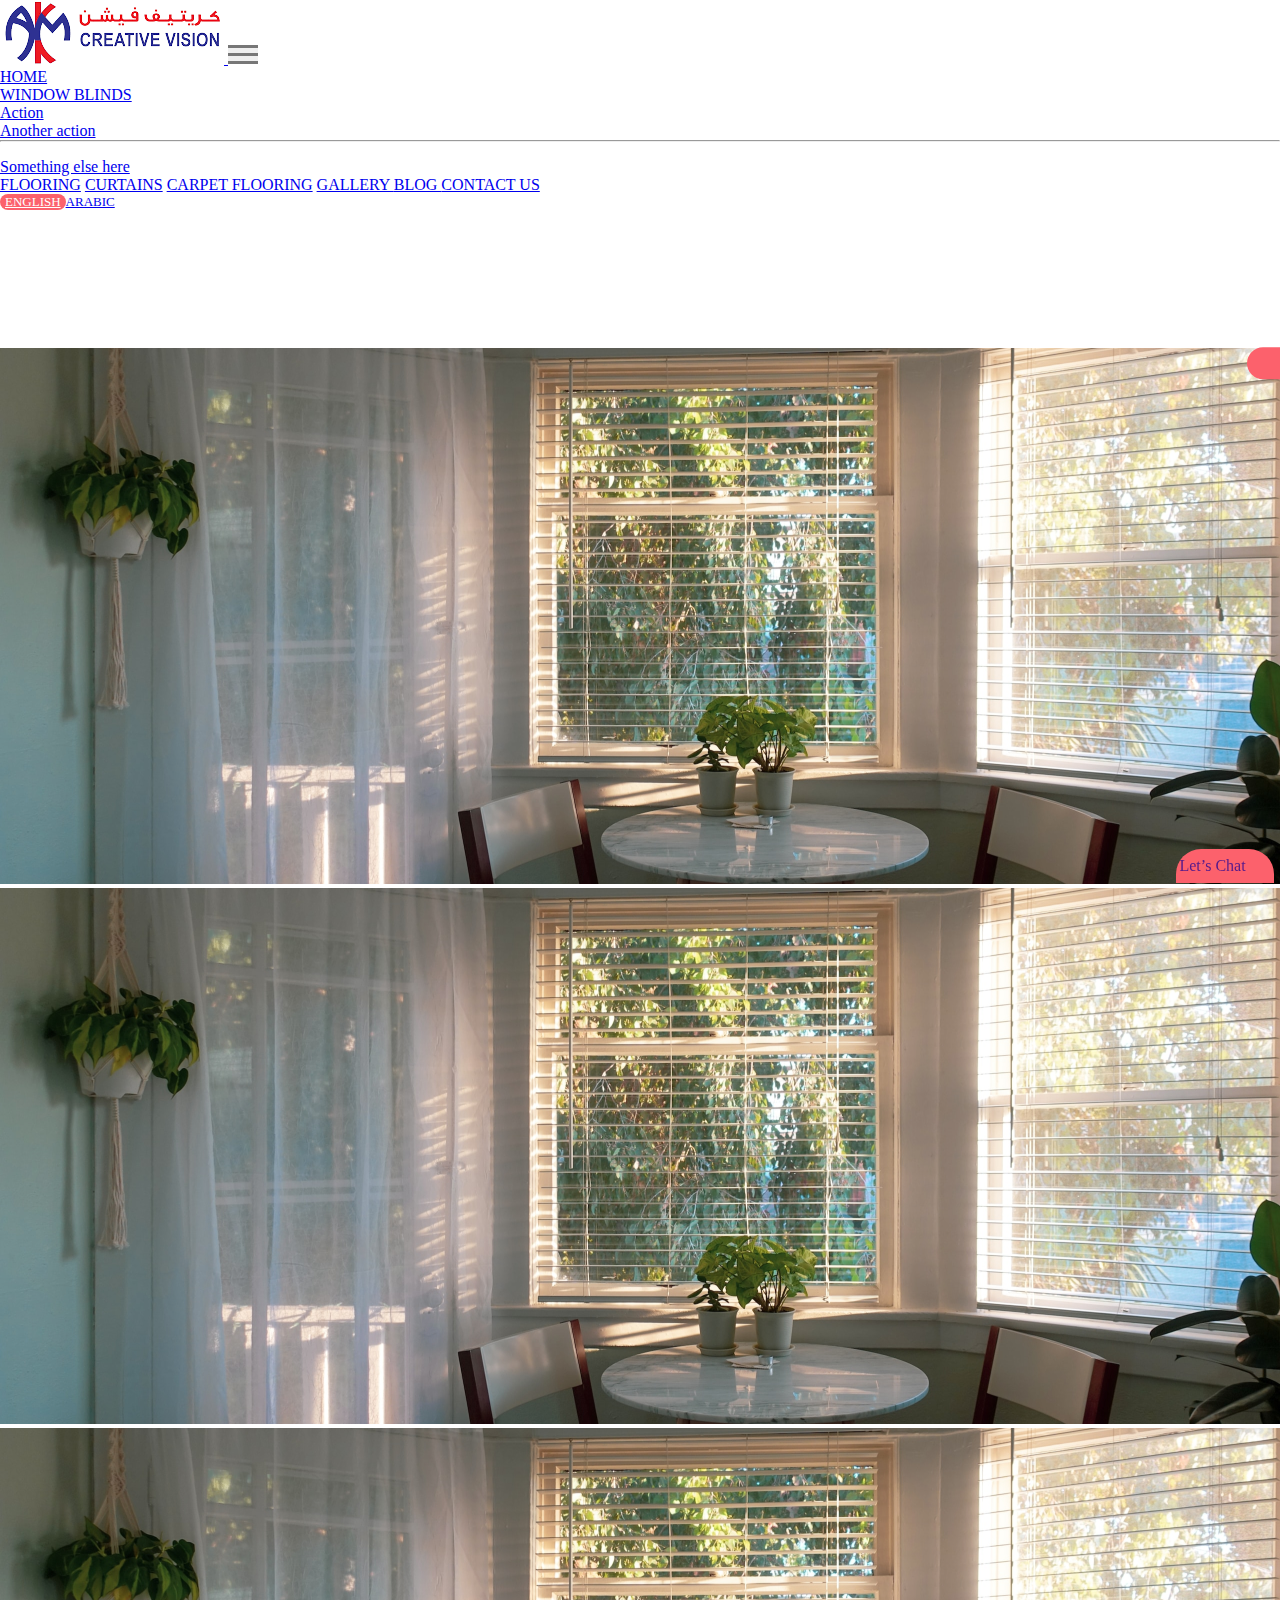
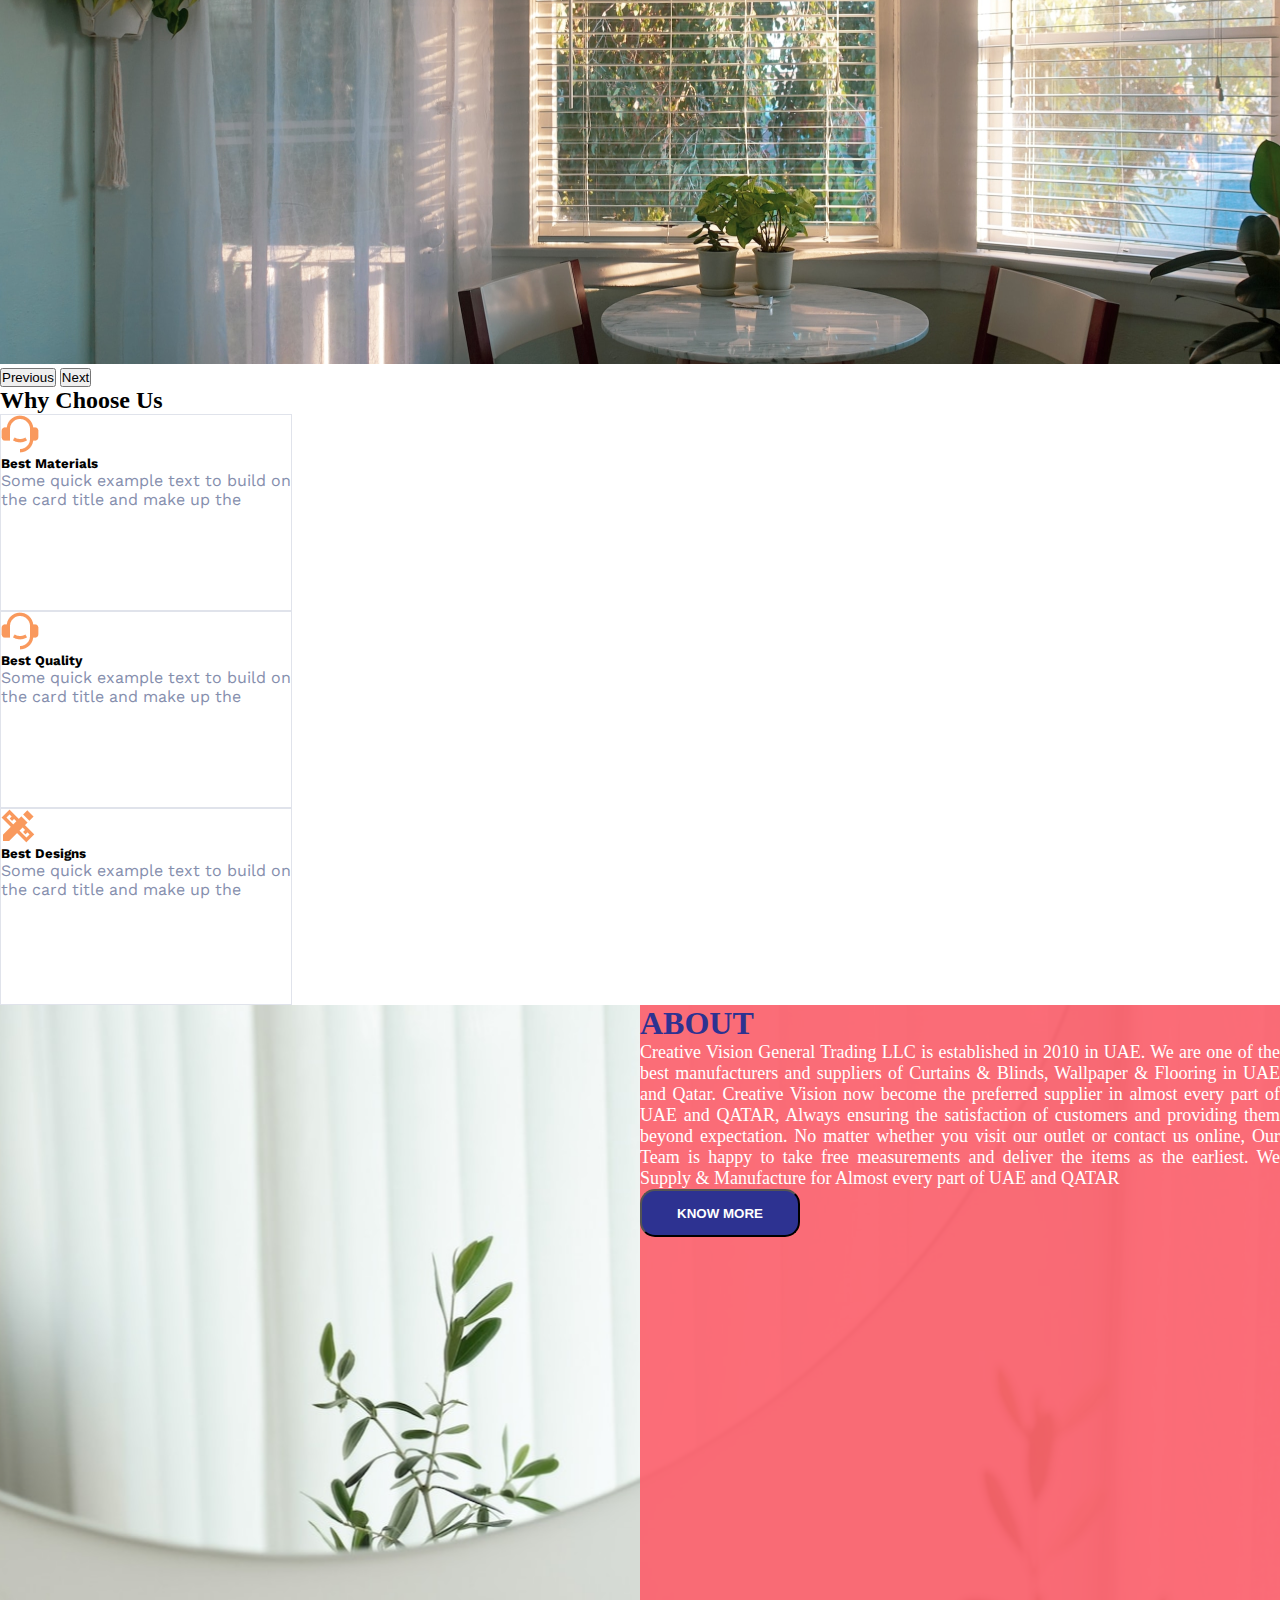
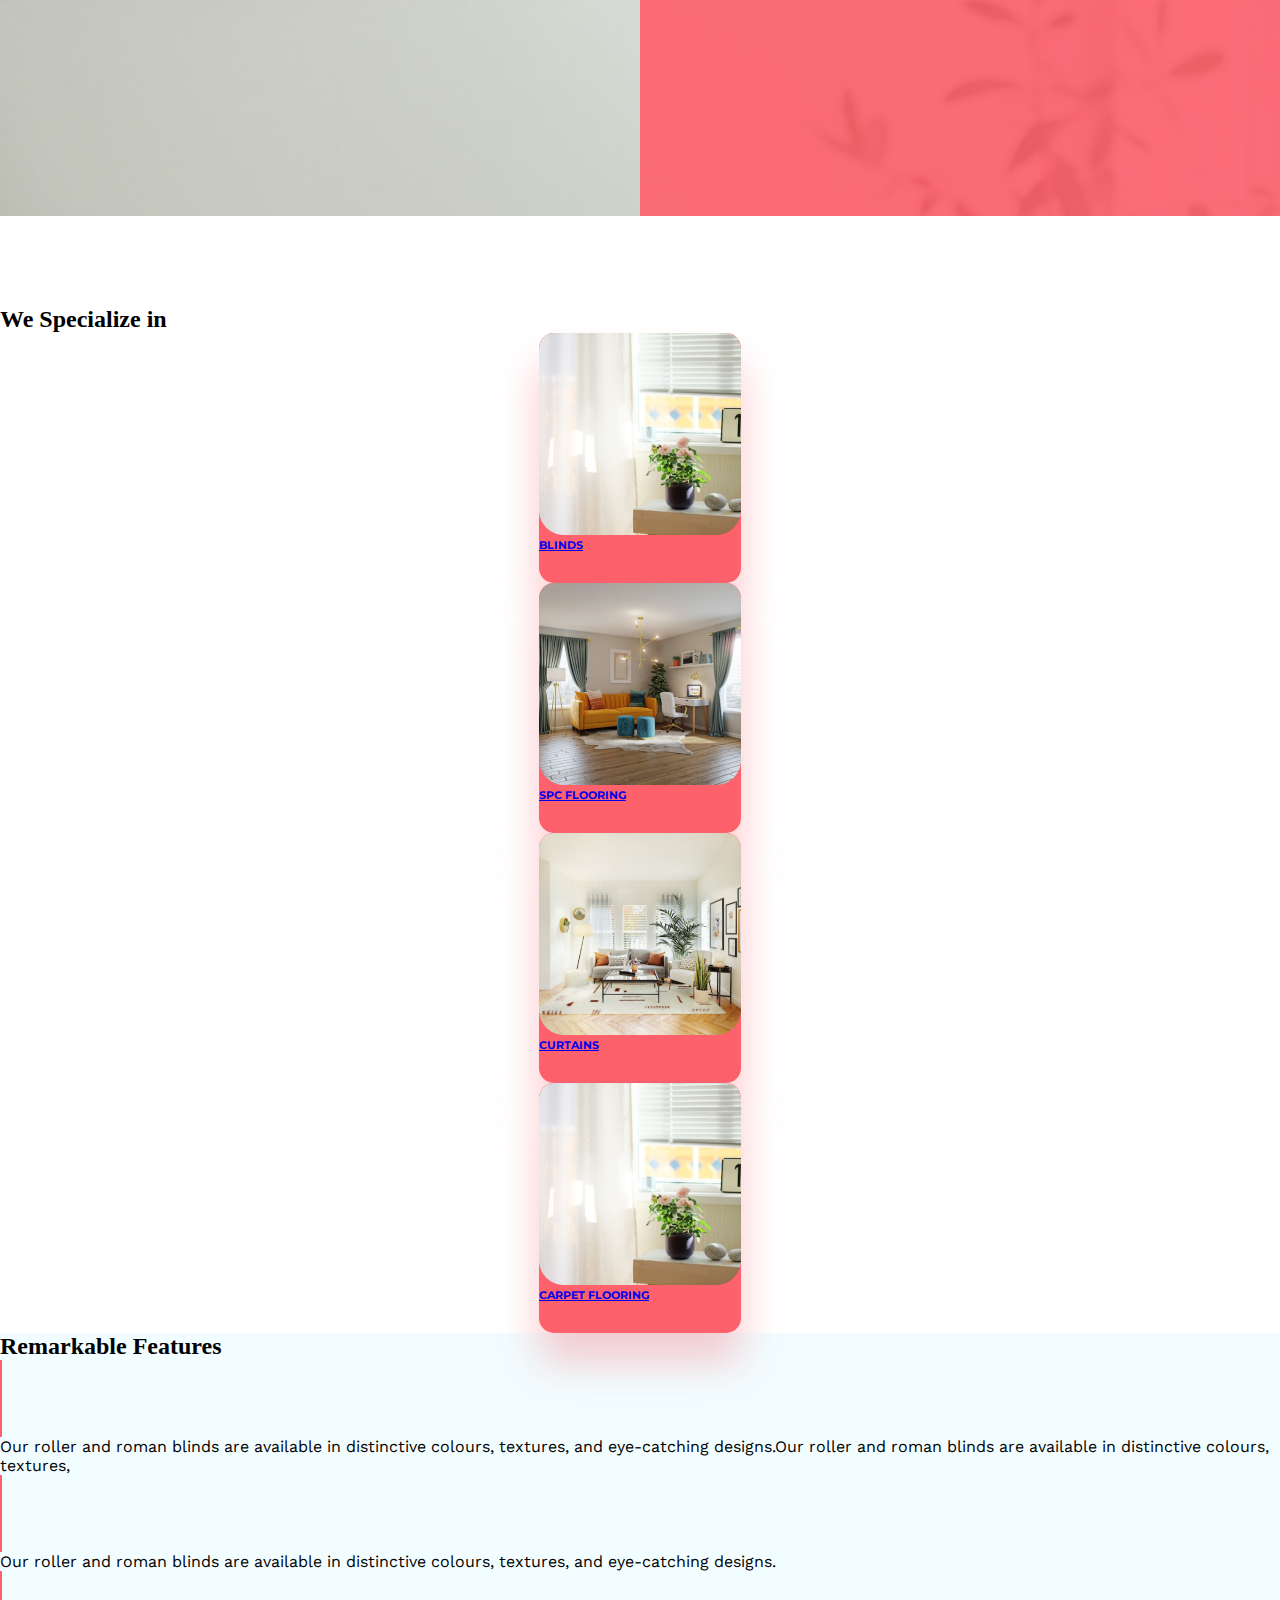
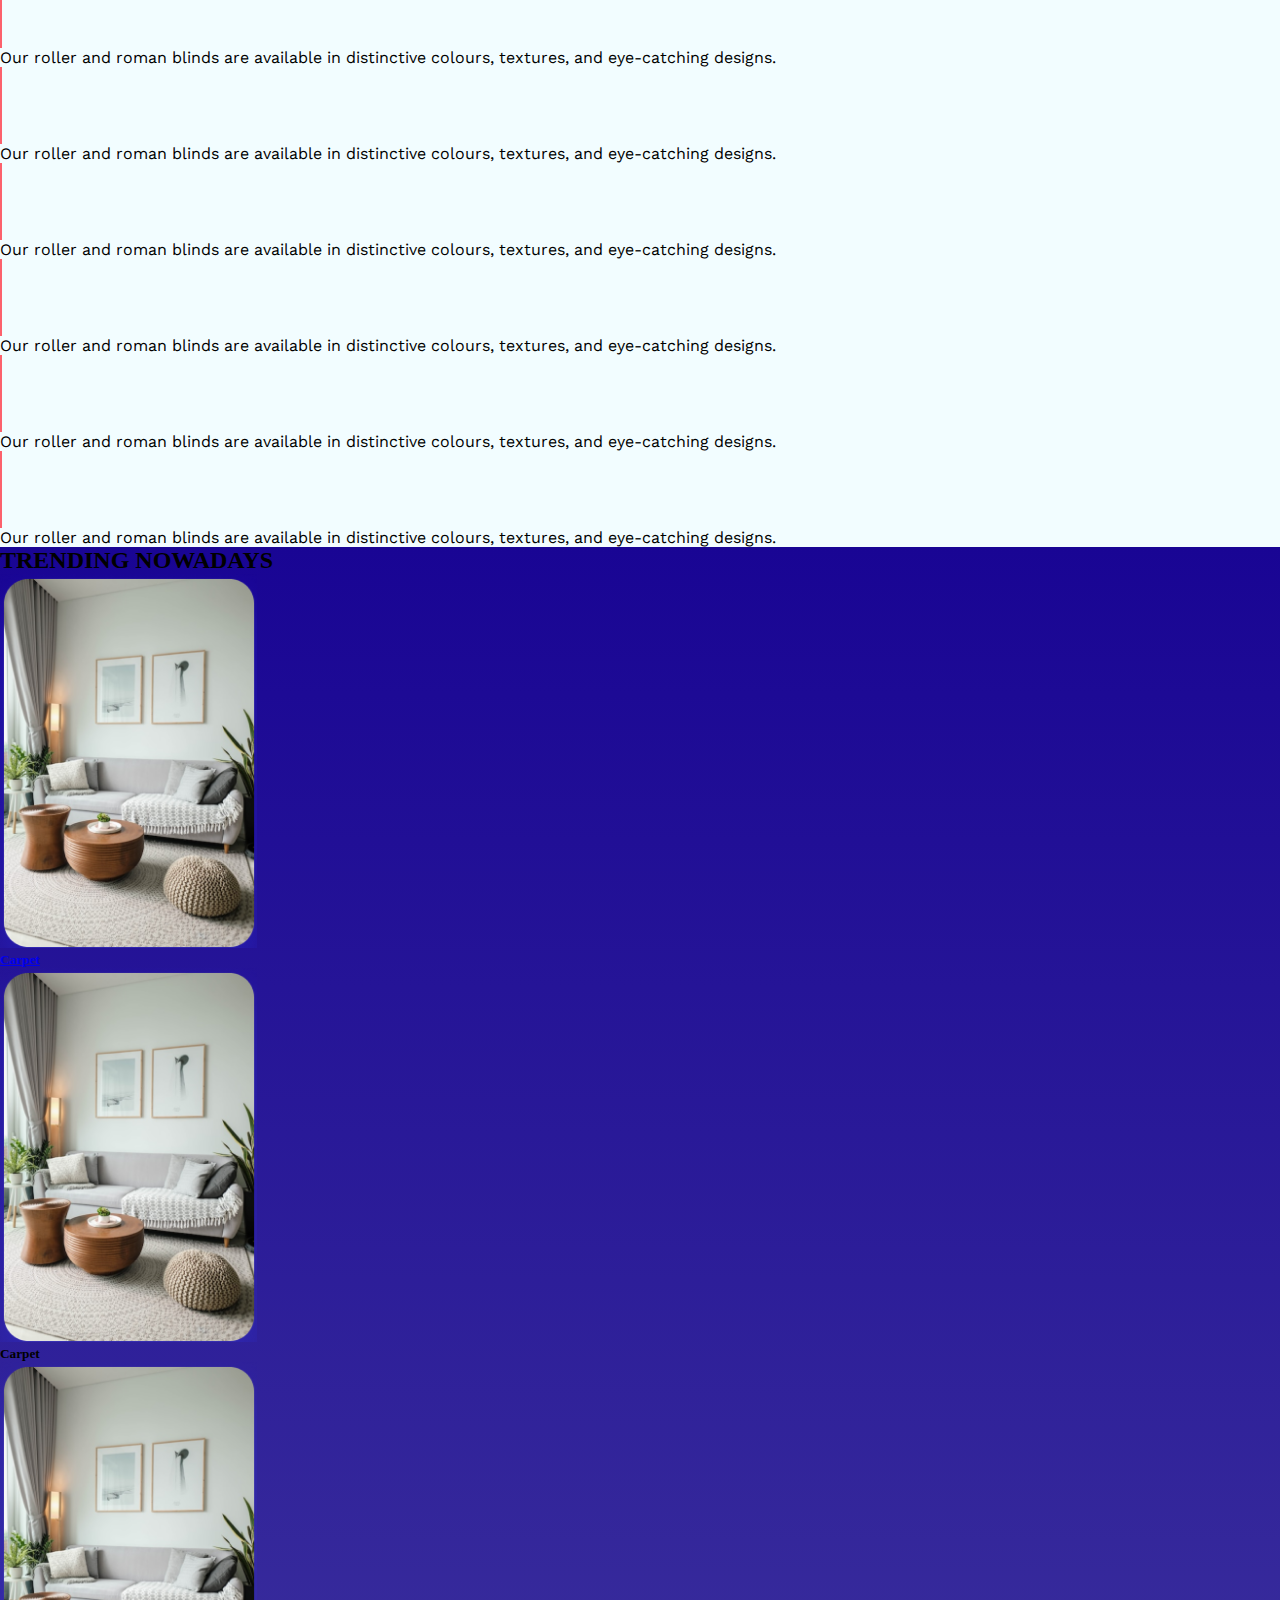
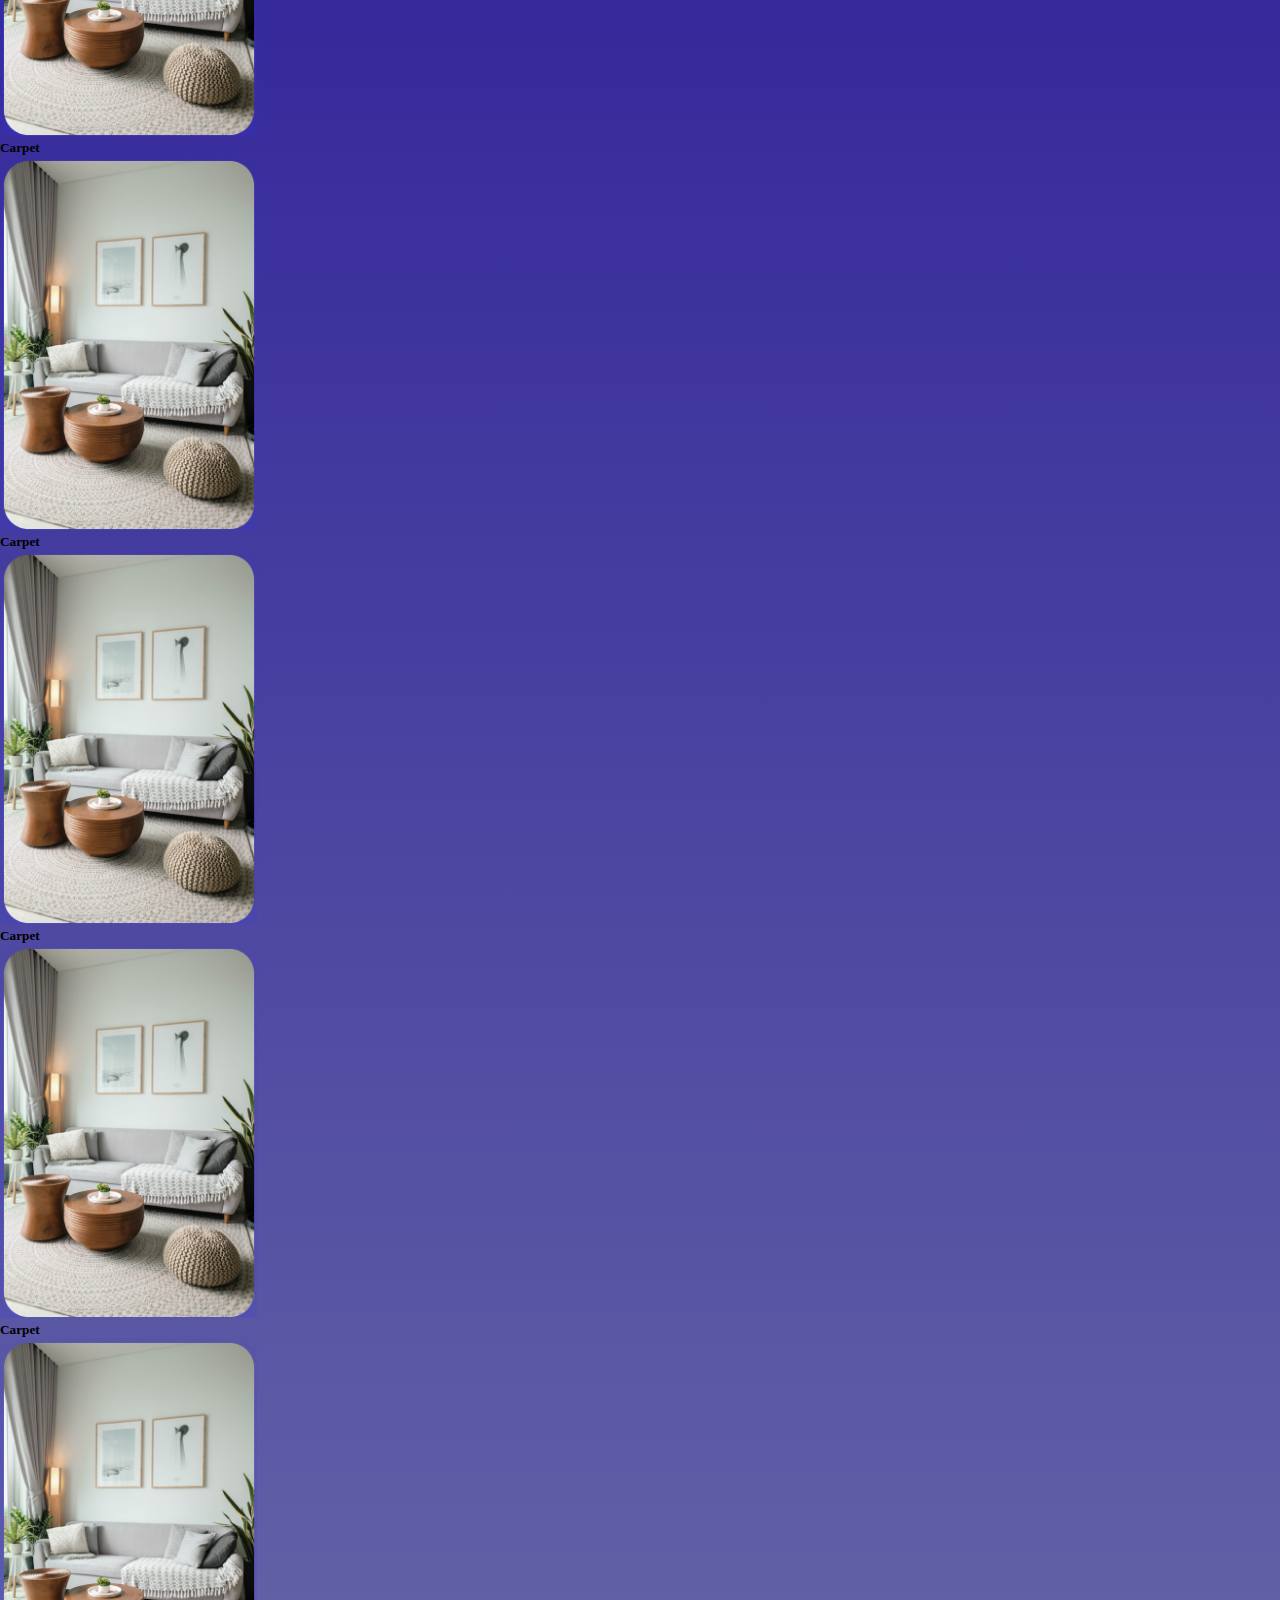
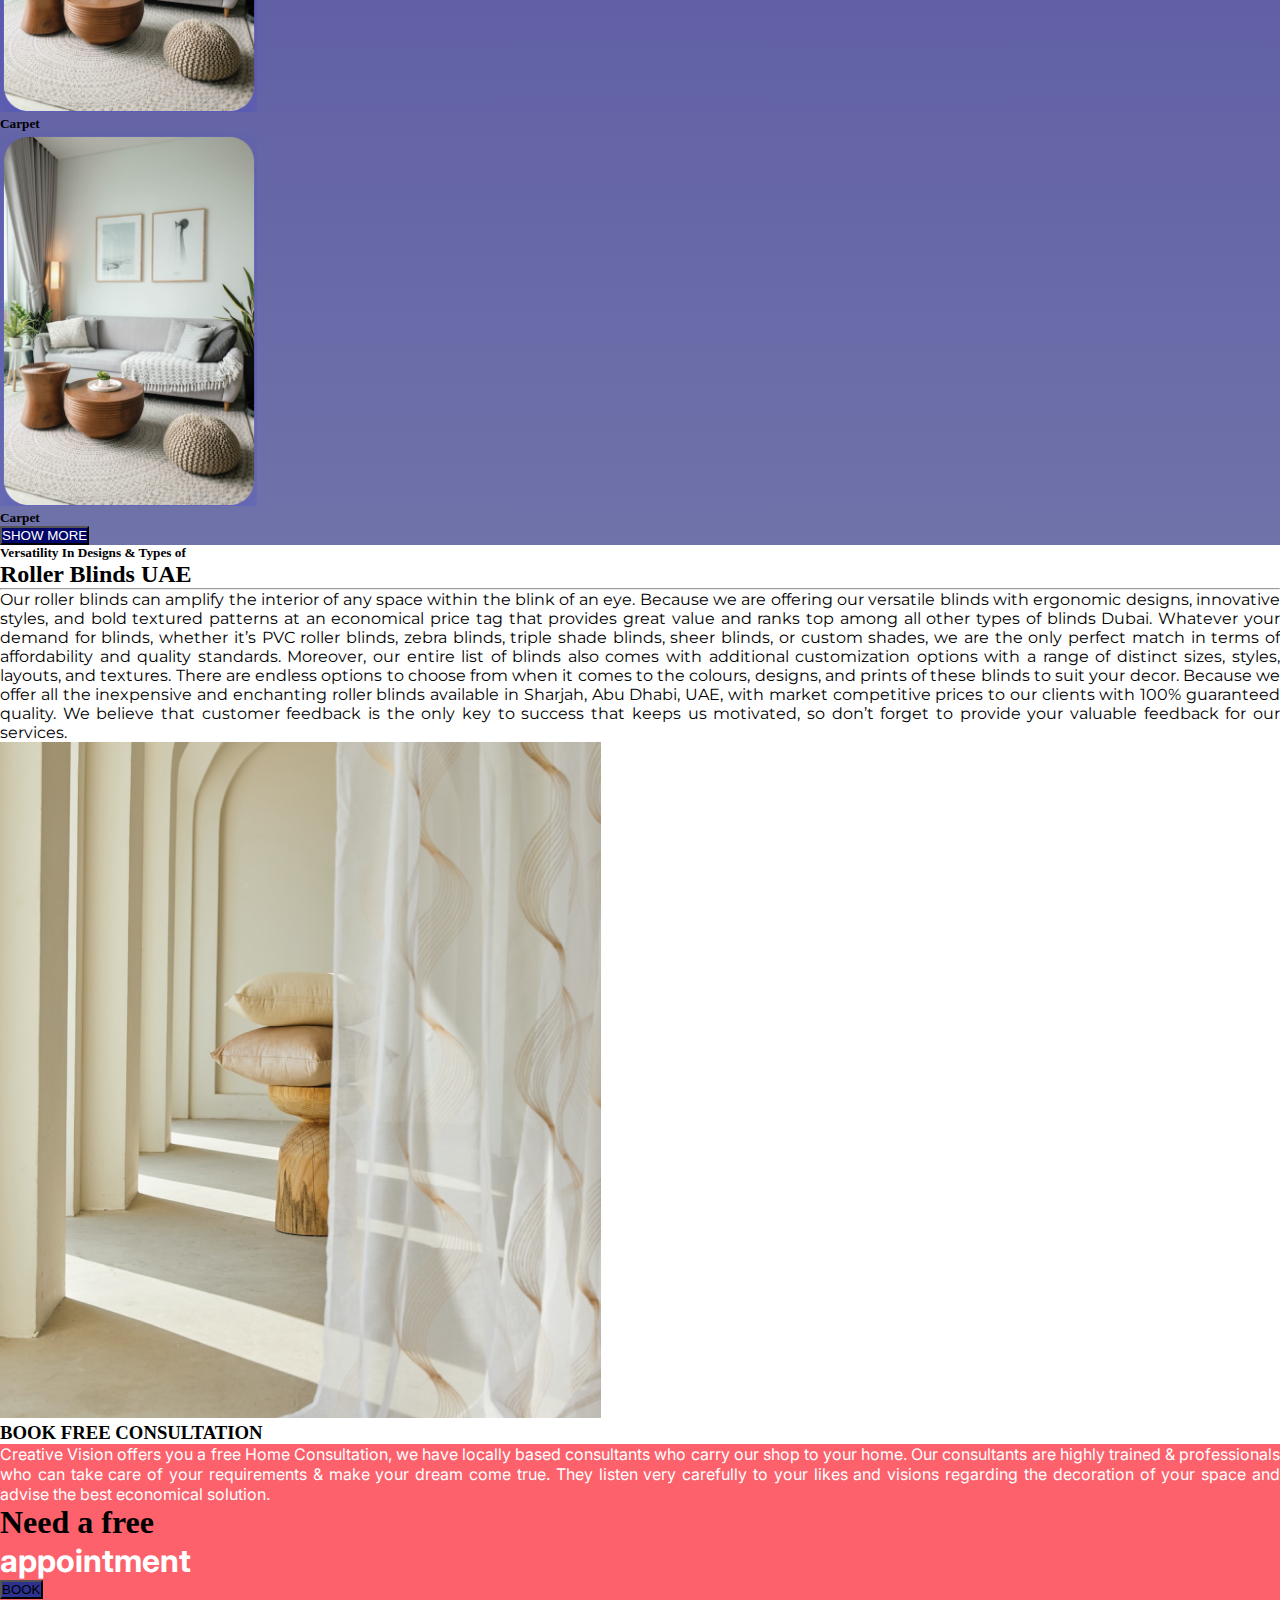
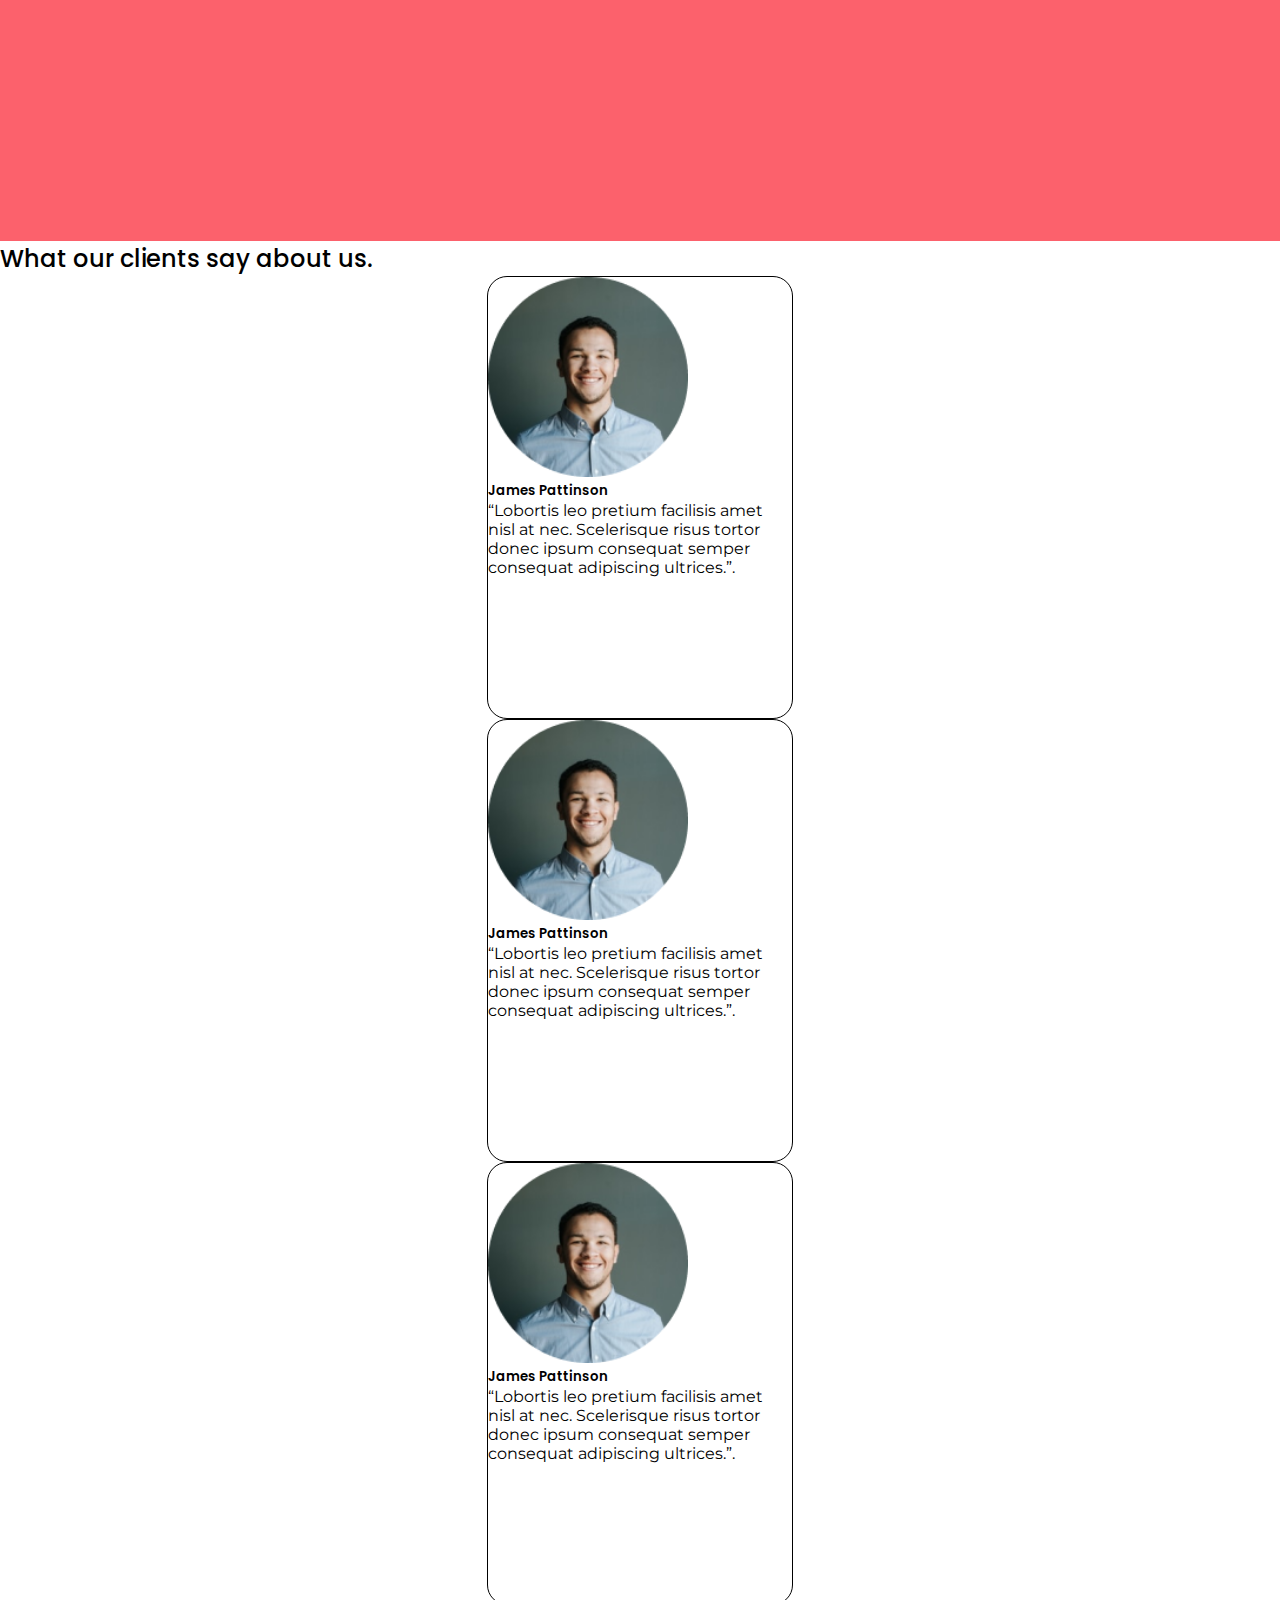
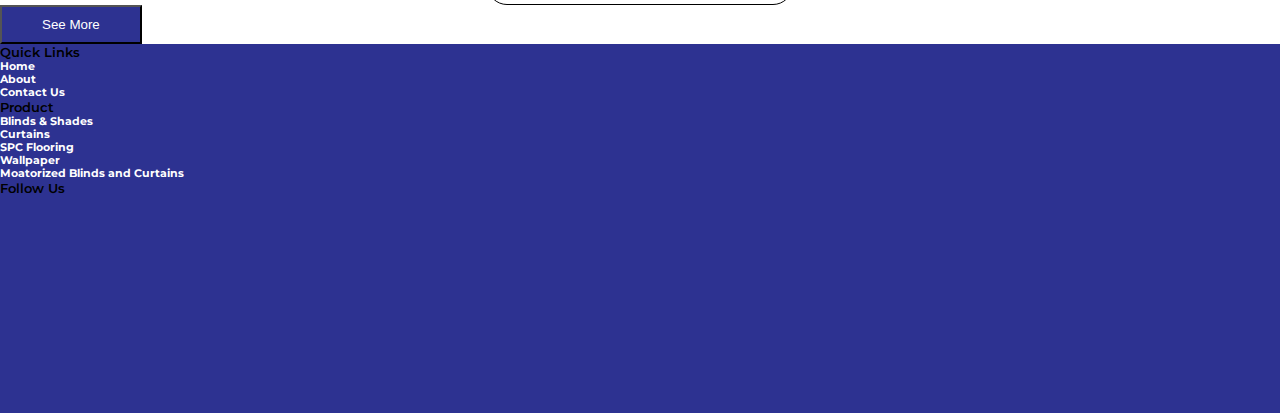
<file: index.html>
<!doctype html>
<html lang="en">

<head>
    <meta charset="utf-8">
    <meta name="viewport" content="width=device-width, initial-scale=1">
    <title>CREATIVE VISION</title>

    <link href="https://cdn.jsdelivr.net/npm/bootstrap@5.2.1/dist/css/bootstrap.min.css" rel="stylesheet"
        integrity="sha384-iYQeCzEYFbKjA/T2uDLTpkwGzCiq6soy8tYaI1GyVh/UjpbCx/TYkiZhlZB6+fzT" crossorigin="anonymous">

    <!-- FONT-AWESOME -->
    <link rel="stylesheet" href="https://cdnjs.cloudflare.com/ajax/libs/font-awesome/6.2.0/css/all.min.css"
        integrity="sha512-xh6O/CkQoPOWDdYTDqeRdPCVd1SpvCA9XXcUnZS2FmJNp1coAFzvtCN9BmamE+4aHK8yyUHUSCcJHgXloTyT2A=="
        crossorigin="anonymous" referrerpolicy="no-referrer" />

    <!-- GOOGLE-FONT -->
    <link rel="preconnect" href="https://fonts.googleapis.com">
    <link rel="preconnect" href="https://fonts.gstatic.com" crossorigin>
    <link
        href="https://fonts.googleapis.com/css2?family=Inter:wght@500;600;700&family=Montaga&family=Montserrat&family=Nunito&family=Poppins:wght@500;600&family=Roboto:wght@500;700&family=Work+Sans:wght@400;700&display=swap"
        rel="stylesheet">

    <link rel="stylesheet" href="style.css">
    <link rel="stylesheet" href="navbar.css">
    <link rel="stylesheet" href="footer.css">
    <link rel="stylesheet" href="stickySocialIcons.css">
</head>




<body>

    <!-- NAVBAR -->
    <header>
        <nav class="navbar navbar-expand-lg  shadow-sm fixed-top">
            <div class="container py-4">
                <a class="navbar-brand" href="#">
                    <img class="img-fluid " src="./images/images-removebg-preview.png" alt="" srcset="">
                </a>

                <button class="navbar-toggler collapsed" type="button" data-bs-toggle="collapse"
                    data-bs-target="#navbarSupportedContent" aria-controls="navbarSupportedContent"
                    aria-expanded="false" aria-label="Toggle navigation">
                    <span class="toggler-icon top-bar"></span>
                    <span class="toggler-icon middle-bar"></span>
                    <span class="toggler-icon bottom-bar"></span>
                </button>

                <div class="collapse navbar-collapse position-relative" id="navbarSupportedContent">

                    <div class="navbar-nav  ms-auto ">
                        <a class="nav-link " aria-current="page" href="./index.html">HOME</a>
                        <!-- <a class="nav-link" href="/productCategory.html">WINDOW BLINDS</a> -->
                        <li class="nav-item dropdown">
                            <a class="nav-link dropdown-toggle" href="#" role="button" data-bs-toggle="dropdown"
                                aria-expanded="false">
                                WINDOW BLINDS
                            </a>
                            <ul class="dropdown-menu">
                                <li><a class="dropdown-item" href="#">Action</a></li>
                                <li><a class="dropdown-item" href="#">Another action</a></li>
                                <li>
                                    <hr class="dropdown-divider">
                                </li>
                                <li><a class="dropdown-item" href="#">Something else here</a></li>
                            </ul>
                        </li>





                        <a class="nav-link" href="/productCatelog.html">FLOORING</a>
                        <a class="nav-link" href="/contact.html">CURTAINS</a>
                        <a class="nav-link" href="/blog.html">CARPET FLOORING</a>
                        <a class="nav-link" href="/gallery.html">GALLERY </a>
                        <a class="nav-link" href="/blogDetails.html">BLOG </a>
                        <a class="nav-link" href="#">CONTACT US </a>
                    </div>
                    <div class=" language position-absolute  me-2  ">
                        <a class="nav-link mx-3 active-language " href="#">ENGLISH</a>
                        <a class="nav-link " href="#">ARABIC</a>
                    </div>
                </div>
            </div>
        </nav>
    </header>

    <!-- BANNER -->
    <section class="banner overflow-hidden">
        <div id="carouselExampleInterval" class="carousel slide " data-bs-ride="carousel">
            <div class="carousel-inner">
                <div class="carousel-item active" data-bs-interval="2000">
                    <img src="./images/Rectangle 7.png" class="d-block w-100" alt="...">
                </div>
                <div class="carousel-item" data-bs-interval="2000">
                    <img src="./images/Rectangle 7.png" class="d-block w-100" alt="...">
                </div>
                <div class="carousel-item" data-bs-interval="2000">
                    <img src="./images/Rectangle 7.png" class="d-block w-100" alt="...">
                </div>
            </div>
            <button class="carousel-control-prev" type="button" data-bs-target="#carouselExampleInterval"
                data-bs-slide="prev">
                <span class="carousel-control-prev-icon" aria-hidden="true"></span>
                <span class="visually-hidden">Previous</span>
            </button>
            <button class="carousel-control-next" type="button" data-bs-target="#carouselExampleInterval"
                data-bs-slide="next">
                <span class="carousel-control-next-icon" aria-hidden="true"></span>
                <span class="visually-hidden">Next</span>
            </button>
        </div>
    </section>

    <!-- WHY-CHOOSE-US -->
    <section class="choose-us-section overflow-hidden">
        <div class="container my-5">
            <h2 class="text-center my-5 ">Why Choose Us</h2>
            <div class="row row-cols-1 row-cols-lg-3 row-cols-md-2 g-4 ">
                <div class="col">
                    <div class="card mx-auto choose-card" style="width: 292px; height: 197px;">
                        <div class="card-body">
                            <h5 class="card-title">
                                <img src="./images/Vector (1).png" alt="" srcset="">
                            </h5>
                            <h5 class="card-title my-3">
                                Best Materials
                            </h5>
                            <p class="card-text ">Some quick example text to build on the card title and make up the
                            </p>
                        </div>
                    </div>
                </div>
                <div class="col">
                    <div class="card mx-auto choose-card " style="width: 292px; height: 197px;">
                        <div class="card-body">
                            <h5 class="card-title">
                                <img src="./images/Vector (1).png" alt="" srcset="">
                            </h5>
                            <h5 class="card-title my-3">
                                Best Quality
                            </h5>
                            <p class="card-text">Some quick example text to build on the card title and make up the
                            </p>
                        </div>
                    </div>
                </div>

                <div class="col">
                    <div class="card mx-auto choose-card" style="width: 292px; height: 197px;">
                        <div class="card-body">
                            <h5 class="card-title">
                                <img src="./images/Vector (2).png" alt="" srcset="">
                            </h5>
                            <h5 class="card-title my-3">
                                Best Designs
                            </h5>
                            <p class="card-text">Some quick example text to build on the card title and make up the
                            </p>
                        </div>
                    </div>
                </div>

            </div>
        </div>
    </section>

    <!-- ABOUT -->
    <section class="about-section overflow-hidden mb-5">
        <div class="about-text-container d-flex align-items-center">
            <div class="w-75 mx-auto about-text">
                <h1>ABOUT</h1>
                <p class="my-5">Creative Vision General Trading LLC is established in 2010 in UAE. We are one of the
                    best
                    manufacturers and suppliers of Curtains & Blinds, Wallpaper & Flooring in UAE and Qatar. Creative
                    Vision now become the preferred supplier in almost every part of UAE and QATAR, Always ensuring the
                    satisfaction of customers and providing them beyond expectation. No matter whether you visit our
                    outlet or contact us online, Our Team is happy to take free measurements and deliver the items as
                    the earliest. We Supply & Manufacture for Almost every part of UAE and QATAR</p>

                <button type="button" class="btn know-more-btn ">KNOW MORE</button>
            </div>
        </div>
    </section>

    <!-- WE SPECIALIZE IN -->
    <section class="specialize-section mb-5">
        <div class="container specialize-container">
            <h2 class="text-center my-5">We Specialize in</h2>
            <div class="row row-cols-1 row-cols-lg-4 row-cols-md-3 g-4 ">
                <div class="col">
                    <a href="#" class=" stretched-link text-decoration-none">
                        <div class=" specialize-card">
                            <img src="./images/Rectangle 10 (1).png" class="img-fluid card-img-top" alt="...">
                            <div class="card-body">
                                <h6 class="mt-3 text-center text-light  text-truncate">BLINDS</h6>
                            </div>
                        </div>
                    </a>
                </div>
                <div class="col">
                    <a href="#" class=" stretched-link text-decoration-none">
                        <div class=" specialize-card">
                            <img src="./images/Rectangle 11 (1).png" class="img-fluid card-img-top" alt="...">
                            <div class="card-body">
                                <h6 class="mt-3 text-center text-light  text-truncate">SPC FLOORING </h6>
                            </div>
                        </div>
                    </a>
                </div>
                <div class="col">
                    <a href="#" class=" stretched-link text-decoration-none">
                        <div class=" specialize-card">
                            <img src="./images/Rectangle 12.png" class="img-fluid card-img-top" alt="...">
                            <div class="card-body">
                                <h6 class="mt-3 text-center text-light text-truncate">CURTAINS</h6>
                            </div>
                        </div>
                    </a>
                </div>
                <div class="col">
                    <a href="#" class=" stretched-link text-decoration-none">
                        <div class=" specialize-card">
                            <img src="./images/Rectangle 10 (1).png" class="img-fluid card-img-top" alt="...">
                            <div class="card-body">
                                <h6 class="mt-3 text-center text-light text-truncate">CARPET FLOORING</h6>
                            </div>
                        </div>
                    </a>
                </div>
            </div>
        </div>
    </section>

    <!-- Remarkable Features -->
    <section class="remarkable-features ">
        <div class="container">
            <h2 class="text-center py-5">Remarkable Features</h2>

            <div class="row row-cols-1 row-cols-md-2 g-md-0 g-4 ">

                <div class="col my-4">
                    <div class="d-flex justify-content-center align-items-center w-75 mx-auto">

                        <div class="d-flex vertical-line" style="height: 77px; width: 2px;">
                            <div class="vr"> </div>
                        </div>

                        <div class="ms-3 w-75">
                            <p class="m-0 features-text">Our roller and roman blinds are available in distinctive
                                colours, textures,
                                and
                                eye-catching designs.Our roller and roman blinds are available in distinctive colours,
                                textures,
                            </p>
                        </div>
                    </div>
                </div>
                <div class="col my-4">
                    <div class="d-flex justify-content-center align-items-center w-75 mx-auto">

                        <div class="d-flex vertical-line" style="height: 77px; width: 2px;">
                            <div class="vr "> </div>
                        </div>

                        <div class="ms-3 w-75">
                            <p class="m-0 features-text">Our roller and roman blinds are available in distinctive
                                colours, textures,
                                and
                                eye-catching designs.</p>
                        </div>
                    </div>
                </div>
                <div class="col my-4">
                    <div class="d-flex justify-content-center align-items-center w-75 mx-auto">

                        <div class="d-flex vertical-line" style="height: 77px; width: 2px;">
                            <div class="vr "> </div>
                        </div>

                        <div class="ms-3 w-75">
                            <p class="m-0 features-text">Our roller and roman blinds are available in distinctive
                                colours, textures,
                                and
                                eye-catching designs.</p>
                        </div>
                    </div>
                </div>
                <div class="col my-4">
                    <div class="d-flex justify-content-center align-items-center w-75 mx-auto">

                        <div class="d-flex vertical-line" style="height: 77px; width: 2px;">
                            <div class="vr "> </div>
                        </div>

                        <div class="ms-3 w-75">
                            <p class="m-0 features-text">Our roller and roman blinds are available in distinctive
                                colours, textures,
                                and
                                eye-catching designs.</p>
                        </div>
                    </div>
                </div>
                <div class="col my-4">
                    <div class="d-flex justify-content-center align-items-center w-75 mx-auto">

                        <div class="d-flex vertical-line" style="height: 77px; width: 2px;">
                            <div class="vr "> </div>
                        </div>

                        <div class="ms-3 w-75">
                            <p class="m-0 features-text">Our roller and roman blinds are available in distinctive
                                colours, textures,
                                and
                                eye-catching designs.</p>
                        </div>
                    </div>
                </div>
                <div class="col my-4">
                    <div class="d-flex justify-content-center align-items-center w-75 mx-auto">

                        <div class="d-flex vertical-line" style="height: 77px; width: 2px;">
                            <div class="vr"> </div>
                        </div>

                        <div class="ms-3 w-75">
                            <p class="m-0 features-text">Our roller and roman blinds are available in distinctive
                                colours, textures,
                                and
                                eye-catching designs.</p>
                        </div>
                    </div>
                </div>
                <div class="col my-4">
                    <div class="d-flex justify-content-center align-items-center w-75 mx-auto">

                        <div class="d-flex vertical-line" style="height: 77px; width: 2px;">
                            <div class="vr "> </div>
                        </div>

                        <div class="ms-3 w-75">
                            <p class="m-0 features-text">Our roller and roman blinds are available in distinctive
                                colours, textures,
                                and
                                eye-catching designs.</p>
                        </div>
                    </div>
                </div>
                <div class="col my-4">
                    <div class="d-flex justify-content-center align-items-center w-75 mx-auto">

                        <div class="d-flex vertical-line" style="height: 77px; width: 2px;">
                            <div class="vr "> </div>
                        </div>

                        <div class="ms-3 w-75">
                            <p class="m-0 features-text">Our roller and roman blinds are available in distinctive
                                colours, textures,
                                and
                                eye-catching designs.</p>
                        </div>
                    </div>
                </div>

            </div>

        </div>
    </section>

    <!-- TRENDING NOWADAYS -->
    <section class="trending-section pb-5 mb-5">
        <div class="container">
            <h2 class="text-light text-center py-5">TRENDING NOWADAYS</h2>
            <div class="row row-cols-1 row-cols-md-2 row-cols-lg-4 g-md-0 g-4 ">


                <div class="col mb-md-5 mb-0">
                    <a href="#" class=" stretched-link text-decoration-none">
                        <div class="trending-card text-center">
                            <img src="./images/Rectangle 541.png" class="mb-0 img-fluid " alt="...">
                            <div>
                                <h5 class="text-light mt-3">Carpet</h5>
                            </div>
                        </div>
                    </a>
                </div>
                <div class="col mb-md-5 mb-0mb-5">
                    <div class="trending-card text-center">
                        <img src="./images/Rectangle 541.png" class="mb-0 img-fluid " alt="...">
                        <div>
                            <h5 class="text-light mt-3">Carpet</h5>
                        </div>
                    </div>
                </div>
                <div class="col mb-md-5 mb-0">
                    <div class="trending-card text-center">
                        <img src="./images/Rectangle 541.png" class="mb-0 img-fluid " alt="...">
                        <div>
                            <h5 class="text-light mt-3">Carpet</h5>
                        </div>
                    </div>
                </div>
                <div class="col mb-md-5 mb-0">
                    <div class="trending-card text-center">
                        <img src="./images/Rectangle 541.png" class="mb-0 img-fluid " alt="...">
                        <div>
                            <h5 class="text-light mt-3">Carpet</h5>
                        </div>
                    </div>
                </div>
                <div class="col mb-md-5 mb-0">
                    <div class="trending-card text-center">
                        <img src="./images/Rectangle 541.png" class="mb-0 img-fluid " alt="...">
                        <div>
                            <h5 class="text-light mt-3">Carpet</h5>
                        </div>
                    </div>
                </div>
                <div class="col mb-md-5 mb-0">
                    <div class="trending-card text-center">
                        <img src="./images/Rectangle 541.png" class="mb-0 img-fluid " alt="...">
                        <div>
                            <h5 class="text-light mt-3">Carpet</h5>
                        </div>
                    </div>
                </div>
                <div class="col mb-md-5 mb-0">
                    <div class="trending-card text-center">
                        <img src="./images/Rectangle 541.png" class="mb-0 img-fluid " alt="...">
                        <div>
                            <h5 class="text-light mt-3">Carpet</h5>
                        </div>
                    </div>
                </div>
                <div class="col mb-md-5 mb-0">
                    <div class="trending-card text-center">
                        <img src="./images/Rectangle 541.png" class="mb-0 img-fluid " alt="...">
                        <div>
                            <h5 class="text-light mt-3">Carpet</h5>
                        </div>
                    </div>
                </div>
            </div>
            <div class="py-5">
                <button type="button" class="btn show-more-btn  mx-auto d-block px-4 py-2">SHOW MORE</button>
            </div>
        </div>
    </section>

    <!-- BOOK FREE CONSULTATION -->
    <section class="mb-5 ">
        <div class="container">
            <div class="row">
                <div class="col-md-6 col-12">
                    <div>
                        <h5>Versatility In Designs & Types of</h5>
                        <h2>Roller Blinds UAE</h2>
                        <hr>
                        <p class="consaltation-text">
                            Our roller blinds can amplify the interior of any space within the blink of an eye. Because
                            we
                            are offering our versatile blinds with ergonomic designs, innovative styles, and bold
                            textured
                            patterns at an economical price tag that provides great value and ranks top among all other
                            types of blinds Dubai.

                            Whatever your demand for blinds, whether it’s PVC roller blinds, zebra blinds, triple shade
                            blinds, sheer blinds, or custom shades, we are the only perfect match in terms of
                            affordability
                            and quality standards.

                            Moreover, our entire list of blinds also comes with additional customization options with a
                            range of distinct sizes, styles, layouts, and textures. There are endless options to choose
                            from
                            when it comes to the colours, designs, and prints of these blinds to suit your decor.

                            Because we offer all the inexpensive and enchanting roller blinds available in Sharjah, Abu
                            Dhabi, UAE, with market competitive prices to our clients with 100% guaranteed quality. We
                            believe that customer feedback is the only key to success that keeps us motivated, so don’t
                            forget to provide your valuable feedback for our services.
                        </p>
                    </div>

                </div>
                <div
                    class="col-md-6 col-12 d-flex justify-content-md-end justify-content-center consaltation-ima-container">
                    <img src="./images/Rectangle 569.png" class="img-fluid" alt="" srcset="">
                </div>
            </div>
            <h3 class="text-center py-5">BOOK FREE CONSULTATION</h3>
        </div>
    </section>

    <!-- APPOINTMENT -->
    <section class="appointment-section  mb-5 d-flex justify-content-center align-items-center">
        <div class="container">
            <div class="row">
                <div class="col-md-6 col-12 d-flex justify-content-center align-items-center">
                    <p class=" appointment-text">Creative Vision offers you a free Home
                        Consultation, we have locally based consultants who carry our shop to your home. Our consultants
                        are highly trained & professionals who can take care of your requirements & make your dream come
                        true. They listen very carefully to your likes and visions regarding the decoration of your
                        space and advise the best economical solution. </p>
                </div>
                <div class="col-md-6 col-12 d-flex justify-content-center align-items-center">
                    <div>
                        <h1 class="text-light appointment-text-2">Need a free <br>
                            <span class="fw-bold">appointment</span>
                        </h1>
                        <button type="button" class="btn appointment-btn px-5 text-light mt-4">BOOK</button>
                    </div>
                </div>
            </div>
        </div>
    </section>

    <!-- What our clients say about us. -->
    <section class="mb-5">
        <div class="container">
            <h2 class="text-center py-5 client-say-title">What our clients say about us.</h2>
            <div class="row row-cols-1 row-cols-md-2 row-cols-lg-3 g-md-0 g-4 ">

                <div class="col mb-4">
                    <div class="card  client-card ">
                        <img src="./images/unsplash_OhKElOkQ3RE.png" class="card-img-top p-4" alt="...">
                        <div class="card-body">
                            <h5 class="card-title text-center">James Pattinson</h5>
                            <div class="text-center  my-3 star-icon">
                                <i class="fa-sharp fa-solid fa-star"></i>
                                <i class="fa-sharp fa-solid fa-star"></i>
                                <i class="fa-sharp fa-solid fa-star"></i>
                                <i class="fa-sharp fa-solid fa-star"></i>
                                <i class="fa-sharp fa-solid fa-star"></i>
                            </div>
                            <p class="card-text">“Lobortis leo pretium facilisis amet nisl at nec. Scelerisque risus
                                tortor donec ipsum consequat semper consequat adipiscing ultrices.”.</p>
                        </div>
                    </div>
                </div>
                <div class="col mb-4">
                    <div class="card  client-card ">
                        <img src="./images/unsplash_OhKElOkQ3RE.png" class="card-img-top p-4" alt="...">
                        <div class="card-body">
                            <h5 class="card-title text-center">James Pattinson</h5>
                            <div class="text-center  my-3 star-icon">
                                <i class="fa-sharp fa-solid fa-star"></i>
                                <i class="fa-sharp fa-solid fa-star"></i>
                                <i class="fa-sharp fa-solid fa-star"></i>
                                <i class="fa-sharp fa-solid fa-star"></i>
                                <i class="fa-sharp fa-solid fa-star"></i>
                            </div>
                            <p class="card-text">“Lobortis leo pretium facilisis amet nisl at nec. Scelerisque risus
                                tortor donec ipsum consequat semper consequat adipiscing ultrices.”.</p>
                        </div>
                    </div>
                </div>
                <div class="col mb-4">
                    <div class="card  client-card ">
                        <img src="./images/unsplash_OhKElOkQ3RE.png" class="card-img-top p-4" alt="...">
                        <div class="card-body">
                            <h5 class="card-title text-center">James Pattinson</h5>
                            <div class="text-center  my-3 star-icon">
                                <i class="fa-sharp fa-solid fa-star"></i>
                                <i class="fa-sharp fa-solid fa-star"></i>
                                <i class="fa-sharp fa-solid fa-star"></i>
                                <i class="fa-sharp fa-solid fa-star"></i>
                                <i class="fa-sharp fa-solid fa-star"></i>
                            </div>
                            <p class="card-text">“Lobortis leo pretium facilisis amet nisl at nec. Scelerisque risus
                                tortor donec ipsum consequat semper consequat adipiscing ultrices.”.</p>
                        </div>
                    </div>
                </div>
            </div>

            <button type="button" class="btn see-more-btn  my-5  d-block mx-auto">See More</button>
        </div>
    </section>

    <!-- STICKY-SOCIAL-ICON -->
    <div class="icons">
        <ul class="d-flex flex-column justify-content-center align-items-center  ">
            <li><a href=""><i class="fa-brands fa-whatsapp fa-lg text-light"></i></a></li>
            <li><a href=""><i class="fa-solid fa-phone fa-lg text-light"></i></i></a></li>
        </ul>
    </div>

    <!-- LETS CHATS -->
    <div class="chats">
        <ul class="d-flex flex-column justify-content-center align-items-center  ">
            <li class="text-light"><a href=""><span class="text-light">Let’s Chat</span><i
                        class="fa-sharp fa-solid fa-comments fa-md text-light ms-2"></i></a></li>
        </ul>
    </div>

    <!-- FOOTER -->
    <footer class="footer-container d-flex align-items-center justify-content-center py-md-0 py-5">
        <div class="container">
            <div class="row ">
                <div class="col-md-4 col-12  d-flex justify-content-center">
                    <div class=" quick-links text-md-start text-center">
                        <h5 class="text-light mb-4">Quick Links</h5>
                        <h6><a href="">Home</a></h6>
                        <h6><a href="">About</a></h6>
                        <h6><a href="">Contact Us</a></h6>
                    </div>

                </div>
                <div class="col-md-4 col-12 d-flex justify-content-center mt-md-0 mt-5">
                    <div class=" quick-links text-md-start text-center">
                        <h5 class="text-light mb-4">Product</h5>
                        <h6><a href="">Blinds & Shades</a></h6>
                        <h6><a href="">Curtains</a></h6>
                        <h6><a href="">SPC Flooring</a></h6>
                        <h6><a href="">Wallpaper</a></h6>
                        <h6><a href="">Moatorized Blinds and Curtains</a></h6>
                    </div>
                </div>
                <div class="col-md-4 col-12 d-flex justify-content-center">
                    <div class=" quick-links text-light text-md-start text-center mt-md-0 mt-5">
                        <h5 class="text-light text-md-end text-center">Follow Us</h5>
                        <div class="my-4 d-flex justify-content-end footer-icon">
                            <a class="me-4" href=""> <i class="fa-brands fa-square-facebook fa-xl"></i></a>
                            <a href=""> <i class="fa-brands fa-square-twitter fa-xl "></i> </a>
                        </div>
                        <div class="footer-icon">
                            <a href=""><i class="fa-brands fa-linkedin fa-xl"></i></a>
                            <a href=""> <i class="fa-brands fa-youtube fa-xl mx-3"></i></a>
                            <a href=""> <i class="fa-brands fa-pinterest fa-xl"></i></a>
                        </div>
                    </div>
                </div>
            </div>
        </div>
    </footer>











    <script src="https://cdn.jsdelivr.net/npm/bootstrap@5.2.1/dist/js/bootstrap.bundle.min.js"
        integrity="sha384-u1OknCvxWvY5kfmNBILK2hRnQC3Pr17a+RTT6rIHI7NnikvbZlHgTPOOmMi466C8"
        crossorigin="anonymous"></script>
</body>

</html>
</file>
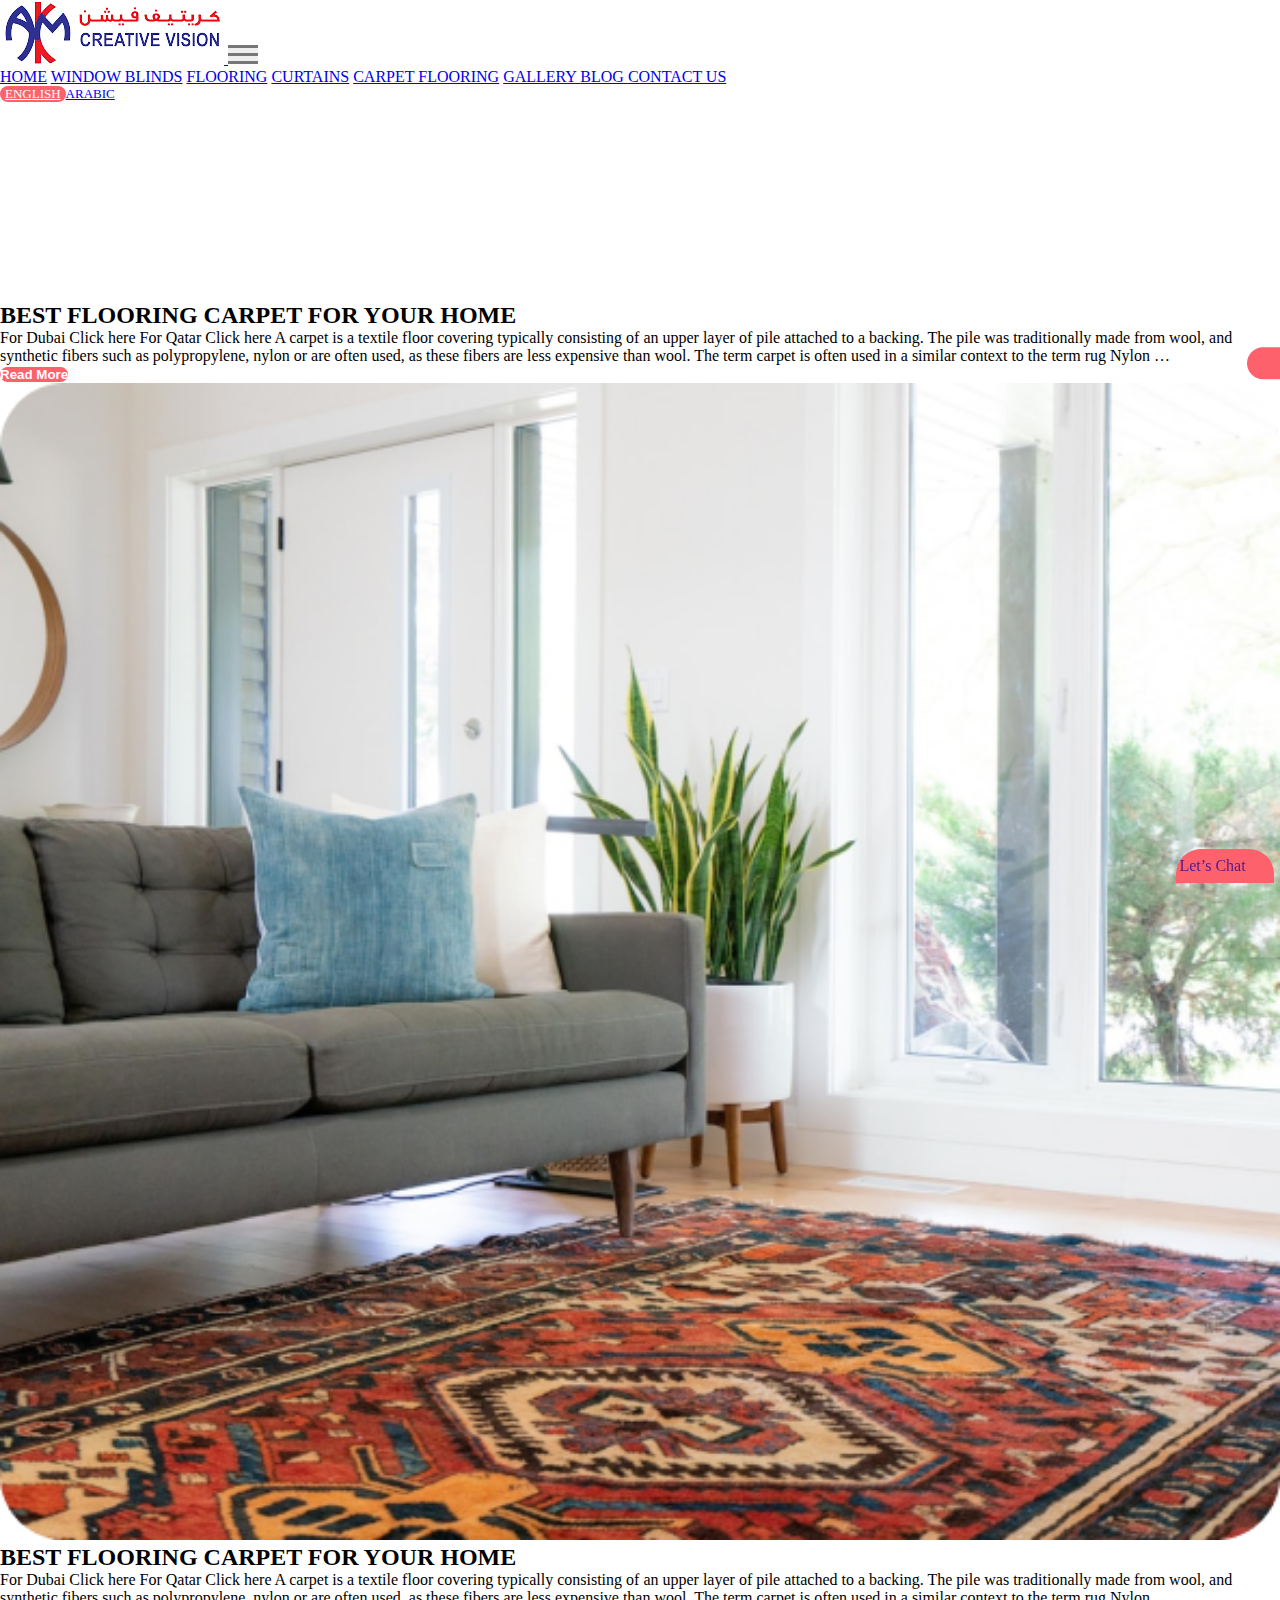
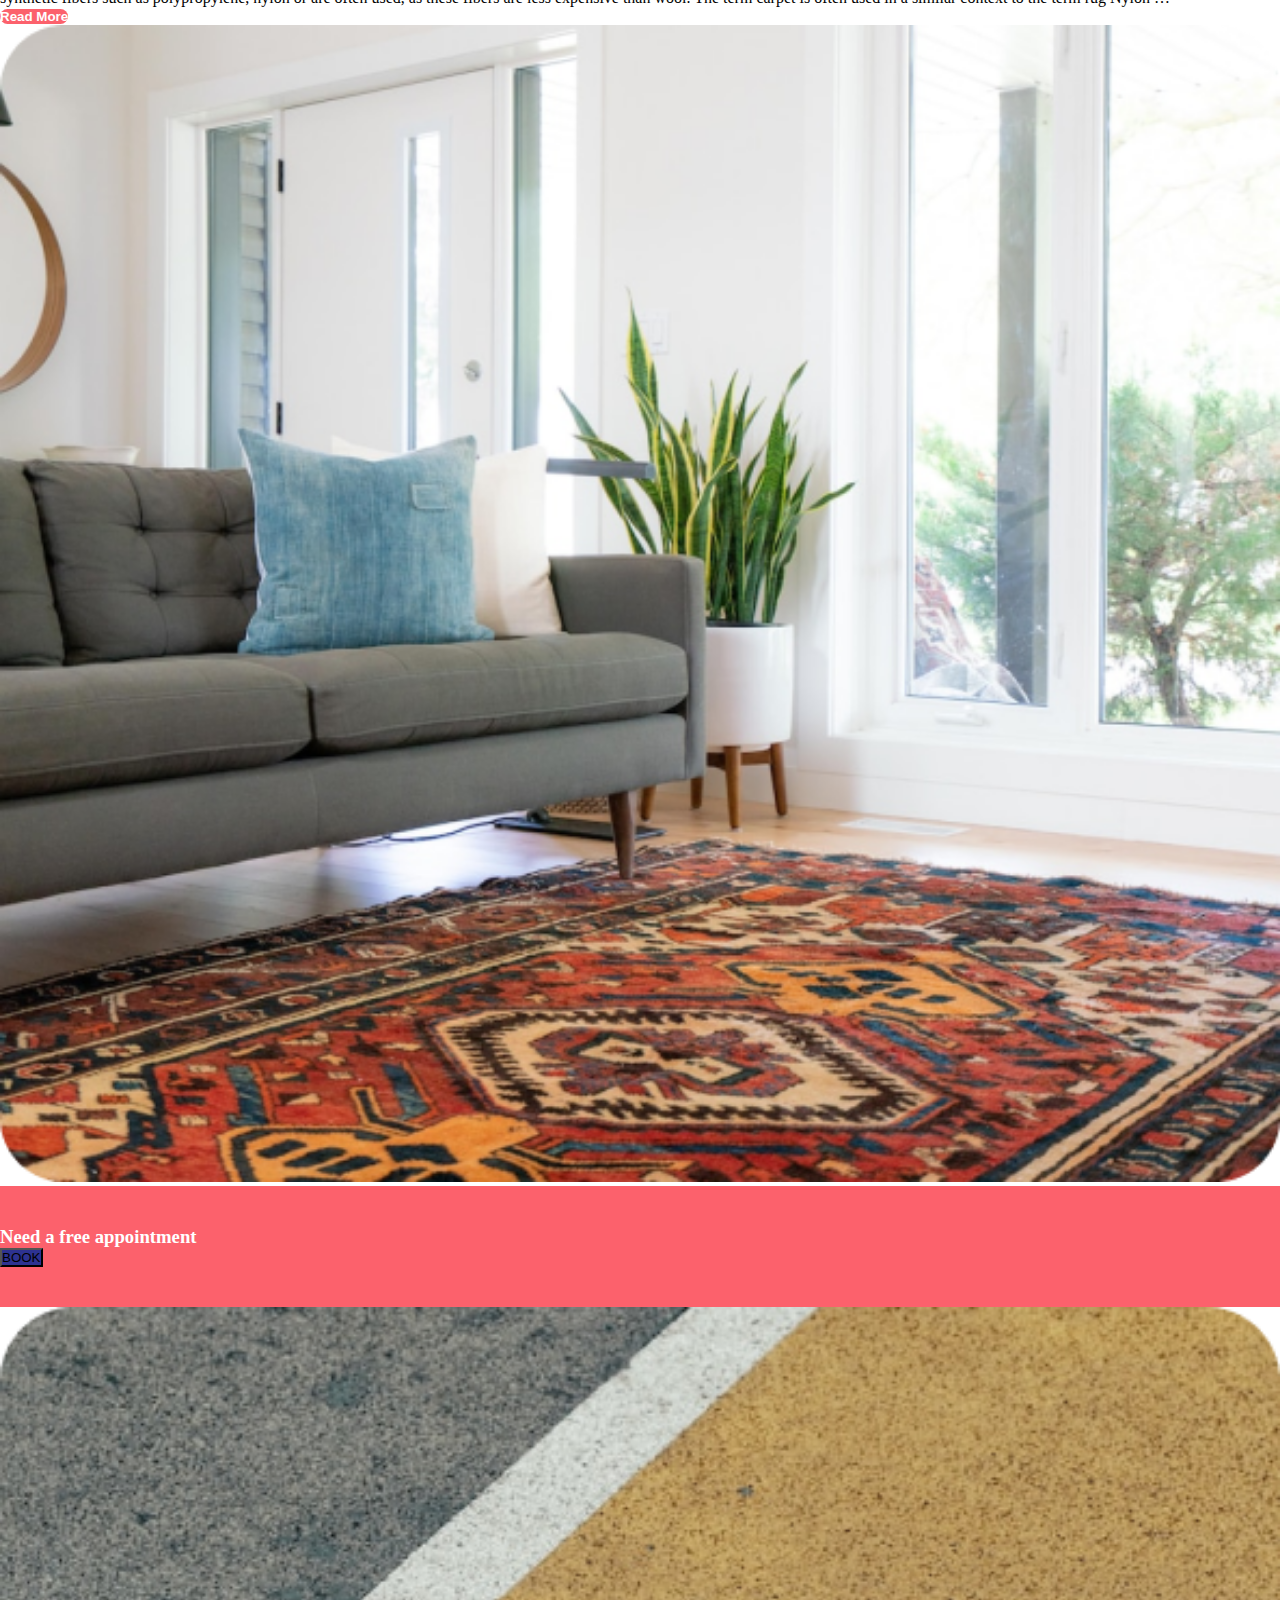
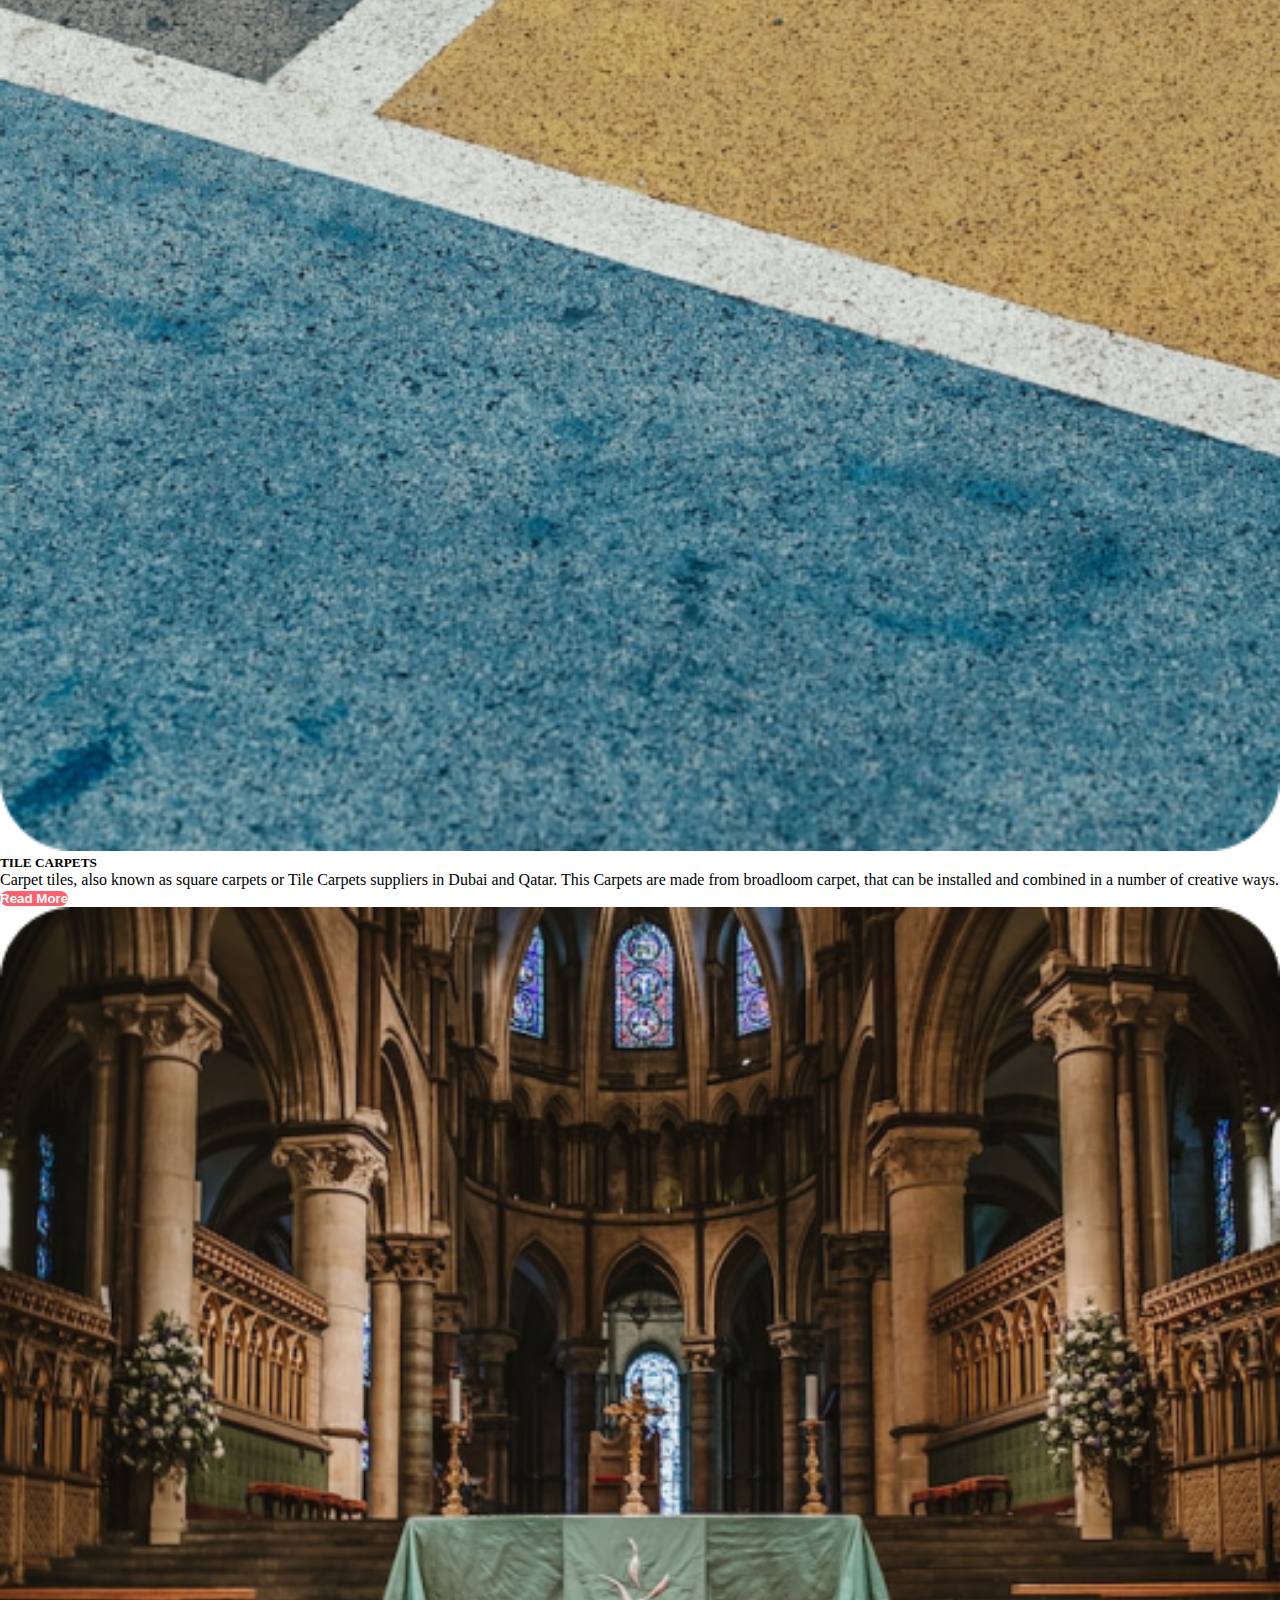
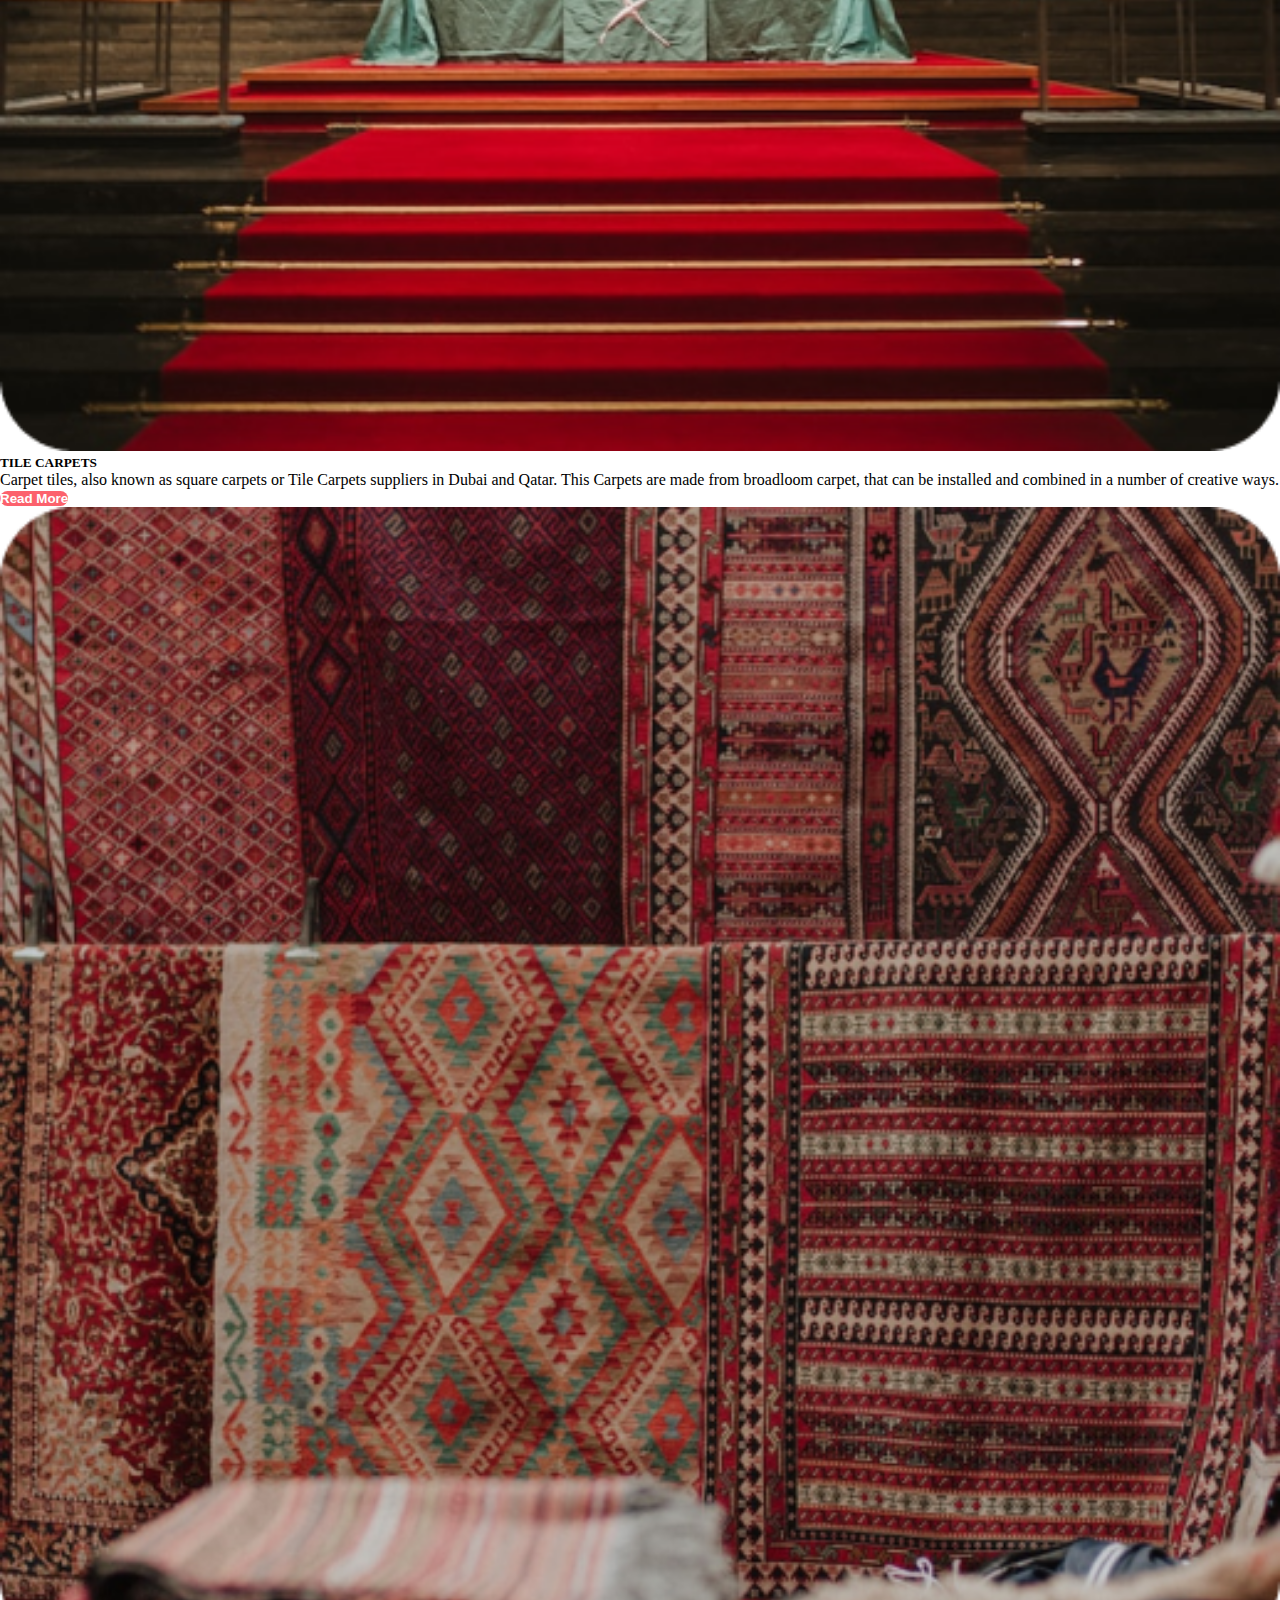
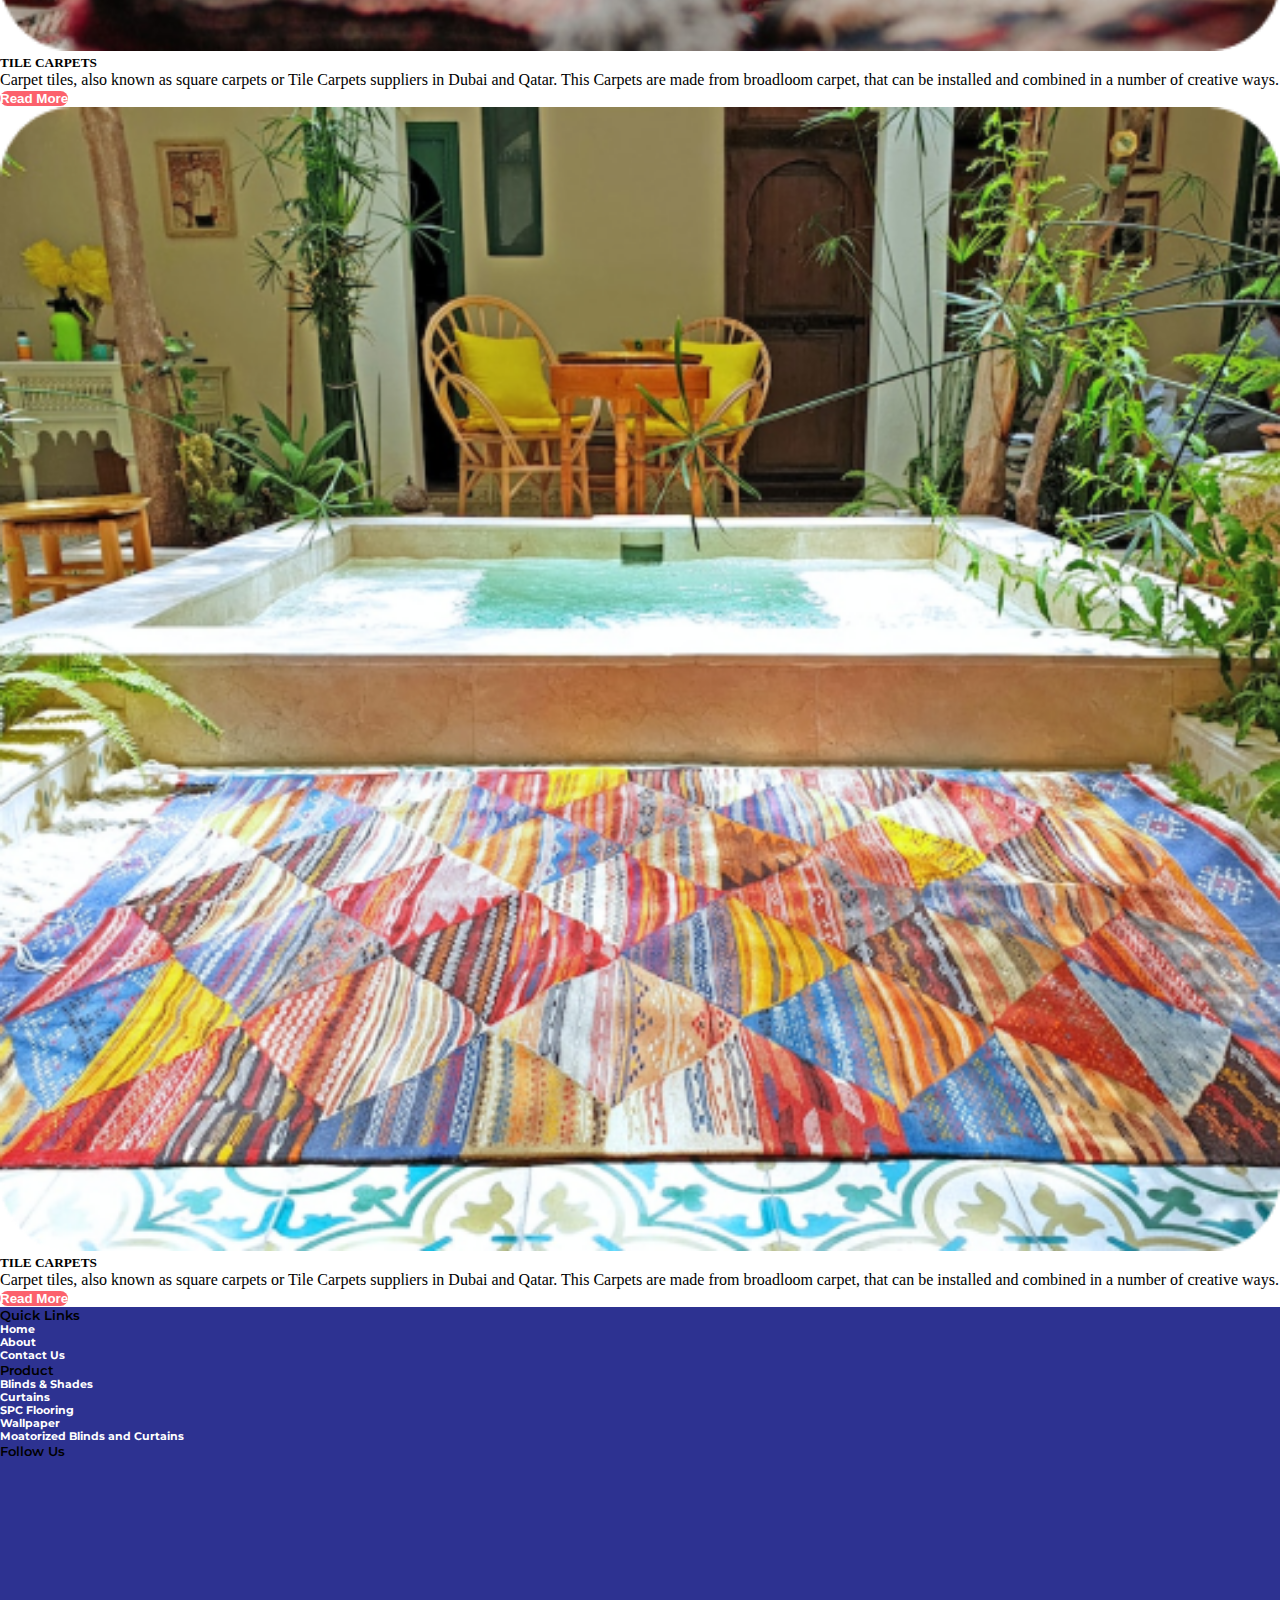
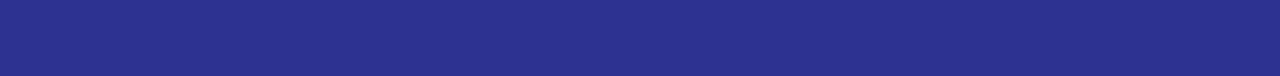
<file: blog.html>
<!doctype html>
<html lang="en">

<head>
    <meta charset="utf-8">
    <meta name="viewport" content="width=device-width, initial-scale=1">
    <title>CREATIVE VISION</title>

    <!-- bootstrap-cdn -->
    <link href="https://cdn.jsdelivr.net/npm/bootstrap@5.2.1/dist/css/bootstrap.min.css" rel="stylesheet"
        integrity="sha384-iYQeCzEYFbKjA/T2uDLTpkwGzCiq6soy8tYaI1GyVh/UjpbCx/TYkiZhlZB6+fzT" crossorigin="anonymous">

    <!-- bootstrap-icons -->
    <link rel="stylesheet" href="https://cdn.jsdelivr.net/npm/bootstrap-icons@1.9.1/font/bootstrap-icons.css">

    <!-- FONT-AWESOME -->
    <link rel="stylesheet" href="https://cdnjs.cloudflare.com/ajax/libs/font-awesome/6.2.0/css/all.min.css"
        integrity="sha512-xh6O/CkQoPOWDdYTDqeRdPCVd1SpvCA9XXcUnZS2FmJNp1coAFzvtCN9BmamE+4aHK8yyUHUSCcJHgXloTyT2A=="
        crossorigin="anonymous" referrerpolicy="no-referrer" />

    <!-- GOOGLE-FONT -->
    <link rel="preconnect" href="https://fonts.googleapis.com">
    <link rel="preconnect" href="https://fonts.gstatic.com" crossorigin>
    <link
        href="https://fonts.googleapis.com/css2?family=Inter:wght@500;600;700&family=Montserrat&family=Poppins:wght@500;600&family=Roboto:wght@500;700&family=Work+Sans:wght@400;700&display=swap"
        rel="stylesheet">

    <link rel="stylesheet" href="blog.css">
    <link rel="stylesheet" href="navbar.css">
    <link rel="stylesheet" href="footer.css">
    <link rel="stylesheet" href="stickySocialIcons.css">
</head>

<body>

    <!-- NAVBAR -->
    <header>
        <nav class="navbar navbar-expand-lg  shadow-sm fixed-top">
            <div class="container py-4">
                <a class="navbar-brand" href="#">
                    <img class="img-fluid " src="./images/images-removebg-preview.png" alt="" srcset="">
                </a>           

                <button class="navbar-toggler collapsed" type="button" data-bs-toggle="collapse"
                    data-bs-target="#navbarSupportedContent" aria-controls="navbarSupportedContent"
                    aria-expanded="false" aria-label="Toggle navigation">
                    <span class="toggler-icon top-bar"></span>
                    <span class="toggler-icon middle-bar"></span>
                    <span class="toggler-icon bottom-bar"></span>
                </button>


                <div class="collapse navbar-collapse position-relative" id="navbarSupportedContent">

                    <div class="navbar-nav  ms-auto ">
                        <a class="nav-link active" aria-current="page" href="/index.html">HOME</a>
                        <a class="nav-link" href="/productCategory.html">WINDOW BLINDS</a>
                        <a class="nav-link" href="#">FLOORING</a>
                        <a class="nav-link" href="#">CURTAINS</a>
                        <a class="nav-link" href="#">CARPET FLOORING</a>
                        <a class="nav-link" href="#">GALLERY </a>
                        <a class="nav-link" href="#">BLOG </a>
                        <a class="nav-link" href="#">CONTACT US </a>
                    </div>
                    <div class=" language position-absolute  me-2  ">
                        <a class="nav-link mx-3 active-language " href="#">ENGLISH</a>
                        <a class="nav-link " href="#">ARABIC</a>
                    </div>
                </div>
            </div>
        </nav>
    </header>



    <!-- BLOG-CARD -->
    <section class="blog-section">
        <div class="container my-5 d-flex justify-content-center align-items-center">

            <div>
                <div class="row">
                    <div class="col-md-6  order-md-0 order-1">
                        <div class="px-lg-5 px-0 py-md-0 py-2 blog-card-text overflow-hidden">
                            <h2>BEST FLOORING CARPET FOR YOUR HOME</h2>
                            <p>For Dubai Click here For Qatar Click here A carpet is a textile floor covering typically
                                consisting of an upper layer of pile attached to a backing. The pile was traditionally
                                made
                                from wool, and synthetic fibers such as polypropylene, nylon or are often used, as these
                                fibers are less expensive than wool. The term carpet is often used in a similar context
                                to
                                the term rug Nylon …</p>

                            <button type="button" class="blog-read-btn px-4 py-2 mt-4">Read More</button>
                        </div>
                    </div>
                    <div class="col-md-6 blog-card-img order-md-1 order-0">
                        <img src="./images/Rectangle 610.png" class="img-fluid d-block text-center" alt="">
                    </div>
                </div>

                <div class="row my-5">
                    <div class="col-md-6  order-md-1 order-1">
                        <div class="px-lg-5 px-0 py-md-0 py-2 blog-card-text overflow-hidden">
                            <h2>BEST FLOORING CARPET FOR YOUR HOME</h2>
                            <p>For Dubai Click here For Qatar Click here A carpet is a textile floor covering typically
                                consisting of an upper layer of pile attached to a backing. The pile was traditionally
                                made
                                from wool, and synthetic fibers such as polypropylene, nylon or are often used, as these
                                fibers are less expensive than wool. The term carpet is often used in a similar context
                                to
                                the term rug Nylon …</p>

                            <button type="button" class="blog-read-btn px-4 py-2 mt-4">Read More</button>
                        </div>
                    </div>
                    <div class="col-md-6 blog-card-img order-md-0 order-0">
                        <img src="./images/Rectangle 610.png" class="img-fluid d-block text-center" alt="">
                    </div>
                </div>
            </div>

        </div>
    </section>

    <!-- BLOG-APPOINTMENT -->
    <section class="my-5 blog-appointment">
        <div class="container ">
            <div class="row">
                <div class="col-md-6 co-12 text-center">
                    <h3>Need a free appointment</h3>
                </div>
                <div class="col-md-6 co-12 text-center">
                    <button type="button"
                        class="btn blog-appointment-btn text-light px-5 mt-md-0 mt-4 mx-2 text-end">BOOK</button>
                </div>
            </div>
        </div>
    </section>

    <!-- BLOG-CARD-2 -->
    <section class="my-5 ">
        <div class="container ">
            <div class="row row-cols-1 row-cols-lg-2 row-cols-md-2 g-4 my-5">

                <div class="col mb-4">
                    <div class="blog-card-2 w-75 mx-auto">
                        <img src="./images/Rectangle 612.png" class="img-fluid " alt="" srcset="">

                        <div>
                            <h5 class="my-1 fw-bold">TILE CARPETS</h5>
                            <p class="d-block ">Carpet tiles, also known as square carpets or Tile Carpets suppliers in
                                Dubai and Qatar. This Carpets are made from broadloom carpet, that can be installed and
                                combined in a number of creative ways.</p>
                            <button type="button" class="blog-read-btn px-4 py-2 ">Read More</button>
                        </div>
                    </div>
                </div>
                <div class="col mb-4">
                    <div class="blog-card-2 w-75 mx-auto">
                        <img src="./images/Rectangle 613.png" class="img-fluid " alt="" srcset="">

                        <div>
                            <h5 class="my-1 fw-bold">TILE CARPETS</h5>
                            <p class="d-block ">Carpet tiles, also known as square carpets or Tile Carpets suppliers in
                                Dubai and Qatar. This Carpets are made from broadloom carpet, that can be installed and
                                combined in a number of creative ways.</p>
                            <button type="button" class="blog-read-btn px-4 py-2 ">Read More</button>
                        </div>
                    </div>
                </div>
                <div class="col mb-4">
                    <div class="blog-card-2 w-75 mx-auto">
                        <img src="./images/Rectangle 614.png" class="img-fluid " alt="" srcset="">

                        <div>
                            <h5 class="my-1 fw-bold">TILE CARPETS</h5>
                            <p class="d-block ">Carpet tiles, also known as square carpets or Tile Carpets suppliers in
                                Dubai and Qatar. This Carpets are made from broadloom carpet, that can be installed and
                                combined in a number of creative ways.</p>
                            <button type="button" class="blog-read-btn px-4 py-2 ">Read More</button>
                        </div>
                    </div>
                </div>
                <div class="col mb-4">
                    <div class="blog-card-2 w-75 mx-auto">
                        <img src="./images/Rectangle 615.png" class="img-fluid " alt="" srcset="">

                        <div>
                            <h5 class="my-1 fw-bold">TILE CARPETS</h5>
                            <p class="d-block ">Carpet tiles, also known as square carpets or Tile Carpets suppliers in
                                Dubai and Qatar. This Carpets are made from broadloom carpet, that can be installed and
                                combined in a number of creative ways.</p>
                            <button type="button" class="blog-read-btn px-4 py-2 ">Read More</button>
                        </div>
                    </div>
                </div>




            </div>
        </div>
    </section>



    <!-- STICKY-SOCIAL-ICON -->
    <div class="icons">
        <ul class="d-flex flex-column justify-content-center align-items-center  ">
            <li><a href=""><i class="fa-brands fa-whatsapp fa-lg text-light"></i></a></li>
            <li><a href=""><i class="fa-solid fa-phone fa-lg text-light"></i></i></a></li>
        </ul>
    </div>

    <!-- LETS CHATS -->
    <div class="chats">
        <ul class="d-flex flex-column justify-content-center align-items-center  ">
            <li class="text-light"><a href=""><span class="text-light">Let’s Chat</span><i
                        class="fa-sharp fa-solid fa-comments fa-md text-light ms-2"></i></a></li>
        </ul>
    </div>


    <!-- FOOTER -->
    <footer class="footer-container d-flex align-items-center justify-content-center py-md-0 py-5">
        <div class="container">
            <div class="row ">
                <div class="col-md-4 col-12  d-flex justify-content-center">
                    <div class=" quick-links text-md-start text-center">
                        <h5 class="text-light mb-4">Quick Links</h5>
                        <h6><a href="">Home</a></h6>
                        <h6><a href="">About</a></h6>
                        <h6><a href="">Contact Us</a></h6>
                    </div>

                </div>
                <div class="col-md-4 col-12 d-flex justify-content-center mt-md-0 mt-5">
                    <div class=" quick-links text-md-start text-center">
                        <h5 class="text-light mb-4">Product</h5>
                        <h6><a href="">Blinds & Shades</a></h6>
                        <h6><a href="">Curtains</a></h6>
                        <h6><a href="">SPC Flooring</a></h6>
                        <h6><a href="">Wallpaper</a></h6>
                        <h6><a href="">Moatorized Blinds and Curtains</a></h6>
                    </div>
                </div>
                <div class="col-md-4 col-12 d-flex justify-content-center">
                    <div class=" quick-links text-light text-md-start text-center mt-md-0 mt-5">
                        <h5 class="text-light text-md-end text-center">Follow Us</h5>
                        <div class="my-4 d-flex justify-content-end footer-icon">
                            <a class="me-4" href=""> <i class="fa-brands fa-square-facebook fa-xl"></i></a>
                            <a href=""> <i class="fa-brands fa-square-twitter fa-xl "></i> </a>
                        </div>
                        <div class="footer-icon">
                            <a href=""><i class="fa-brands fa-linkedin fa-xl"></i></a>
                            <a href=""> <i class="fa-brands fa-youtube fa-xl mx-3"></i></a>
                            <a href=""> <i class="fa-brands fa-pinterest fa-xl"></i></a>
                        </div>
                    </div>
                </div>
            </div>
        </div>
    </footer>












    <script src="https://cdn.jsdelivr.net/npm/bootstrap@5.2.1/dist/js/bootstrap.bundle.min.js"
        integrity="sha384-u1OknCvxWvY5kfmNBILK2hRnQC3Pr17a+RTT6rIHI7NnikvbZlHgTPOOmMi466C8"
        crossorigin="anonymous"></script>
</body>

</html>
</file>
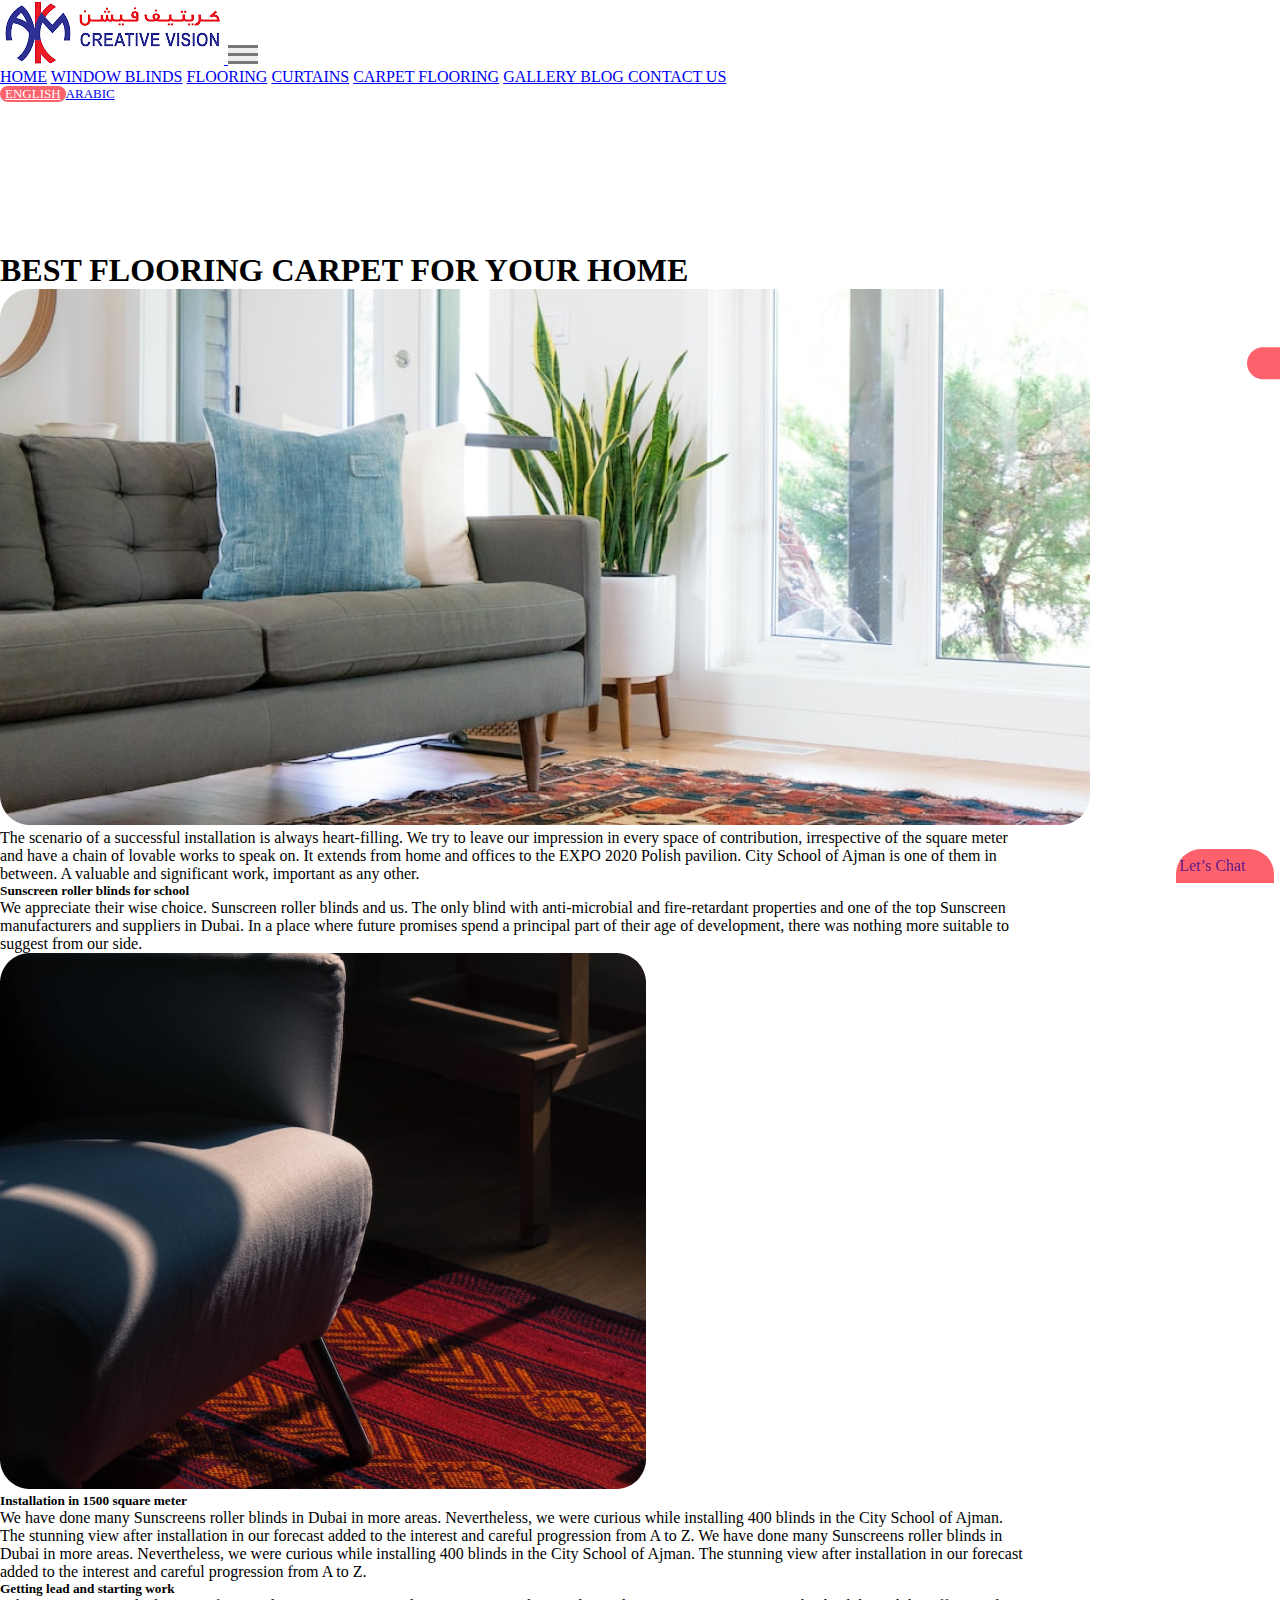
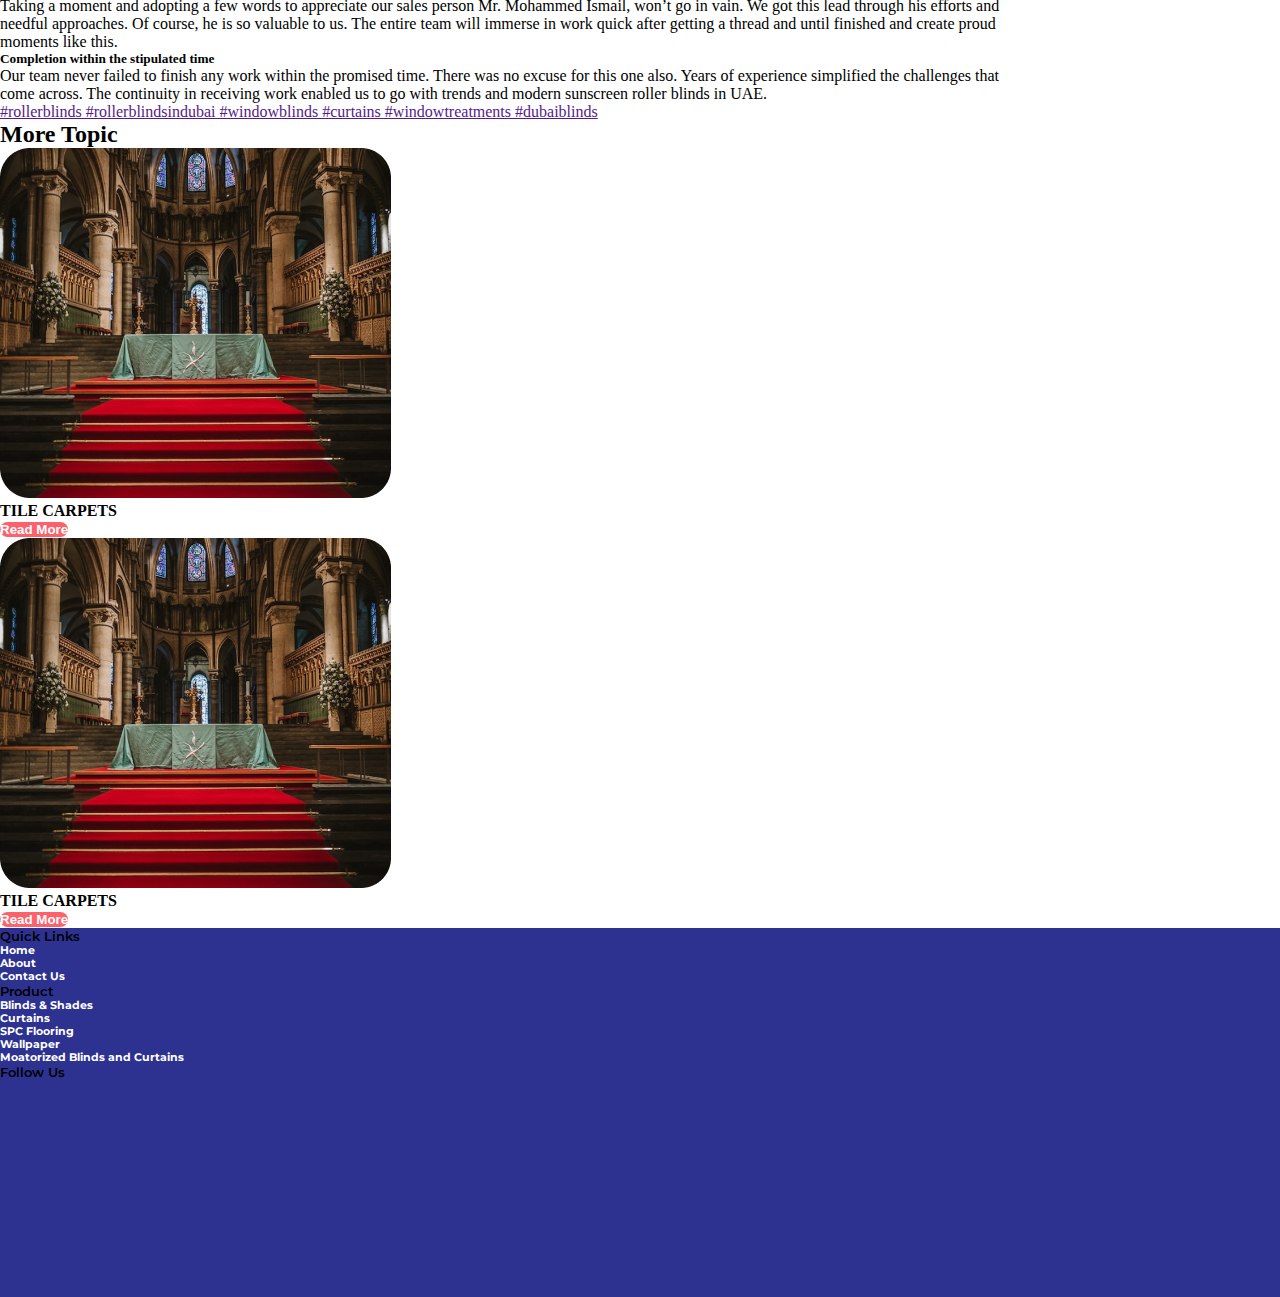
<file: blogDetails.html>
<!doctype html>
<html lang="en">

<head>
    <meta charset="utf-8">
    <meta name="viewport" content="width=device-width, initial-scale=1">
    <title>CREATIVE VISION</title>

    <!-- bootstrap-cdn -->
    <link href="https://cdn.jsdelivr.net/npm/bootstrap@5.2.1/dist/css/bootstrap.min.css" rel="stylesheet"
        integrity="sha384-iYQeCzEYFbKjA/T2uDLTpkwGzCiq6soy8tYaI1GyVh/UjpbCx/TYkiZhlZB6+fzT" crossorigin="anonymous">

    <!-- bootstrap-icons -->
    <link rel="stylesheet" href="https://cdn.jsdelivr.net/npm/bootstrap-icons@1.9.1/font/bootstrap-icons.css">

    <!-- FONT-AWESOME -->
    <link rel="stylesheet" href="https://cdnjs.cloudflare.com/ajax/libs/font-awesome/6.2.0/css/all.min.css"
        integrity="sha512-xh6O/CkQoPOWDdYTDqeRdPCVd1SpvCA9XXcUnZS2FmJNp1coAFzvtCN9BmamE+4aHK8yyUHUSCcJHgXloTyT2A=="
        crossorigin="anonymous" referrerpolicy="no-referrer" />

    <!-- GOOGLE-FONT -->
    <link rel="preconnect" href="https://fonts.googleapis.com">
    <link rel="preconnect" href="https://fonts.gstatic.com" crossorigin>
    <link
        href="https://fonts.googleapis.com/css2?family=Inter:wght@500;600;700&family=Montserrat&family=Poppins:wght@500;600&family=Roboto:wght@500;700&family=Work+Sans:wght@400;700&display=swap"
        rel="stylesheet">

    <link rel="stylesheet" href="blogDetails.css">
    <link rel="stylesheet" href="navbar.css">
    <link rel="stylesheet" href="footer.css">
    <link rel="stylesheet" href="stickySocialIcons.css">
</head>

<body>

    <!-- NAVBAR -->
    <header>
        <nav class="navbar navbar-expand-lg  shadow-sm fixed-top">
            <div class="container py-4">
                <a class="navbar-brand" href="#">
                    <img class="img-fluid " src="./images/images-removebg-preview.png" alt="" srcset="">
                </a>

                <button class="navbar-toggler collapsed" type="button" data-bs-toggle="collapse"
                    data-bs-target="#navbarSupportedContent" aria-controls="navbarSupportedContent"
                    aria-expanded="false" aria-label="Toggle navigation">
                    <span class="toggler-icon top-bar"></span>
                    <span class="toggler-icon middle-bar"></span>
                    <span class="toggler-icon bottom-bar"></span>
                </button>


                <div class="collapse navbar-collapse position-relative" id="navbarSupportedContent">

                    <div class="navbar-nav  ms-auto ">
                        <a class="nav-link active" aria-current="page" href="/index.html">HOME</a>
                        <a class="nav-link" href="/productCategory.html">WINDOW BLINDS</a>
                        <a class="nav-link" href="#">FLOORING</a>
                        <a class="nav-link" href="#">CURTAINS</a>
                        <a class="nav-link" href="#">CARPET FLOORING</a>
                        <a class="nav-link" href="#">GALLERY </a>
                        <a class="nav-link" href="#">BLOG </a>
                        <a class="nav-link" href="#">CONTACT US </a>
                    </div>
                    <div class=" language position-absolute  me-2  ">
                        <a class="nav-link mx-3 active-language " href="#">ENGLISH</a>
                        <a class="nav-link " href="#">ARABIC</a>
                    </div>
                </div>
            </div>
        </nav>
    </header>


    <!-- BLOG-DETAILS-BANNER -->
    <section class="blog-details-banner">

        <div class="container my-5">
            <div class="width-80 mx-auto">
                <h1 class="my-5 w-75">BEST FLOORING CARPET FOR YOUR HOME</h1>

                <img src="./images/Rectangle 610 (1).png" class="img-fluid " alt="">

                <div class="my-5">
                    <p>The scenario of a successful installation is always heart-filling. We try to leave our impression
                        in
                        every space of contribution, irrespective of the square meter and have a chain of lovable works
                        to
                        speak
                        on. It extends from home and offices to the EXPO 2020 Polish pavilion. City School of Ajman is
                        one
                        of
                        them in between. A valuable and significant work, important as any other.</p>

                    <h5>Sunscreen roller blinds for school</h5>

                    <p>We appreciate their wise choice. Sunscreen roller blinds and us. The only blind with
                        anti-microbial
                        and
                        fire-retardant properties and one of the top Sunscreen manufacturers and suppliers in Dubai. In
                        a
                        place
                        where future promises spend a principal part of their age of development, there was nothing more
                        suitable to suggest from our side.</p>
                </div>
            </div>


        </div>

    </section>

    <section class="my-5">
        <div class="container ">
            <div class="width-80 mx-auto">
                <div class="row">
                    <div class="col-md-6">
                        <img src="/images/Rectangle 611 (1).png" class="img-fluid" alt="">
                    </div>
                    <div class="col-md-6">
                        <div class="px-4">
                            <h5>Installation in 1500 square meter</h5>
                            <p>We have done many Sunscreens roller blinds in Dubai in more areas. Nevertheless, we were
                                curious while installing 400 blinds in the City School of Ajman. The stunning view after
                                installation in our forecast added to the interest and careful progression from A to Z.
                                We
                                have done many Sunscreens roller blinds in Dubai in more areas. Nevertheless, we were
                                curious while installing 400 blinds in the City School of Ajman. The stunning view after
                                installation in our forecast added to the interest and careful progression from A to Z.
                            </p>
                        </div>
                    </div>
                </div>
                <div class="my-5">
                    <h5>Getting lead and starting work</h5>
                    <p>Taking a moment and adopting a few words to appreciate our sales person Mr. Mohammed Ismail,
                        won’t go
                        in vain. We got this lead through his efforts and needful approaches. Of course, he is so
                        valuable
                        to us. The entire team will immerse in work quick after getting a thread and until finished and
                        create proud moments like this.</p>
                    <h5>Completion within the stipulated time</h5>
                    <p>Our team never failed to finish any work within the promised time. There was no excuse for this
                        one
                        also. Years of experience simplified the challenges that come across. The continuity in
                        receiving
                        work enabled us to go with trends and modern sunscreen roller blinds in UAE.</p>

                    <a href="">#rollerblinds #rollerblindsindubai #windowblinds #curtains #windowtreatments
                        #dubaiblinds</a>
                </div>
            </div>
        </div>
    </section>


    <!-- More Topic -->
    <section class="my-5">

        <div class="container">
            <div class="width-80 mx-auto ">
                <h2 class="text-center my-5">More Topic</h2>
                <div class="row row-cols-1 row-cols-md-3 g-5 d-flex justify-content-center align-items-center">
                    <div class="col">
                        <img src="/images/Rectangle 613 (1).png" class="img-fluid" alt="" srcset="">
                        <div class="my-2 text-center">
                            <h4>TILE CARPETS</h4>
                            <button class=" blogDetails-read-btn px-4 py-2 mt-2">Read More</button>
                        </div>
                    </div>
                    <div class="col ">
                        <img src="/images/Rectangle 613 (1).png" class="img-fluid" alt="" srcset="">
                        <div class="my-2 text-center">
                            <h4>TILE CARPETS</h4>
                            <button class=" blogDetails-read-btn px-4 py-2 mt-2">Read More</button>
                        </div>
                    </div>
                </div>
            </div>

        </div>


    </section>




    <!-- STICKY-SOCIAL-ICON -->
    <div class="icons">
        <ul class="d-flex flex-column justify-content-center align-items-center  ">
            <li><a href=""><i class="fa-brands fa-whatsapp fa-lg text-light"></i></a></li>
            <li><a href=""><i class="fa-solid fa-phone fa-lg text-light"></i></i></a></li>
        </ul>
    </div>

    <!-- LETS CHATS -->
    <div class="chats">
        <ul class="d-flex flex-column justify-content-center align-items-center  ">
            <li class="text-light"><a href=""><span class="text-light">Let’s Chat</span><i
                        class="fa-sharp fa-solid fa-comments fa-md text-light ms-2"></i></a></li>
        </ul>
    </div>


    <!-- FOOTER -->
    <footer class="footer-container d-flex align-items-center justify-content-center py-md-0 py-5">
        <div class="container">
            <div class="row ">
                <div class="col-md-4 col-12  d-flex justify-content-center">
                    <div class=" quick-links text-md-start text-center">
                        <h5 class="text-light mb-4">Quick Links</h5>
                        <h6><a href="">Home</a></h6>
                        <h6><a href="">About</a></h6>
                        <h6><a href="">Contact Us</a></h6>
                    </div>

                </div>
                <div class="col-md-4 col-12 d-flex justify-content-center mt-md-0 mt-5">
                    <div class=" quick-links text-md-start text-center">
                        <h5 class="text-light mb-4">Product</h5>
                        <h6><a href="">Blinds & Shades</a></h6>
                        <h6><a href="">Curtains</a></h6>
                        <h6><a href="">SPC Flooring</a></h6>
                        <h6><a href="">Wallpaper</a></h6>
                        <h6><a href="">Moatorized Blinds and Curtains</a></h6>
                    </div>
                </div>
                <div class="col-md-4 col-12 d-flex justify-content-center">
                    <div class=" quick-links text-light text-md-start text-center mt-md-0 mt-5">
                        <h5 class="text-light text-md-end text-center">Follow Us</h5>
                        <div class="my-4 d-flex justify-content-end footer-icon">
                            <a class="me-4" href=""> <i class="fa-brands fa-square-facebook fa-xl"></i></a>
                            <a href=""> <i class="fa-brands fa-square-twitter fa-xl "></i> </a>
                        </div>
                        <div class="footer-icon">
                            <a href=""><i class="fa-brands fa-linkedin fa-xl"></i></a>
                            <a href=""> <i class="fa-brands fa-youtube fa-xl mx-3"></i></a>
                            <a href=""> <i class="fa-brands fa-pinterest fa-xl"></i></a>
                        </div>
                    </div>
                </div>
            </div>
        </div>
    </footer>





    <script src="https://cdn.jsdelivr.net/npm/bootstrap@5.2.1/dist/js/bootstrap.bundle.min.js"
        integrity="sha384-u1OknCvxWvY5kfmNBILK2hRnQC3Pr17a+RTT6rIHI7NnikvbZlHgTPOOmMi466C8"
        crossorigin="anonymous"></script>
</body>

</html>
</file>
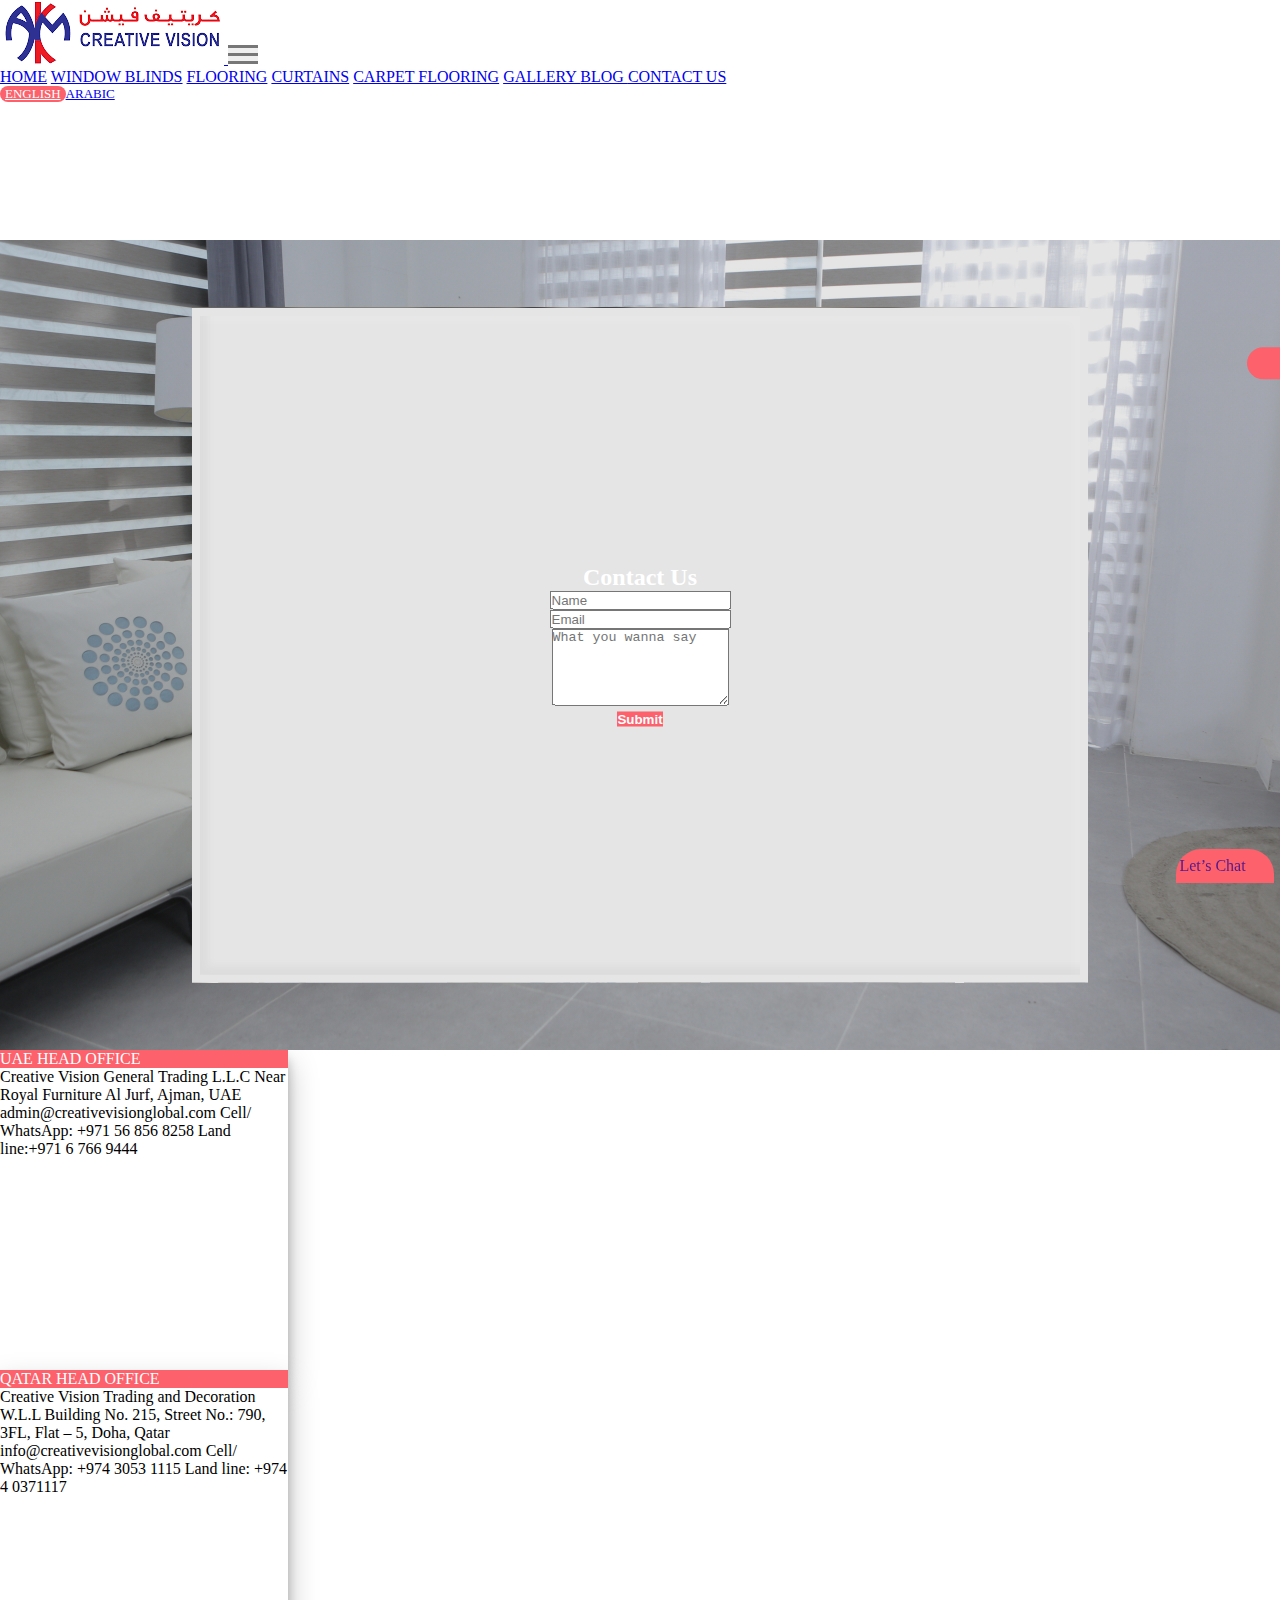
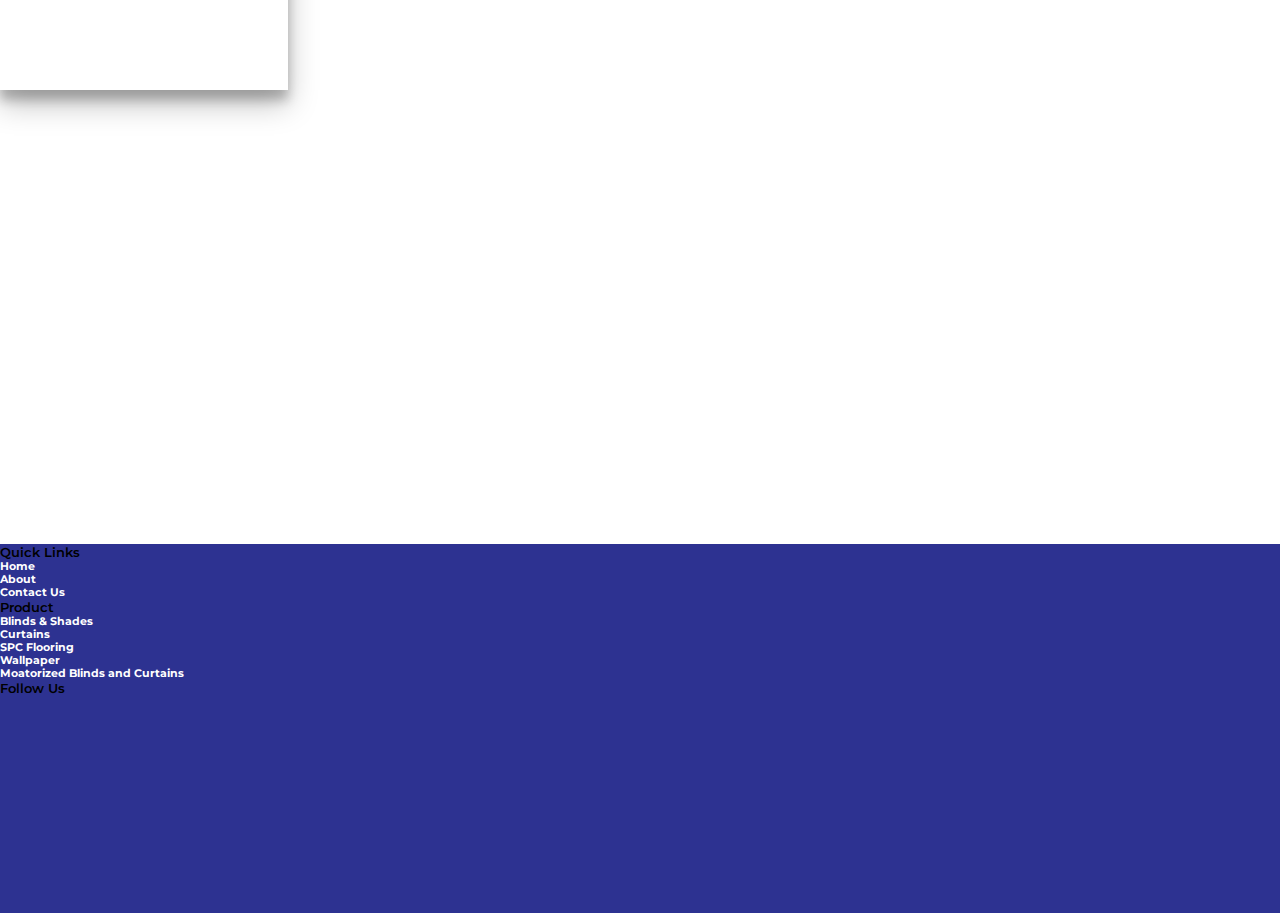
<file: contact.html>
<!doctype html>
<html lang="en">

<head>
    <meta charset="utf-8">
    <meta name="viewport" content="width=device-width, initial-scale=1">
    <title>CREATIVE VISION</title>

    <!-- bootstrap-cdn -->
    <link href="https://cdn.jsdelivr.net/npm/bootstrap@5.2.1/dist/css/bootstrap.min.css" rel="stylesheet"
        integrity="sha384-iYQeCzEYFbKjA/T2uDLTpkwGzCiq6soy8tYaI1GyVh/UjpbCx/TYkiZhlZB6+fzT" crossorigin="anonymous">

    <!-- bootstrap-icons -->
    <link rel="stylesheet" href="https://cdn.jsdelivr.net/npm/bootstrap-icons@1.9.1/font/bootstrap-icons.css">

    <!-- FONT-AWESOME -->
    <link rel="stylesheet" href="https://cdnjs.cloudflare.com/ajax/libs/font-awesome/6.2.0/css/all.min.css"
        integrity="sha512-xh6O/CkQoPOWDdYTDqeRdPCVd1SpvCA9XXcUnZS2FmJNp1coAFzvtCN9BmamE+4aHK8yyUHUSCcJHgXloTyT2A=="
        crossorigin="anonymous" referrerpolicy="no-referrer" />

    <!-- GOOGLE-FONT -->
    <link rel="preconnect" href="https://fonts.googleapis.com">
    <link rel="preconnect" href="https://fonts.gstatic.com" crossorigin>
    <link
        href="https://fonts.googleapis.com/css2?family=Inter:wght@500;600;700&family=Montserrat&family=Poppins:wght@500;600&family=Roboto:wght@500;700&family=Work+Sans:wght@400;700&display=swap"
        rel="stylesheet">

    <link rel="stylesheet" href="contact.css">
    <link rel="stylesheet" href="navbar.css">
    <link rel="stylesheet" href="footer.css">
    <link rel="stylesheet" href="stickySocialIcons.css">
</head>

<body>

    <!-- NAVBAR -->
    <header>
        <nav class="navbar navbar-expand-lg  shadow-sm fixed-top">
            <div class="container py-4">
                <a class="navbar-brand" href="#">
                    <img class="img-fluid " src="./images/images-removebg-preview.png" alt="" srcset="">
                </a>

                <button class="navbar-toggler collapsed" type="button" data-bs-toggle="collapse"
                    data-bs-target="#navbarSupportedContent" aria-controls="navbarSupportedContent"
                    aria-expanded="false" aria-label="Toggle navigation">
                    <span class="toggler-icon top-bar"></span>
                    <span class="toggler-icon middle-bar"></span>
                    <span class="toggler-icon bottom-bar"></span>
                </button>

                <div class="collapse navbar-collapse position-relative" id="navbarSupportedContent">

                    <div class="navbar-nav  ms-auto ">
                        <a class="nav-link active" aria-current="page" href="/index.html">HOME</a>
                        <a class="nav-link" href="/productCategory.html">WINDOW BLINDS</a>
                        <a class="nav-link" href="#">FLOORING</a>
                        <a class="nav-link" href="#">CURTAINS</a>
                        <a class="nav-link" href="#">CARPET FLOORING</a>
                        <a class="nav-link" href="#">GALLERY </a>
                        <a class="nav-link" href="#">BLOG </a>
                        <a class="nav-link" href="#">CONTACT US </a>
                    </div>
                    <div class=" language position-absolute  me-2  ">
                        <a class="nav-link mx-3 active-language " href="#">ENGLISH</a>
                        <a class="nav-link " href="#">ARABIC</a>
                    </div>
                </div>
            </div>
        </nav>
    </header>

    <!-- CONTACT-BANNER -->
    <section class="contact-banner overflow-hidden">
        <div class="container hero-img ">
            <!-- <img src="./images/Rectangle 1.png" alt="" srcset=""> -->

            <div class="row ">
                <div class="col-md-6 contact-form-container">
                    <h2 class="my-4 text-dark">Contact Us </h2>
                    <form action="">
                        <div class="mb-4 text-field">
                            <input type="text" class="form-control" id="formGroupExampleInput" placeholder="Name">
                        </div>
                        <div class="mb-4 text-field">
                            <input type="text" class="form-control" id="formGroupExampleInput2" placeholder="Email">
                        </div>
                        <div class="form-group text-field">
                            <textarea class="form-control" rows="5" id="comment"
                                placeholder="What you wanna say"></textarea>
                        </div>
                        <button type="button" class=" contact-btn py-2 rounded px-5 my-4">Submit</button>
                    </form>
                </div>
                <div class="col-md-6">

                </div>
            </div>

        </div>
    </section>


    <!-- CARD -->
    <section class="my-5 overflow-hidden">
        <div class="container d-flex justify-content-center align-items-center">
            <div class="row row-cols-1 row-cols-lg-2 row-cols-md-2 g-5 mb-5 mt-4">

                <div class="col">
                    <div class="card head-office-card  overflow-hidden mx-auto" style="width: 18rem; height: 20rem;">
                        <div class="card-header text-center py-4 ">
                            UAE HEAD OFFICE
                        </div>
                        <div class="h-100 d-flex justify-content-center align-items-center">
                            <p class="text-center p-3 head-office-address">Creative Vision General Trading L.L.C
                                Near Royal Furniture
                                Al Jurf, Ajman, UAE
                                admin@creativevisionglobal.com
                                Cell/ WhatsApp: +971 56 856 8258
                                Land line:+971 6 766 9444</p>
                        </div>
                    </div>
                </div>
                <div class="col">
                    <div class="card head-office-card mx-auto overflow-hidden" style="width: 18rem; height: 20rem;">
                        <div class="card-header text-center py-4">
                            QATAR HEAD OFFICE
                        </div>
                        <div class="h-100 d-flex justify-content-center align-items-center">
                            <p
                                class="text-center p-3 head-office-address d-flex jutify-content-center align-items-center list-group">
                                Creative Vision Trading and Decoration W.L.L
                                Building No. 215, Street No.: 790,
                                3FL, Flat – 5, Doha, Qatar
                                info@creativevisionglobal.com
                                Cell/ WhatsApp: +974 3053 1115
                                Land line: +974 4 0371117</p>
                        </div>
                    </div>
                </div>

            </div>
        </div>
    </section>

    <!-- GOOGLE-MAP -->
    <section class="my-5 ">
        <div class="container d-flex justify-content-center align-items-center ">
            <iframe class="w-100 my-5"
                src="https://www.google.com/maps/embed?pb=!1m18!1m12!1m3!1d3603.301022072648!2d55.527119614966516!3d25.42819778378931!2m3!1f0!2f0!3f0!3m2!1i1024!2i768!4f13.1!3m3!1m2!1s0x3ef5f704a99d3ce7%3A0x80eeb3a460119eb9!2sCreative%20Vision%20General%20Trading%20LLC!5e0!3m2!1sen!2sbd!4v1665053944236!5m2!1sen!2sbd"
                width="600" height="450" style="border:0;" allowfullscreen="" loading="lazy"
                referrerpolicy="no-referrer-when-downgrade"></iframe>
        </div>
    </section>



    <!-- STICKY-SOCIAL-ICON -->
    <div class="icons">
        <ul class="d-flex flex-column justify-content-center align-items-center  ">
            <li><a href=""><i class="fa-brands fa-whatsapp fa-lg text-light"></i></a></li>
            <li><a href=""><i class="fa-solid fa-phone fa-lg text-light"></i></i></a></li>
        </ul>
    </div>

    <!-- LETS CHATS -->
    <div class="chats">
        <ul class="d-flex flex-column justify-content-center align-items-center  ">
            <li class="text-light"><a href=""><span class="text-light">Let’s Chat</span><i
                        class="fa-sharp fa-solid fa-comments fa-md text-light ms-2"></i></a></li>
        </ul>
    </div>


    <!-- FOOTER -->
    <footer class="footer-container d-flex align-items-center justify-content-center py-md-0 py-5">
        <div class="container">
            <div class="row ">
                <div class="col-md-4 col-12  d-flex justify-content-center">
                    <div class=" quick-links text-md-start text-center">
                        <h5 class="text-light mb-4">Quick Links</h5>
                        <h6><a href="">Home</a></h6>
                        <h6><a href="">About</a></h6>
                        <h6><a href="">Contact Us</a></h6>
                    </div>

                </div>
                <div class="col-md-4 col-12 d-flex justify-content-center mt-md-0 mt-5">
                    <div class=" quick-links text-md-start text-center">
                        <h5 class="text-light mb-4">Product</h5>
                        <h6><a href="">Blinds & Shades</a></h6>
                        <h6><a href="">Curtains</a></h6>
                        <h6><a href="">SPC Flooring</a></h6>
                        <h6><a href="">Wallpaper</a></h6>
                        <h6><a href="">Moatorized Blinds and Curtains</a></h6>
                    </div>
                </div>
                <div class="col-md-4 col-12 d-flex justify-content-center">
                    <div class=" quick-links text-light text-md-start text-center mt-md-0 mt-5">
                        <h5 class="text-light text-md-end text-center">Follow Us</h5>
                        <div class="my-4 d-flex justify-content-end footer-icon">
                            <a class="me-4" href=""> <i class="fa-brands fa-square-facebook fa-xl"></i></a>
                            <a href=""> <i class="fa-brands fa-square-twitter fa-xl "></i> </a>
                        </div>
                        <div class="footer-icon">
                            <a href=""><i class="fa-brands fa-linkedin fa-xl"></i></a>
                            <a href=""> <i class="fa-brands fa-youtube fa-xl mx-3"></i></a>
                            <a href=""> <i class="fa-brands fa-pinterest fa-xl"></i></a>
                        </div>
                    </div>
                </div>
            </div>
        </div>
    </footer>








    <script src="https://cdn.jsdelivr.net/npm/bootstrap@5.2.1/dist/js/bootstrap.bundle.min.js"
        integrity="sha384-u1OknCvxWvY5kfmNBILK2hRnQC3Pr17a+RTT6rIHI7NnikvbZlHgTPOOmMi466C8"
        crossorigin="anonymous"></script>
</body>

</html>
</file>
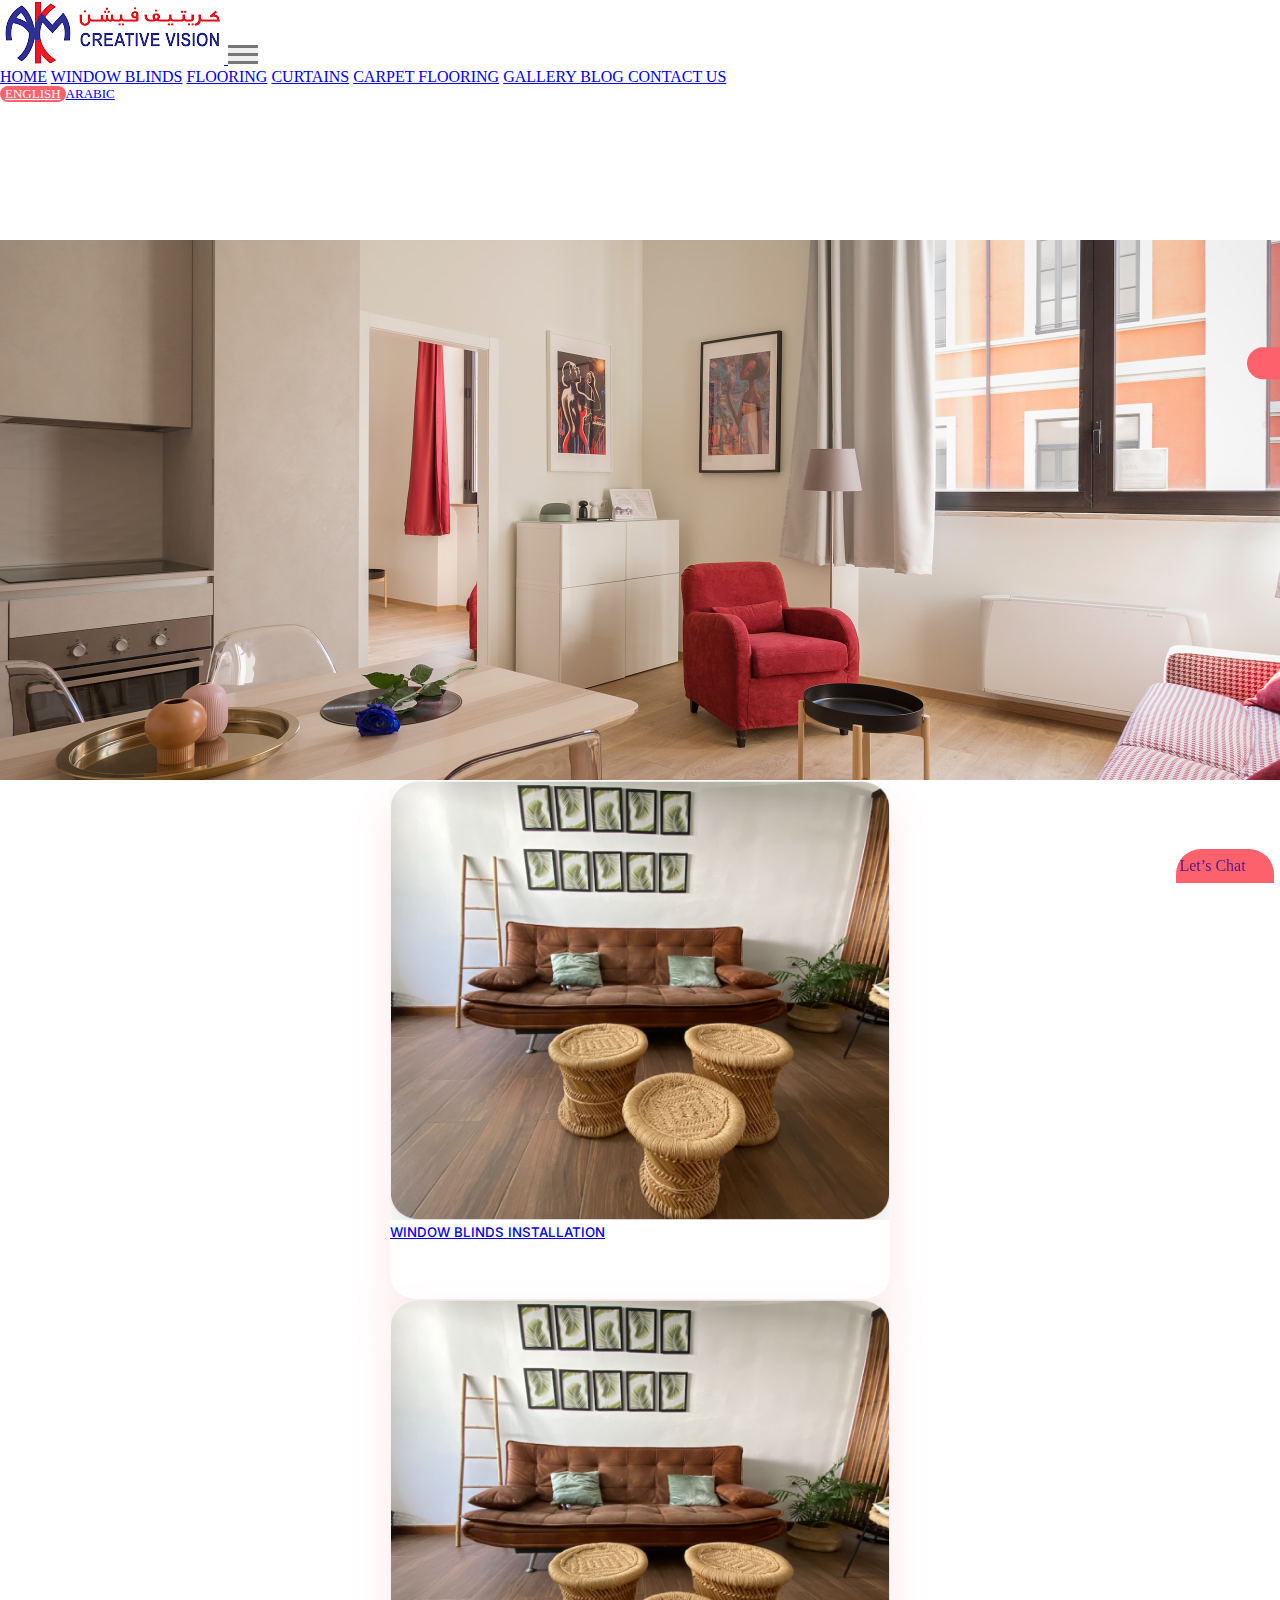
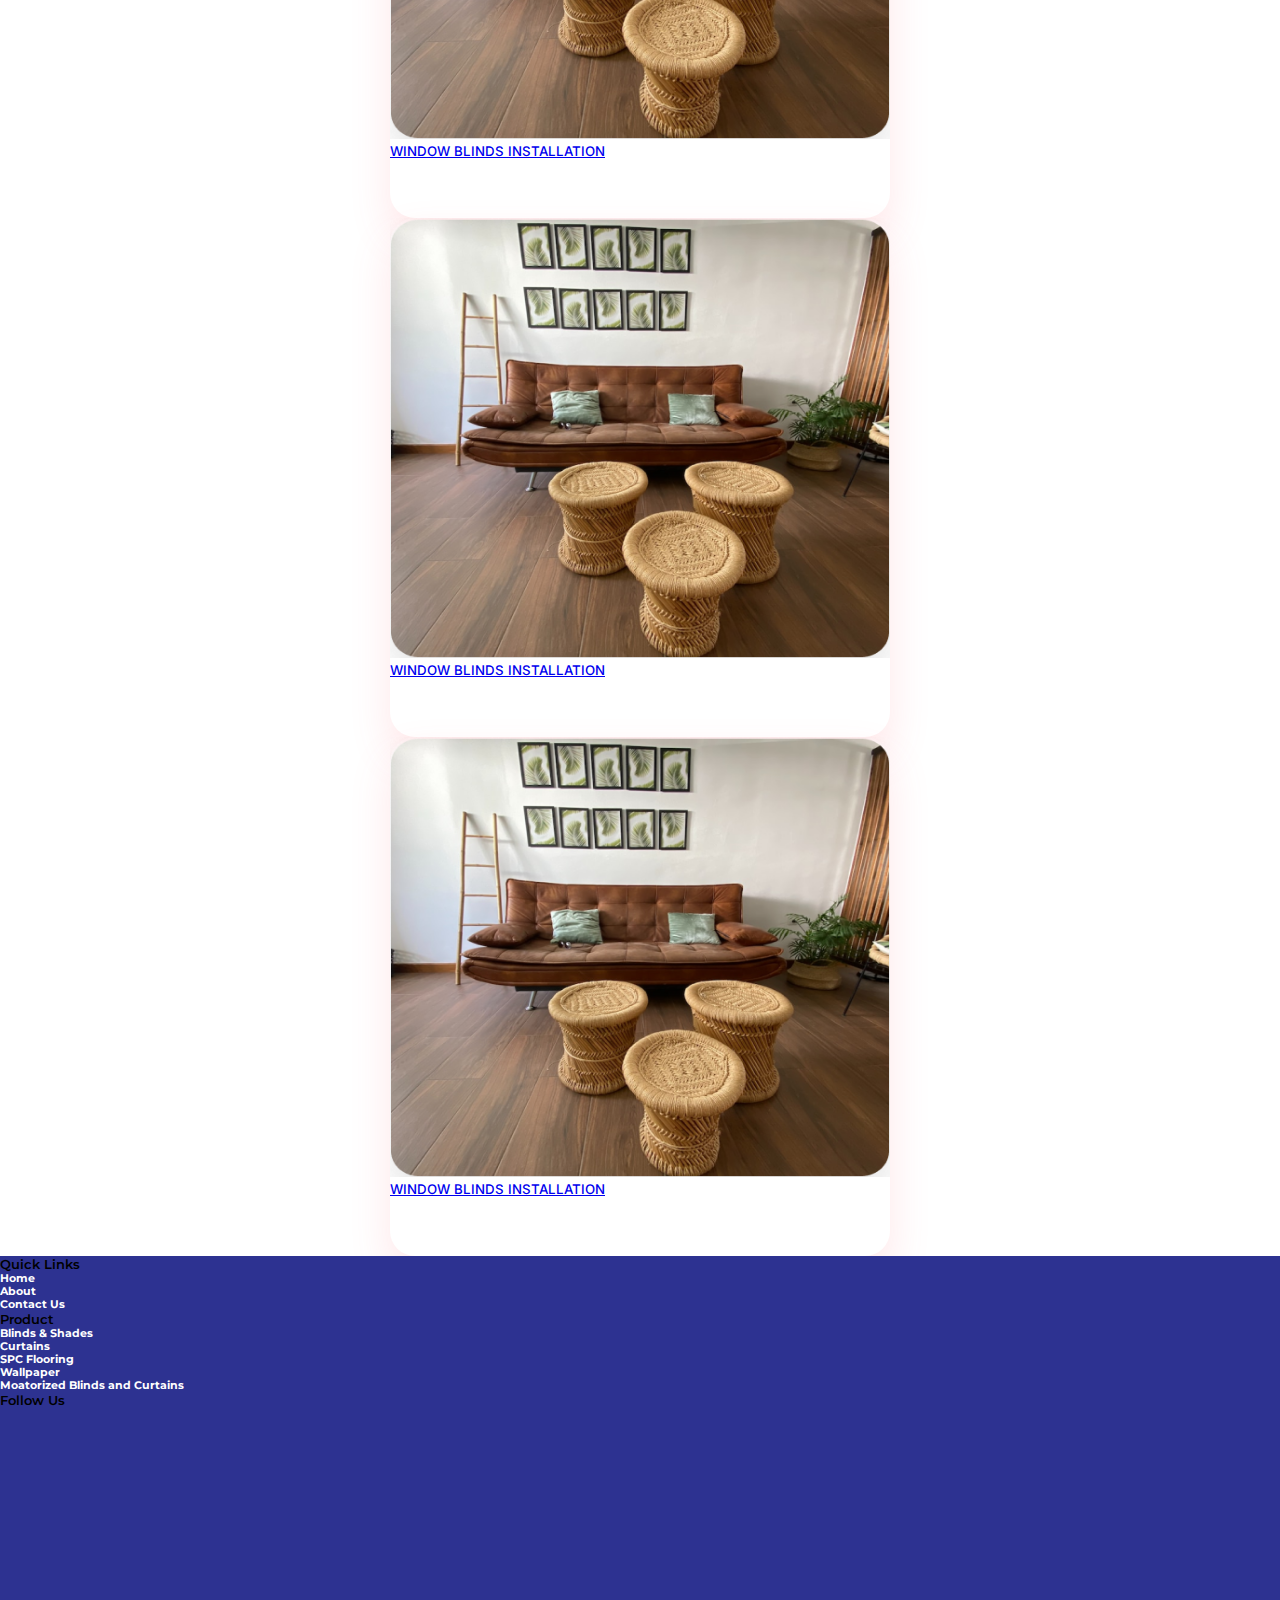
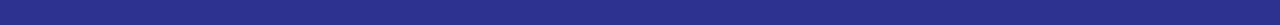
<file: gallery.html>
<!doctype html>
<html lang="en">

<head>
    <meta charset="utf-8">
    <meta name="viewport" content="width=device-width, initial-scale=1">
    <title>CREATIVE VISION</title>

    <!-- bootstrap-cdn -->
    <link href="https://cdn.jsdelivr.net/npm/bootstrap@5.2.1/dist/css/bootstrap.min.css" rel="stylesheet"
        integrity="sha384-iYQeCzEYFbKjA/T2uDLTpkwGzCiq6soy8tYaI1GyVh/UjpbCx/TYkiZhlZB6+fzT" crossorigin="anonymous">

    <!-- bootstrap-icons -->
    <link rel="stylesheet" href="https://cdn.jsdelivr.net/npm/bootstrap-icons@1.9.1/font/bootstrap-icons.css">

    <!-- FONT-AWESOME -->
    <link rel="stylesheet" href="https://cdnjs.cloudflare.com/ajax/libs/font-awesome/6.2.0/css/all.min.css"
        integrity="sha512-xh6O/CkQoPOWDdYTDqeRdPCVd1SpvCA9XXcUnZS2FmJNp1coAFzvtCN9BmamE+4aHK8yyUHUSCcJHgXloTyT2A=="
        crossorigin="anonymous" referrerpolicy="no-referrer" />

    <!-- GOOGLE-FONT -->
    <link rel="preconnect" href="https://fonts.googleapis.com">
    <link rel="preconnect" href="https://fonts.gstatic.com" crossorigin>
    <link
        href="https://fonts.googleapis.com/css2?family=Inter:wght@500;600;700&family=Montserrat&family=Poppins:wght@500;600&family=Roboto:wght@500;700&family=Work+Sans:wght@400;700&display=swap"
        rel="stylesheet">

    <link rel="stylesheet" href="gallery.css">
    <link rel="stylesheet" href="navbar.css">
    <link rel="stylesheet" href="footer.css">
    <link rel="stylesheet" href="stickySocialIcons.css">
</head>

<body>

    <!-- NAVBAR -->
    <header>
        <nav class="navbar navbar-expand-lg  shadow-sm fixed-top">
            <div class="container py-4">
                <a class="navbar-brand" href="#">
                    <img class="img-fluid " src="./images/images-removebg-preview.png" alt="" srcset="">
                </a>

                <button class="navbar-toggler collapsed" type="button" data-bs-toggle="collapse"
                    data-bs-target="#navbarSupportedContent" aria-controls="navbarSupportedContent"
                    aria-expanded="false" aria-label="Toggle navigation">
                    <span class="toggler-icon top-bar"></span>
                    <span class="toggler-icon middle-bar"></span>
                    <span class="toggler-icon bottom-bar"></span>
                </button>


                <div class="collapse navbar-collapse position-relative" id="navbarSupportedContent">

                    <div class="navbar-nav  ms-auto ">
                        <a class="nav-link active" aria-current="page" href="/index.html">HOME</a>
                        <a class="nav-link" href="/productCategory.html">WINDOW BLINDS</a>
                        <a class="nav-link" href="#">FLOORING</a>
                        <a class="nav-link" href="#">CURTAINS</a>
                        <a class="nav-link" href="#">CARPET FLOORING</a>
                        <a class="nav-link" href="#">GALLERY </a>
                        <a class="nav-link" href="#">BLOG </a>
                        <a class="nav-link" href="#">CONTACT US </a>
                    </div>
                    <div class=" language position-absolute  me-2  ">
                        <a class="nav-link mx-3 active-language " href="#">ENGLISH</a>
                        <a class="nav-link " href="#">ARABIC</a>
                    </div>
                </div>
            </div>
        </nav>
    </header>


    <!-- GALLERY-BANNER -->
    <section class="gallery-banner">
    </section>

    <!-- CARD -->
    <section class="my-5 ">
        <div class="container">
            <div class="row row-cols-1 row-cols-lg-2 row-cols-md-2 g-4 ">

                <div class="col mb-4">
                    <a href="#" class=" stretched-link text-decoration-none">
                        <div class=" gallery-card ">
                            <img src="./images/Rectangle 618.png" class="img-fluid card-img-top" alt="...">
                            <div class="card-body">
                                <h5 class="mt-4 text-center text-dark">WINDOW BLINDS INSTALLATION</h5>
                            </div>
                        </div>
                    </a>
                </div>
                <div class="col mb-4">
                    <a href="#" class=" stretched-link text-decoration-none">
                        <div class=" gallery-card ">
                            <img src="./images/Rectangle 618.png" class="img-fluid card-img-top" alt="...">
                            <div class="card-body">
                                <h5 class="mt-4 text-center text-dark">WINDOW BLINDS INSTALLATION</h5>
                            </div>
                        </div>
                    </a>
                </div>
                <div class="col mb-4">
                    <a href="#" class=" stretched-link text-decoration-none">
                        <div class=" gallery-card ">
                            <img src="./images/Rectangle 618.png" class="img-fluid card-img-top" alt="...">
                            <div class="card-body">
                                <h5 class="mt-4 text-center text-dark">WINDOW BLINDS INSTALLATION</h5>
                            </div>
                        </div>
                    </a>
                </div>
                <div class="col mb-4">
                    <a href="#" class=" stretched-link text-decoration-none">
                        <div class=" gallery-card ">
                            <img src="./images/Rectangle 618.png" class="img-fluid card-img-top" alt="...">
                            <div class="card-body">
                                <h5 class="mt-4 text-center text-dark">WINDOW BLINDS INSTALLATION</h5>
                            </div>
                        </div>
                    </a>
                </div>



            </div>
        </div>
    </section>








    <!-- STICKY-SOCIAL-ICON -->
    <div class="icons">
        <ul class="d-flex flex-column justify-content-center align-items-center  ">
            <li><a href=""><i class="fa-brands fa-whatsapp fa-lg text-light"></i></a></li>
            <li><a href=""><i class="fa-solid fa-phone fa-lg text-light"></i></i></a></li>
        </ul>
    </div>

    <!-- LETS CHATS -->
    <div class="chats">
        <ul class="d-flex flex-column justify-content-center align-items-center  ">
            <li class="text-light"><a href=""><span class="text-light">Let’s Chat</span><i
                        class="fa-sharp fa-solid fa-comments fa-md text-light ms-2"></i></a></li>
        </ul>
    </div>


    <!-- FOOTER -->
    <footer class="footer-container d-flex align-items-center justify-content-center py-md-0 py-5">
        <div class="container">
            <div class="row ">
                <div class="col-md-4 col-12  d-flex justify-content-center">
                    <div class=" quick-links text-md-start text-center">
                        <h5 class="text-light mb-4">Quick Links</h5>
                        <h6><a href="">Home</a></h6>
                        <h6><a href="">About</a></h6>
                        <h6><a href="">Contact Us</a></h6>
                    </div>

                </div>
                <div class="col-md-4 col-12 d-flex justify-content-center mt-md-0 mt-5">
                    <div class=" quick-links text-md-start text-center">
                        <h5 class="text-light mb-4">Product</h5>
                        <h6><a href="">Blinds & Shades</a></h6>
                        <h6><a href="">Curtains</a></h6>
                        <h6><a href="">SPC Flooring</a></h6>
                        <h6><a href="">Wallpaper</a></h6>
                        <h6><a href="">Moatorized Blinds and Curtains</a></h6>
                    </div>
                </div>
                <div class="col-md-4 col-12 d-flex justify-content-center">
                    <div class=" quick-links text-light text-md-start text-center mt-md-0 mt-5">
                        <h5 class="text-light text-md-end text-center">Follow Us</h5>
                        <div class="my-4 d-flex justify-content-end footer-icon">
                            <a class="me-4" href=""> <i class="fa-brands fa-square-facebook fa-xl"></i></a>
                            <a href=""> <i class="fa-brands fa-square-twitter fa-xl "></i> </a>
                        </div>
                        <div class="footer-icon">
                            <a href=""><i class="fa-brands fa-linkedin fa-xl"></i></a>
                            <a href=""> <i class="fa-brands fa-youtube fa-xl mx-3"></i></a>
                            <a href=""> <i class="fa-brands fa-pinterest fa-xl"></i></a>
                        </div>
                    </div>
                </div>
            </div>
        </div>
    </footer>












    <script src="https://cdn.jsdelivr.net/npm/bootstrap@5.2.1/dist/js/bootstrap.bundle.min.js"
        integrity="sha384-u1OknCvxWvY5kfmNBILK2hRnQC3Pr17a+RTT6rIHI7NnikvbZlHgTPOOmMi466C8"
        crossorigin="anonymous"></script>
</body>

</html>
</file>
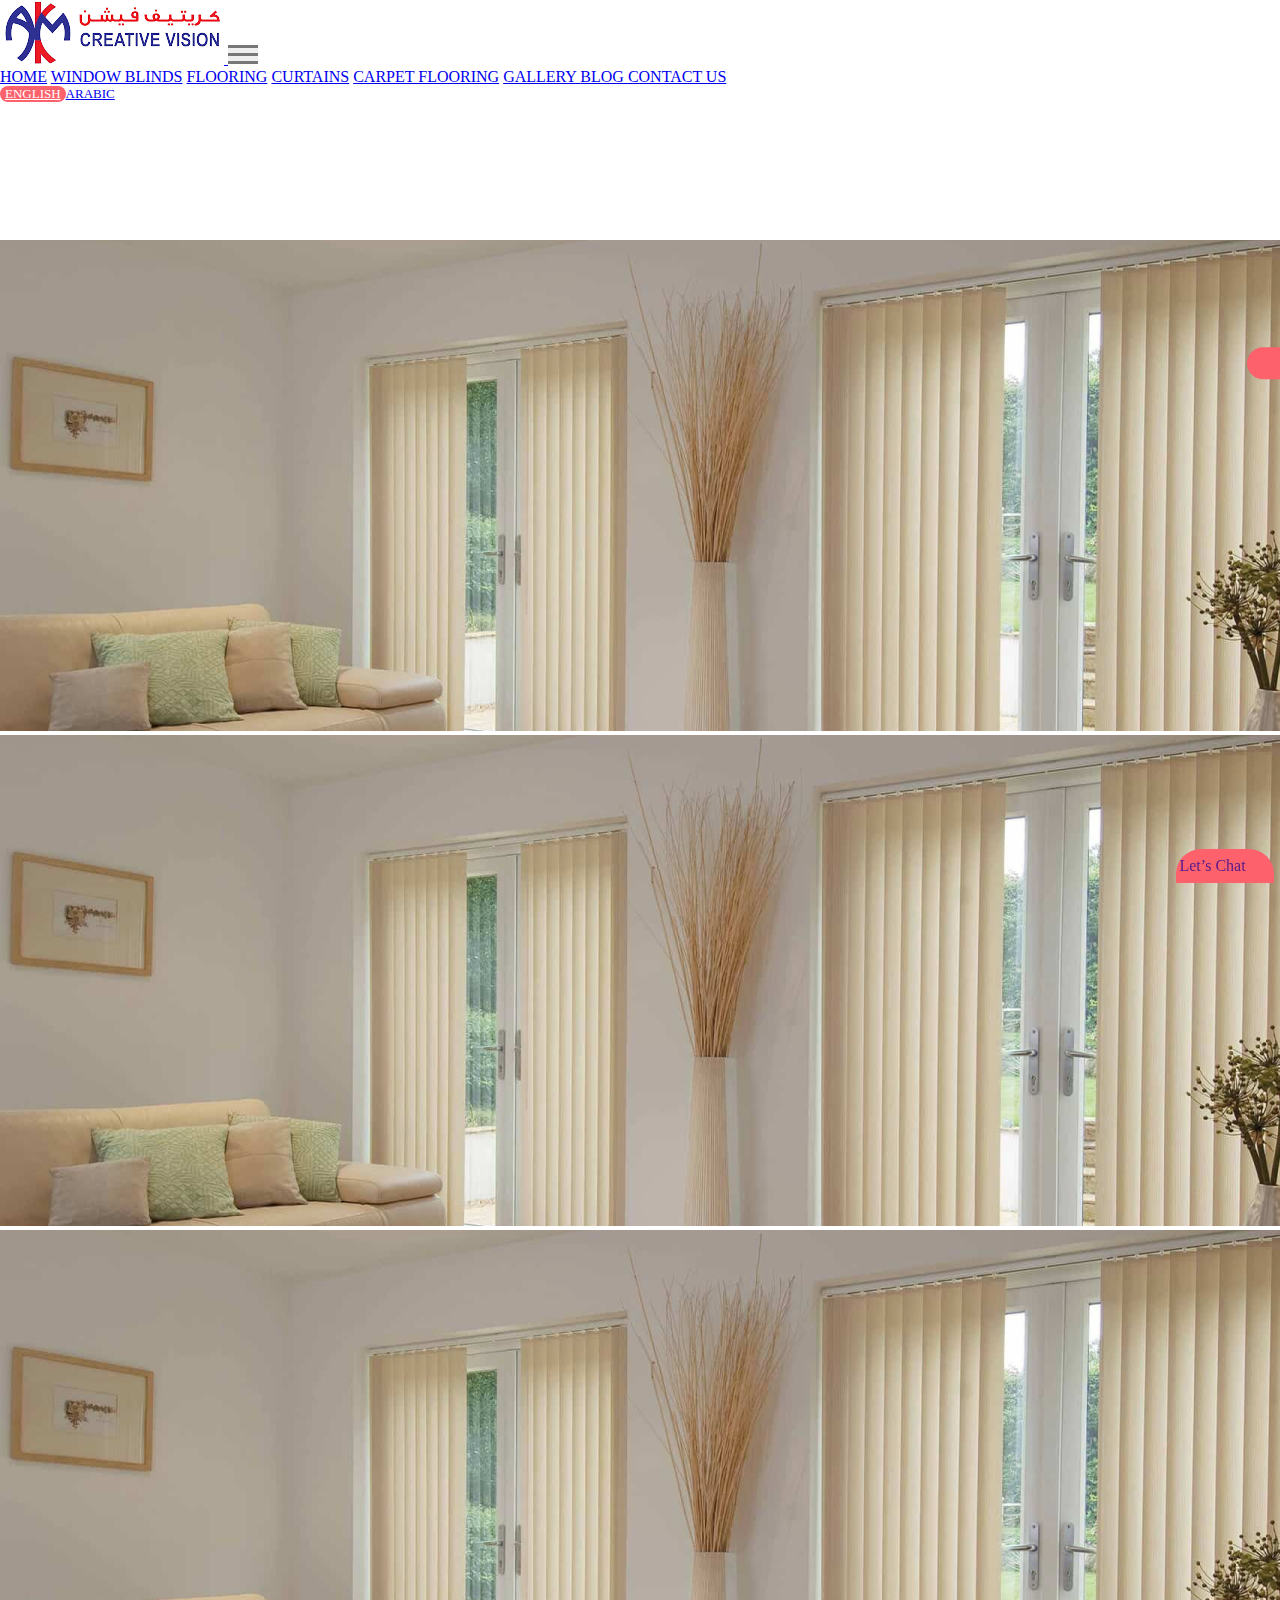
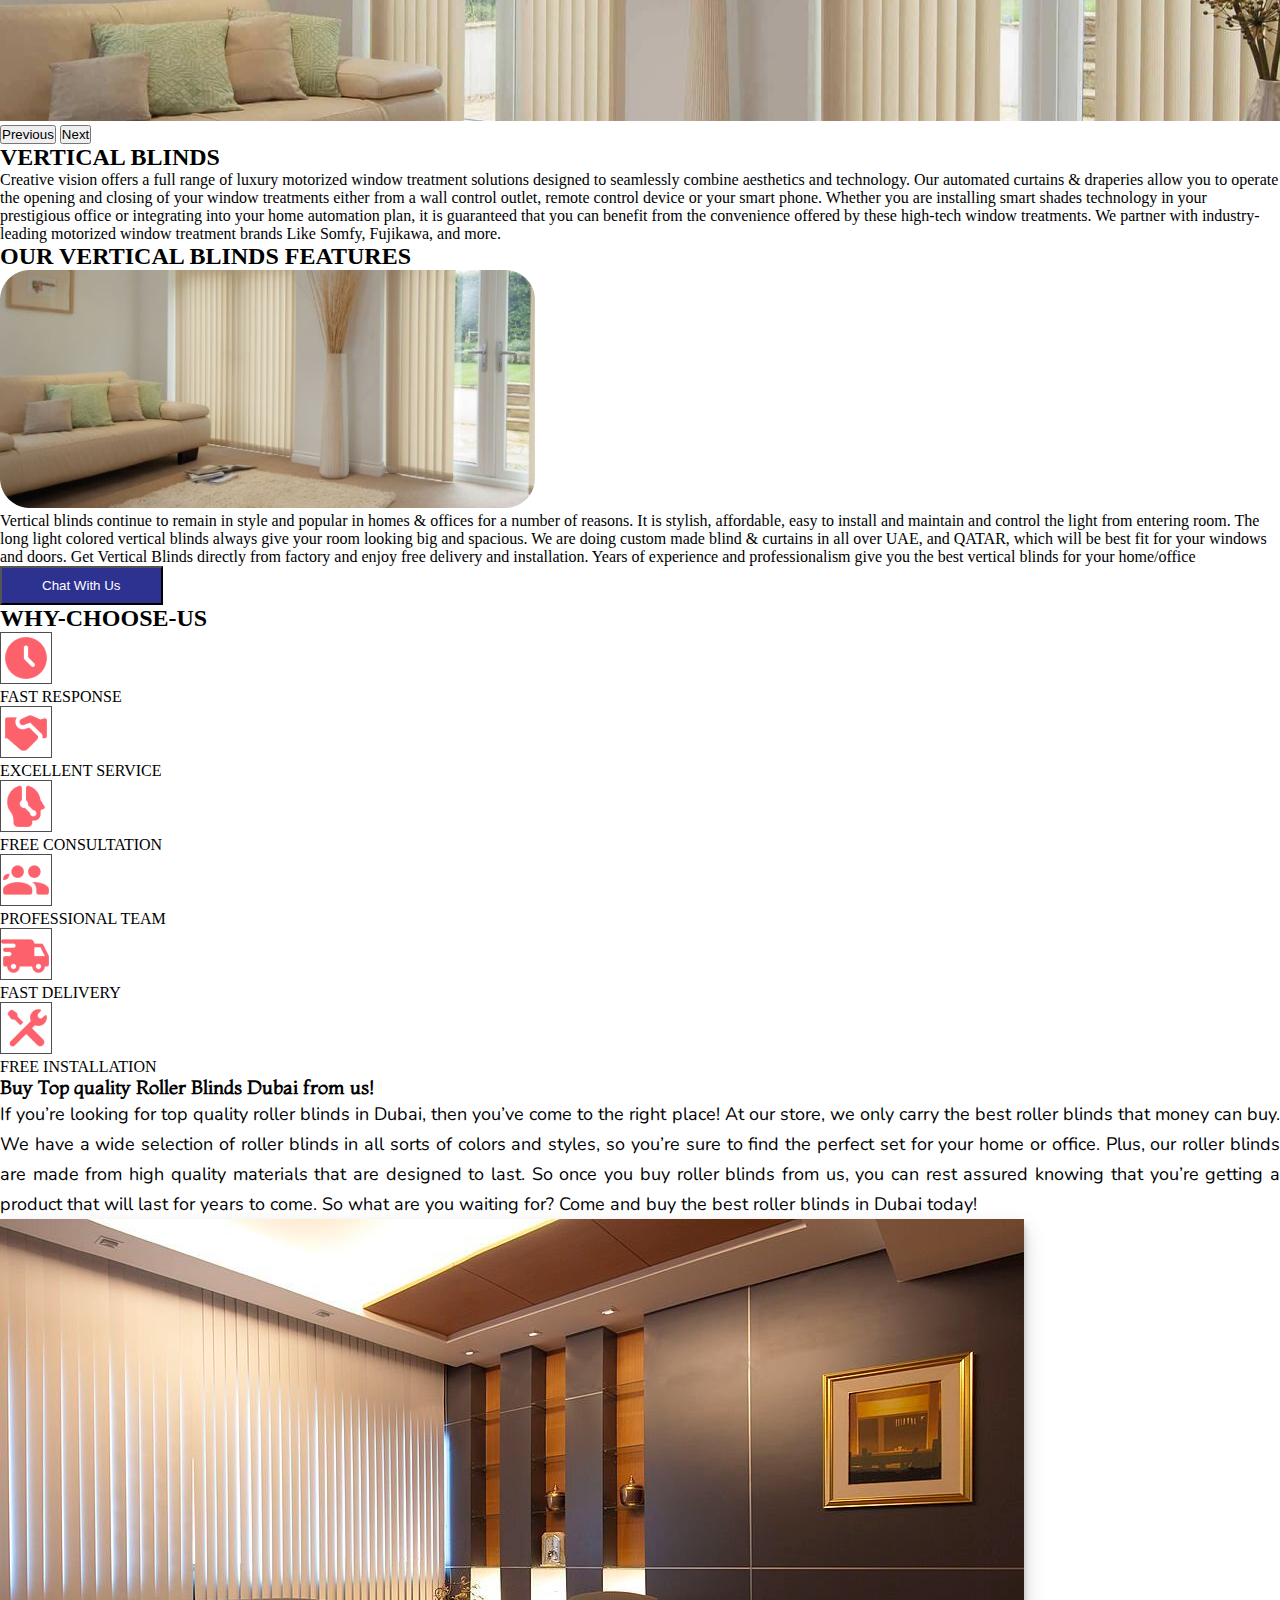
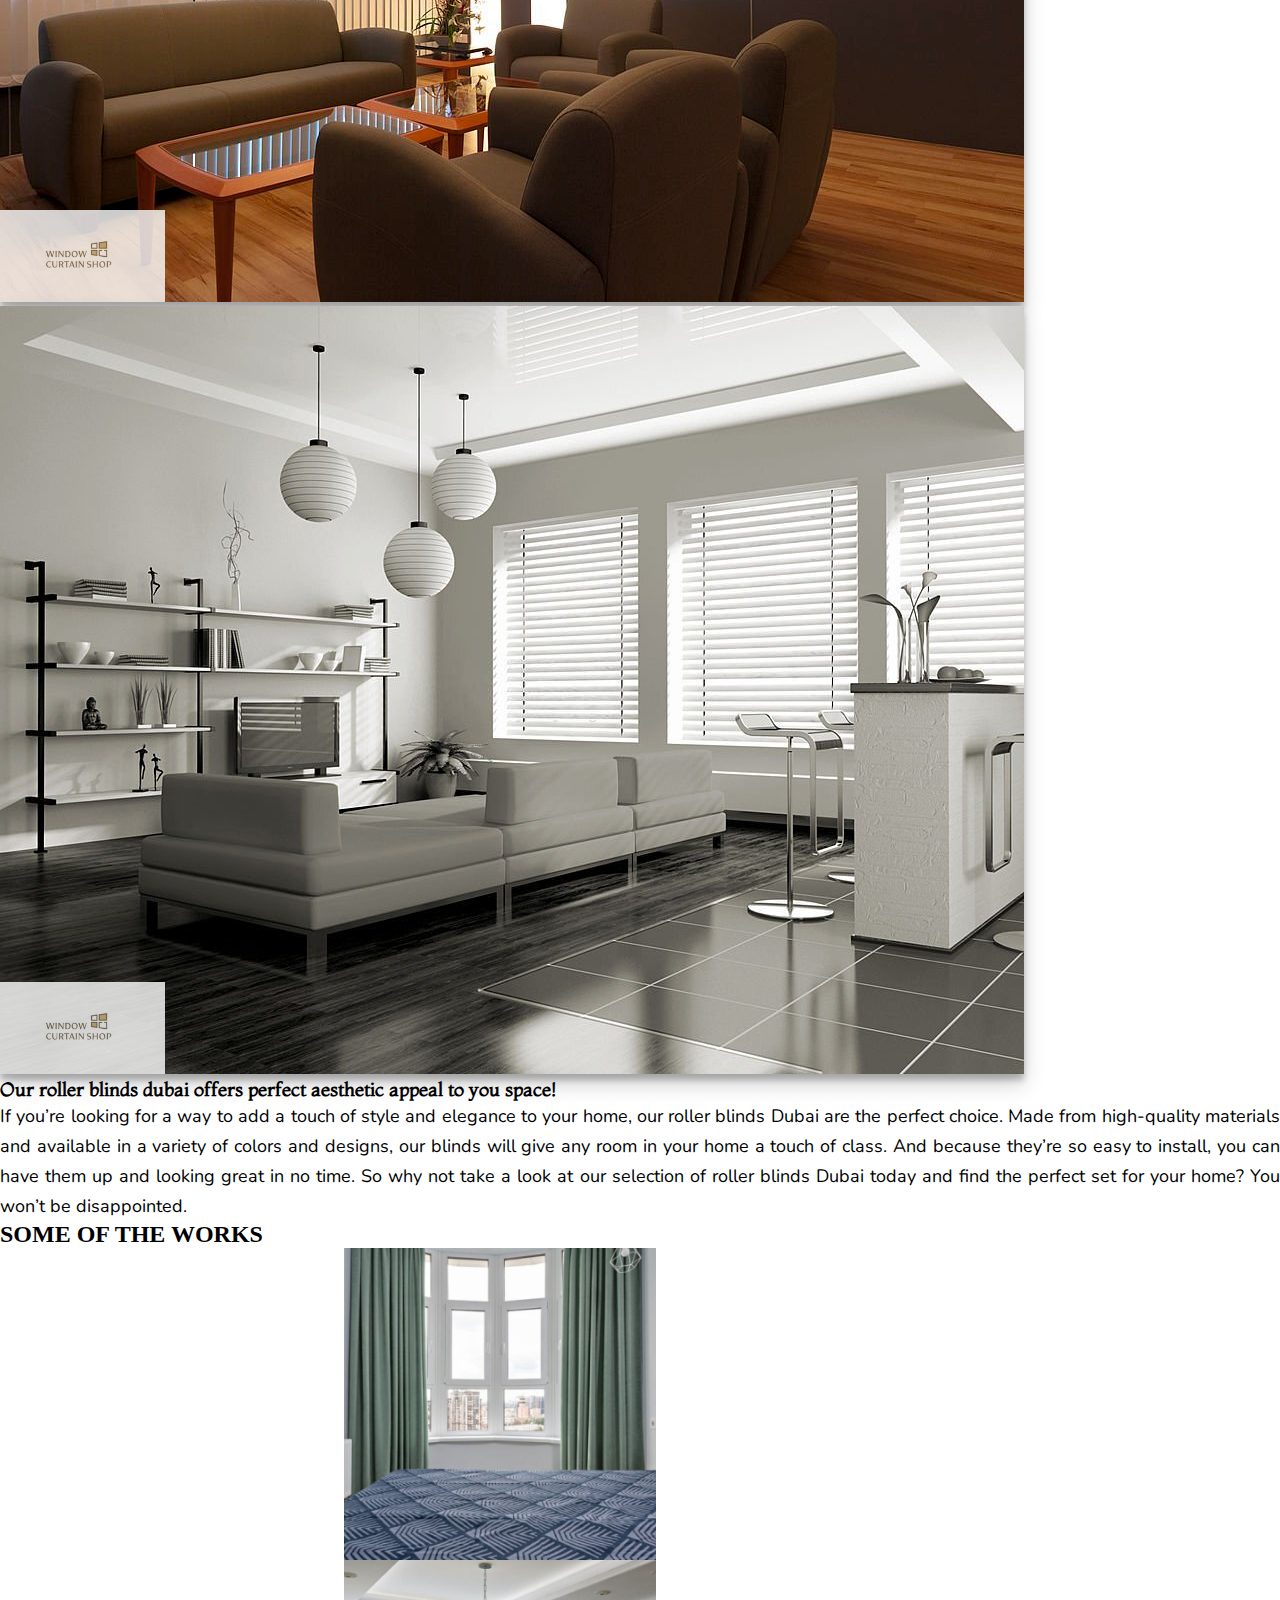
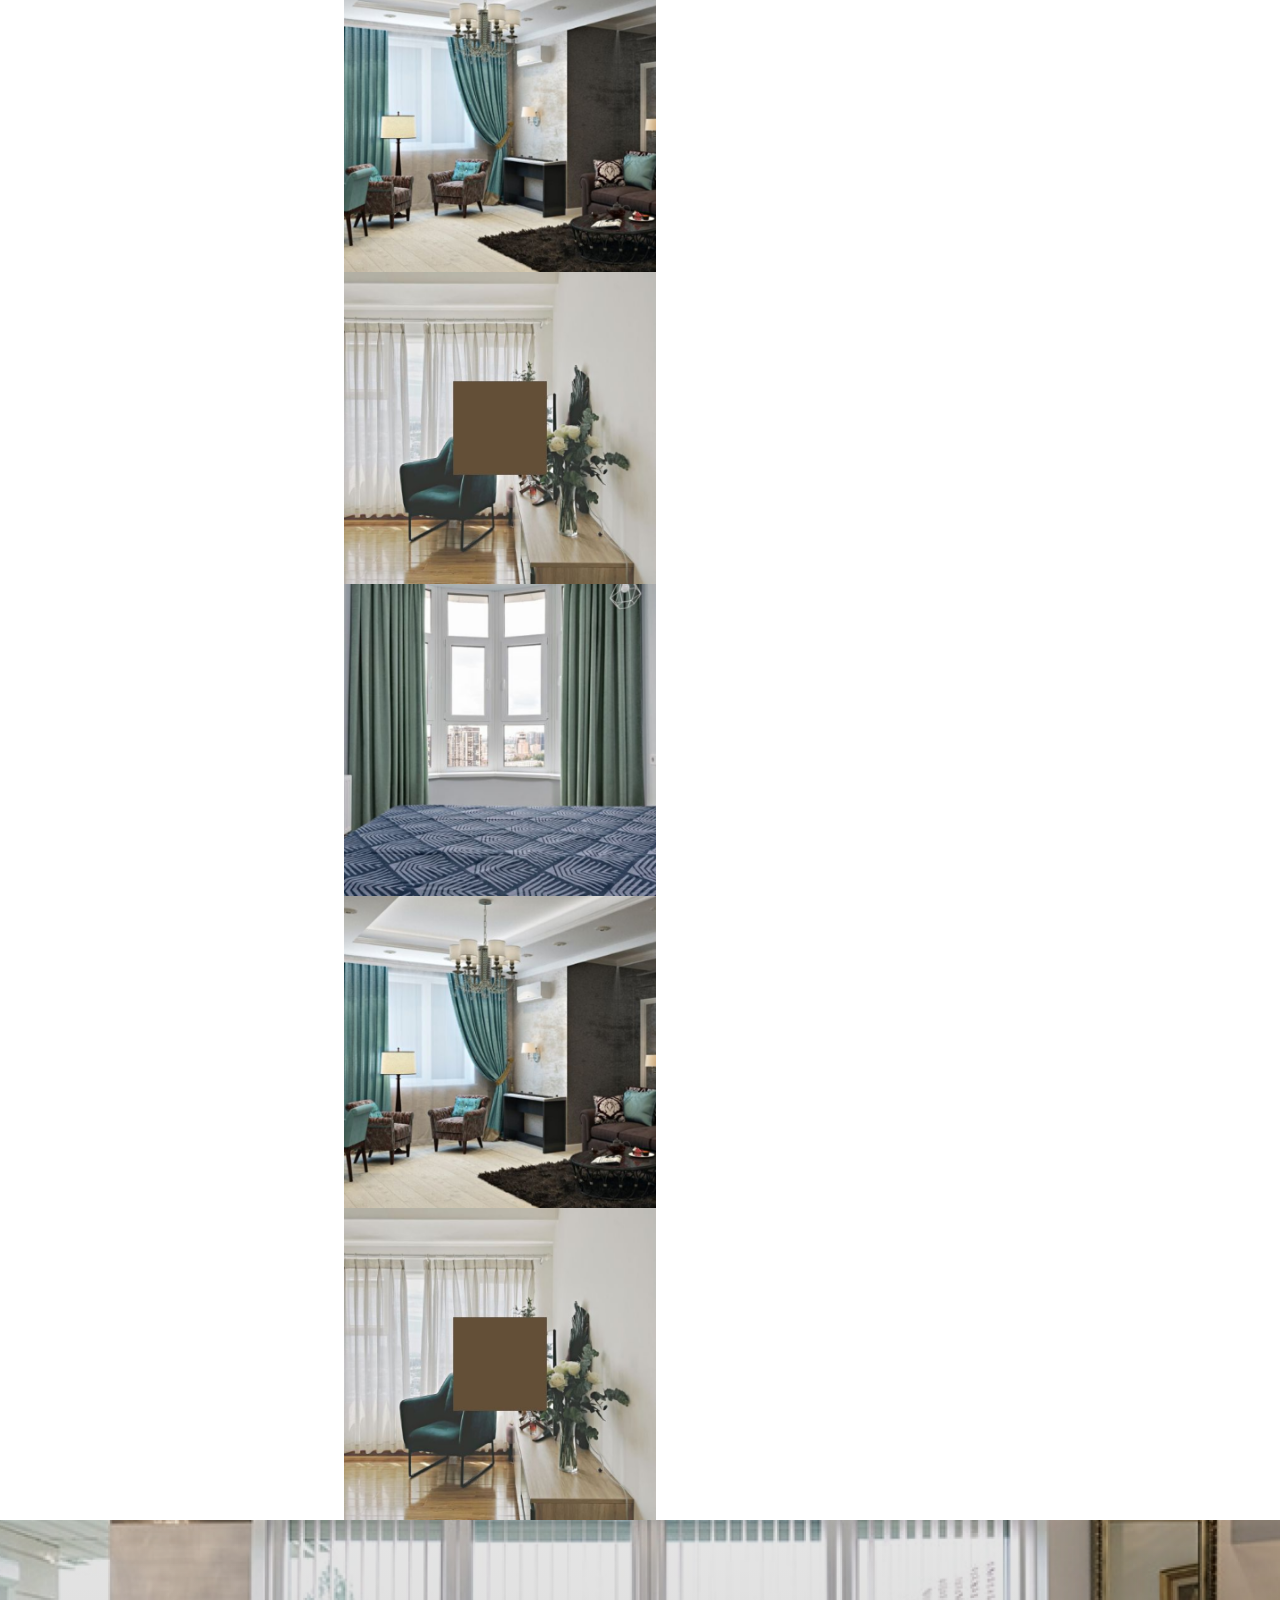
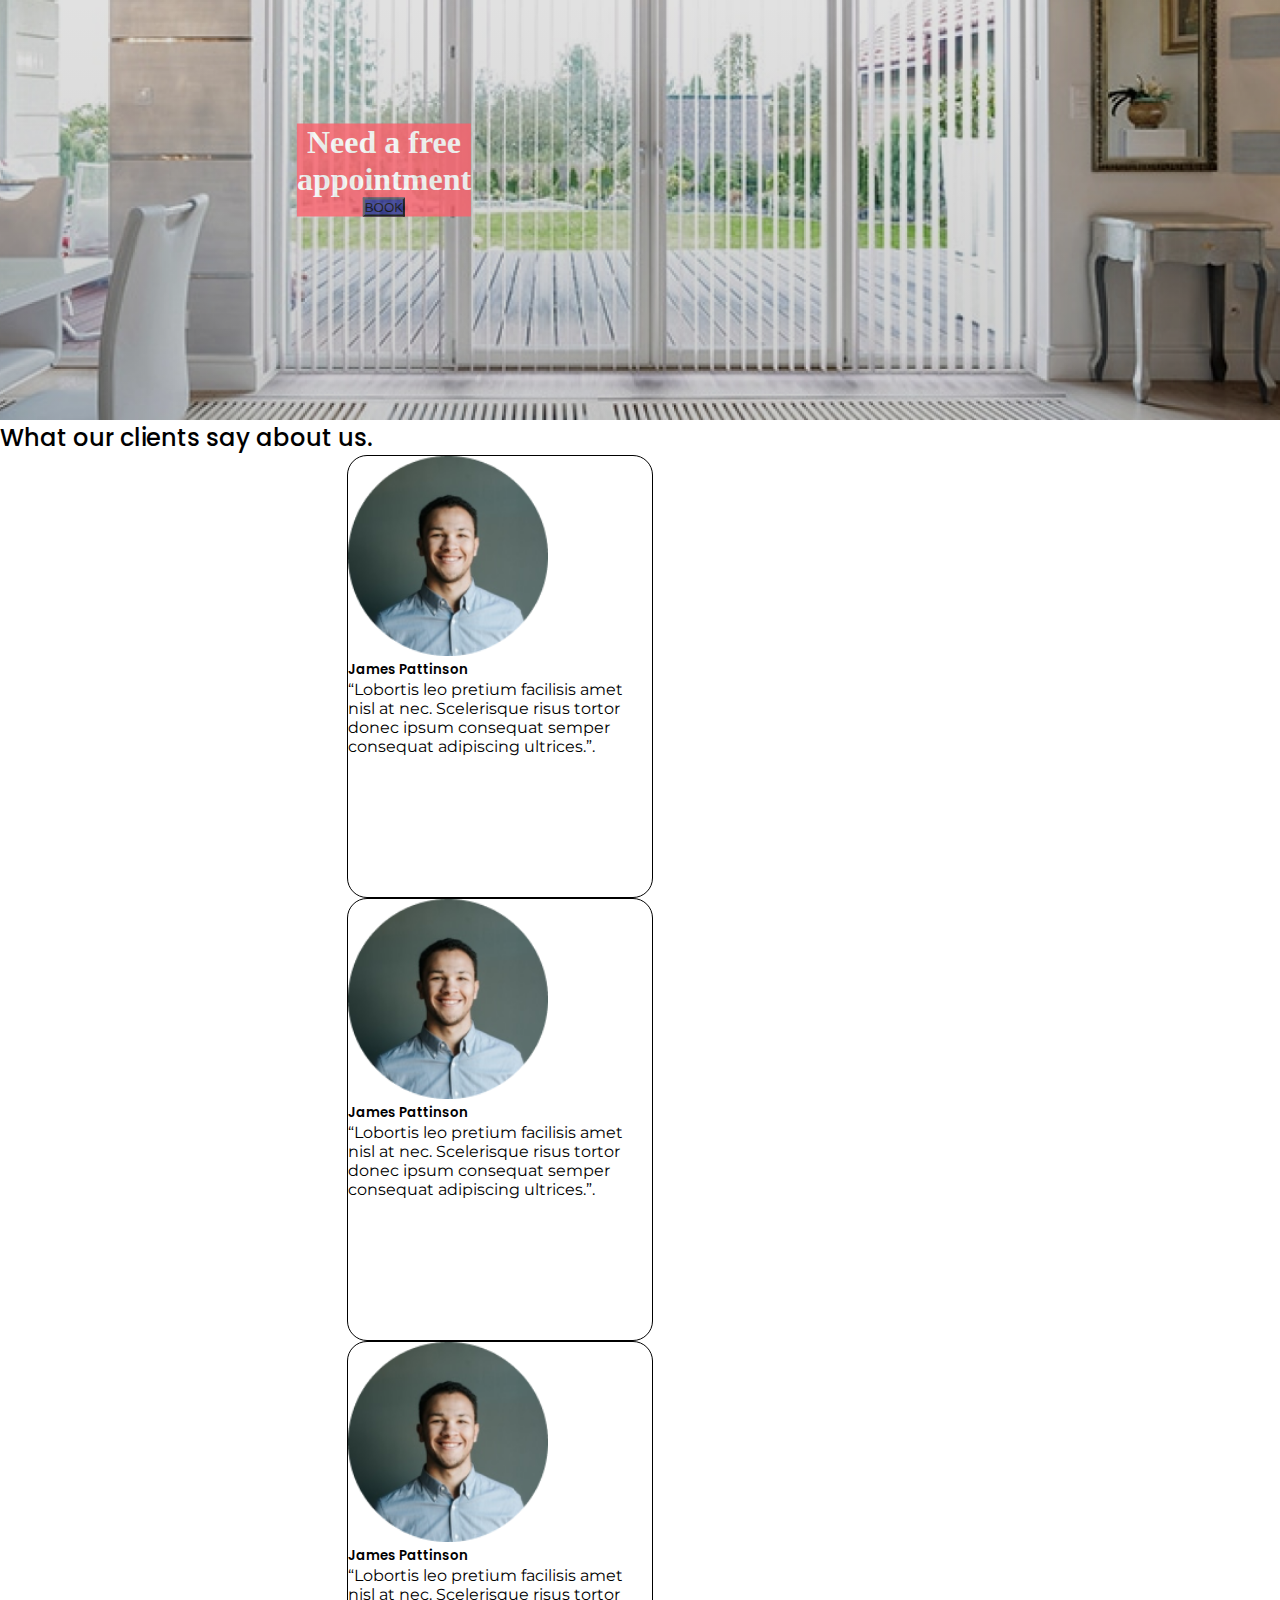
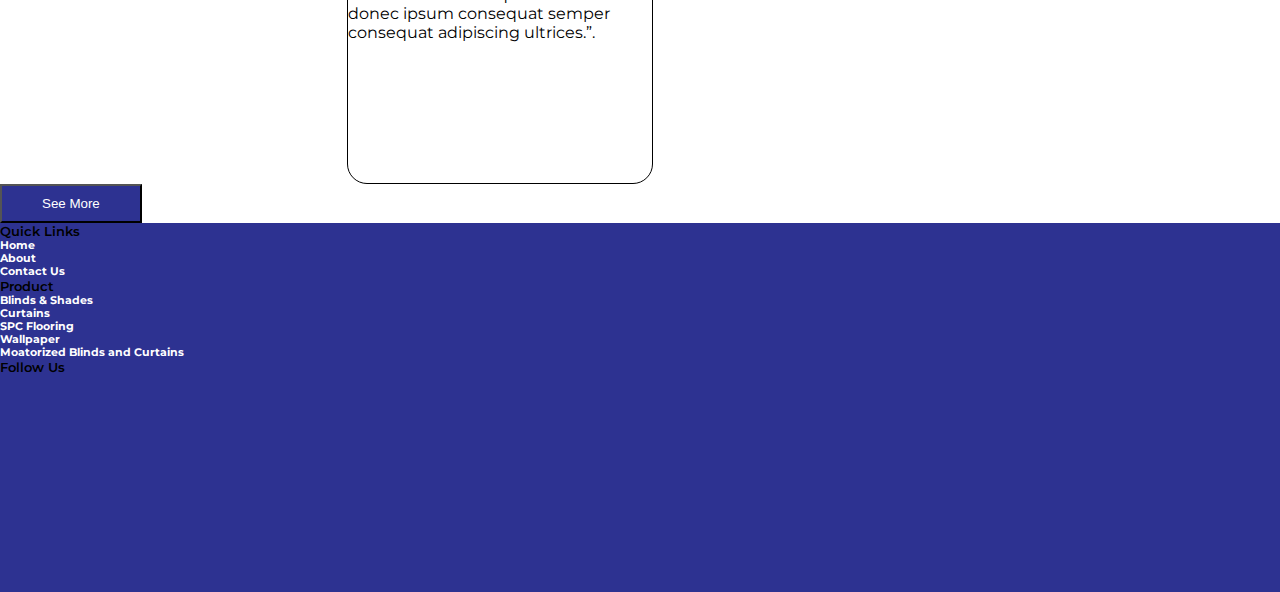
<file: individuals.html>
<!doctype html>
<html lang="en">

<head>
    <meta charset="utf-8">
    <meta name="viewport" content="width=device-width, initial-scale=1">
    <title>CREATIVE VISION</title>

    <!-- bootstrap-cdn -->
    <link href="https://cdn.jsdelivr.net/npm/bootstrap@5.2.1/dist/css/bootstrap.min.css" rel="stylesheet"
        integrity="sha384-iYQeCzEYFbKjA/T2uDLTpkwGzCiq6soy8tYaI1GyVh/UjpbCx/TYkiZhlZB6+fzT" crossorigin="anonymous">

    <!-- bootstrap-icons -->
    <link rel="stylesheet" href="https://cdn.jsdelivr.net/npm/bootstrap-icons@1.9.1/font/bootstrap-icons.css">

    <!-- FONT-AWESOME -->
    <link rel="stylesheet" href="https://cdnjs.cloudflare.com/ajax/libs/font-awesome/6.2.0/css/all.min.css"
        integrity="sha512-xh6O/CkQoPOWDdYTDqeRdPCVd1SpvCA9XXcUnZS2FmJNp1coAFzvtCN9BmamE+4aHK8yyUHUSCcJHgXloTyT2A=="
        crossorigin="anonymous" referrerpolicy="no-referrer" />

    <!-- GOOGLE-FONT -->
    <link rel="preconnect" href="https://fonts.googleapis.com">
    <link rel="preconnect" href="https://fonts.gstatic.com" crossorigin>
    <link
        href="https://fonts.googleapis.com/css2?family=Inter:wght@500;600;700&family=Montaga&family=Montserrat&family=Nunito&family=Poppins:wght@500;600&family=Roboto:wght@500;700&family=Work+Sans:wght@400;700&display=swap"
        rel="stylesheet">

    <link rel="stylesheet" href="individuals.css">
    <link rel="stylesheet" href="navbar.css">
    <link rel="stylesheet" href="footer.css">
    <link rel="stylesheet" href="stickySocialIcons.css">
</head>

<body>

    <!-- NAVBAR -->
    <header>
        <nav class="navbar navbar-expand-lg  shadow-sm fixed-top">
            <div class="container py-4">
                <a class="navbar-brand" href="#">
                    <img class="img-fluid " src="./images/images-removebg-preview.png" alt="" srcset="">
                </a>

                <button class="navbar-toggler collapsed" type="button" data-bs-toggle="collapse"
                    data-bs-target="#navbarSupportedContent" aria-controls="navbarSupportedContent"
                    aria-expanded="false" aria-label="Toggle navigation">
                    <span class="toggler-icon top-bar"></span>
                    <span class="toggler-icon middle-bar"></span>
                    <span class="toggler-icon bottom-bar"></span>
                </button>


                <div class="collapse navbar-collapse position-relative" id="navbarSupportedContent">

                    <div class="navbar-nav  ms-auto ">
                        <a class="nav-link active" aria-current="page" href="/index.html">HOME</a>
                        <a class="nav-link" href="/productCategory.html">WINDOW BLINDS</a>
                        <a class="nav-link" href="/productCatelog.html">FLOORING</a>
                        <a class="nav-link" href="/contact.html">CURTAINS</a>
                        <a class="nav-link" href="#">CARPET FLOORING</a>
                        <a class="nav-link" href="#">GALLERY </a>
                        <a class="nav-link" href="#">BLOG </a>
                        <a class="nav-link" href="#">CONTACT US </a>
                    </div>
                    <div class=" language position-absolute  me-2  ">
                        <a class="nav-link mx-3 active-language " href="#">ENGLISH</a>
                        <a class="nav-link " href="#">ARABIC</a>
                    </div>
                </div>
            </div>
        </nav>
    </header>

    <!-- CATEGORY-BANNER -->
    <section class="category-banner overflow-hidden">
        <div id="carouselExampleInterval" class="carousel slide " data-bs-ride="carousel">
            <div class="carousel-inner">
                <div class="carousel-item active" data-bs-interval="2000">
                    <img src="./images/Rectangle 7 (2).png" class="d-block w-100" alt="...">
                </div>
                <div class="carousel-item" data-bs-interval="2000">
                    <img src="./images/Rectangle 7 (2).png" class="d-block w-100" alt="...">
                </div>
                <div class="carousel-item" data-bs-interval="2000">
                    <img src="./images/Rectangle 7 (2).png" class="d-block w-100" alt="...">
                </div>
            </div>
            <button class="carousel-control-prev" type="button" data-bs-target="#carouselExampleInterval"
                data-bs-slide="prev">
                <span class="carousel-control-prev-icon" aria-hidden="true"></span>
                <span class="visually-hidden">Previous</span>
            </button>
            <button class="carousel-control-next" type="button" data-bs-target="#carouselExampleInterval"
                data-bs-slide="next">
                <span class="carousel-control-next-icon" aria-hidden="true"></span>
                <span class="visually-hidden">Next</span>
            </button>
        </div>
    </section>

    <!-- VERTICAL BLINDS -->
    <section class="my-md-5 overflow-hidden">
        <div class="container">
            <h2 class="text-center my-md-5 my-4">VERTICAL BLINDS</h2>

            <p class="w-75 mx-auto text-center">Creative vision offers a full range of luxury motorized window treatment
                solutions designed to seamlessly combine aesthetics and technology. Our automated curtains & draperies
                allow you to operate the opening and closing of your window treatments either from a wall control
                outlet, remote control device or your smart phone. Whether you are installing smart shades technology in
                your prestigious office or integrating into your home automation plan, it is guaranteed that you can
                benefit from the convenience offered by these high-tech window treatments. We partner with
                industry-leading motorized window treatment brands Like Somfy, Fujikawa, and more.</p>
        </div>
    </section>

    <!-- OUR VERTICAL BLINDS FEATURES -->
    <section class="my-5">
        <div class="container">
            <h2 class="text-center my-5">OUR VERTICAL BLINDS FEATURES</h2>
            <div class="row">
                <div class="col-md-6 d-flex justify-content-center  features-image">
                    <img class="img-fluid " src="images/Rectangle 627.png" alt="" srcset="">
                </div>
                <div class="col-md-6 mt-md-0 mt-4">
                    <p>Vertical blinds continue to remain in style and popular in homes & offices for a number of
                        reasons. It is stylish, affordable, easy to install and maintain and control the light from
                        entering room. The long light colored vertical blinds always give your room looking big and
                        spacious. We are doing custom made blind & curtains in all over UAE, and QATAR, which will be
                        best fit for your windows and doors. Get Vertical Blinds directly from factory and enjoy free
                        delivery and installation. Years of experience and professionalism give you the best vertical
                        blinds for your home/office</p>
                    <button type="button" class="btn see-more-btn rounded-pill my-2">Chat With Us</button>
                </div>
            </div>
        </div>
    </section>

    <!-- WHY-CHOOSE-Us -->
    <section class="">
        <div class="container">
            <h2 class="text-center">WHY-CHOOSE-US</h2>
            <div class="d-flex justify-content-center align-items-center my-5 ">

                <div class="row row-cols-1 row-cols-lg-3 row-cols-md-2 g-4 ">
                    <div class="col d-flex flex-column justify-content-center align-items-center circle-card">
                        <img src="./images/Clock.png" class=" rounded-circle p-5" alt="" srcset="">
                        <p class="text-center my-3 fw-bold w-75">FAST RESPONSE</p>
                    </div>
                    <div class="col d-flex flex-column justify-content-center align-items-center circle-card">
                        <img src="./images/Handshake.png" class="  rounded-circle p-5" alt="" srcset="">
                        <p class="text-center my-3 fw-bold w-75">EXCELLENT SERVICE</p>
                    </div>
                    <div class="col d-flex flex-column justify-content-center align-items-center circle-card">
                        <img src="./images/Customer Support.png" class="  rounded-circle p-5" alt="" srcset="">
                        <p class="text-center my-3 fw-bold w-75">FREE CONSULTATION</p>
                    </div>
                    <div class="col d-flex flex-column justify-content-center align-items-center circle-card">
                        <img src="./images/Team.png" class="  rounded-circle p-5" alt="" srcset="">
                        <p class="text-center my-3 fw-bold w-75">PROFESSIONAL TEAM</p>
                    </div>
                    <div class="col d-flex flex-column justify-content-center align-items-center circle-card">
                        <img src="./images/In Transit.png" class="  rounded-circle p-5" alt="" srcset="">
                        <p class="text-center my-3 fw-bold w-75">FAST DELIVERY</p>
                    </div>
                    <div class="col d-flex flex-column justify-content-center align-items-center circle-card">
                        <img src="./images/Tools.png" class="  rounded-circle p-5" alt="" srcset="">
                        <p class="text-center my-3 fw-bold w-75">FREE INSTALLATION</p>
                    </div>
                </div>
            </div>
        </div>
    </section>

    <!-- Roller Blinds Dubai -->
    <section class="pt-md-5 pt-0">
        <div class="container my-5">
            <div class="row pb-5">
                <div class="col-md-6  mt-md-0 mt-4 roller-blinds">
                    <h3>Buy Top quality Roller Blinds Dubai from us!</h3>
                    <p>If you’re looking for top quality roller blinds in Dubai, then you’ve come to the right place! At
                        our store, we only carry the best roller blinds that money can buy. We have a wide selection of
                        roller blinds in all sorts of colors and styles, so you’re sure to find the perfect set for your
                        home or office.

                        Plus, our roller blinds are made from high quality materials that are designed to last. So once
                        you buy roller blinds from us, you can rest assured knowing that you’re getting a product that
                        will last for years to come.

                        So what are you waiting for? Come and buy the best roller blinds in Dubai today!</p>
                </div>

                <div class="col-md-6 d-flex justify-content-center align-items-center roller-blinds">
                    <img class="img-fluid rounded" src="./images/Best-Roller-blinds-UAE.png" alt="">
                </div>
            </div>

            <div class="row mt-5">
                <div class="col-md-6 d-flex justify-content-center align-items-center roller-blinds">
                    <img class="img-fluid rounded" src="./images/Roller-blinds-UAE-Abu-Dhabi.png" alt="">
                </div>
                <div class="col-md-6  mt-md-0 mt-4 roller-blinds">
                    <h3>Our roller blinds dubai offers perfect aesthetic appeal to you space!</h3>
                    <p>If you’re looking for a way to add a touch of style and elegance to your home, our roller blinds
                        Dubai are the perfect choice. Made from high-quality materials and available in a variety of
                        colors and designs, our blinds will give any room in your home a touch of class. And because
                        they’re so easy to install, you can have them up and looking great in no time.



                        So why not take a look at our selection of roller blinds Dubai today and find the perfect set
                        for your home? You won’t be disappointed.</p>
                </div>
            </div>
        </div>
    </section>

    <!--SOME OF THE WORKS CARD -->
    <section class="my-5 ">
        <div class="container py-md-5 py-0">
            <h2 class="text-center my-5">SOME OF THE WORKS</h2>
            <div class="row row-cols-1 row-cols-lg-3 row-cols-md-2 g-3 works-card-width mx-auto">

                <div class="col">
                    <a href="#" class=" stretched-link text-decoration-none">
                        <div class="product-category-card ">
                            <img src="./images/Rectangle 600.png" class="img-fluid " alt="" srcset="">
                        </div>
                    </a>
                </div>

                <div class="col">
                    <a href="#" class=" stretched-link text-decoration-none">
                        <div class="product-category-card ">
                            <img src="./images/Rectangle 601.png" class="img-fluid " alt="" srcset="">
                        </div>
                    </a>

                </div>

                <div class="col">
                    <a href="#" class=" stretched-link text-decoration-none">
                        <div class="product-category-card ">
                            <img src="./images/Rectangle 602.png" class="img-fluid " alt="" srcset="">
                        </div>
                    </a>

                </div>
                <div class="col">
                    <a href="#" class=" stretched-link text-decoration-none">
                        <div class="product-category-card ">
                            <img src="./images/Rectangle 600.png" class="img-fluid " alt="" srcset="">
                        </div>
                    </a>
                </div>

                <div class="col">
                    <a href="#" class=" stretched-link text-decoration-none">
                        <div class="product-category-card ">
                            <img src="./images/Rectangle 601.png" class="img-fluid " alt="" srcset="">
                        </div>
                    </a>

                </div>

                <div class="col">
                    <a href="#" class=" stretched-link text-decoration-none">
                        <div class="product-category-card ">
                            <img src="./images/Rectangle 602.png" class="img-fluid " alt="" srcset="">
                        </div>
                    </a>
                </div>
            </div>
    </section>


    <!-- APPOINTMENT-SECTION -->
    <section class="my-5">
        <div class="hero-image">
            <div class="hero-text text-start px-5 py-4 rounded">
                <h1 class="mb-4">Need a free <br> appointment</h1>

                <button type="button"
                    class="btn product-category-appointment-btn text-light px-5 rounded-pill mx-2">BOOK</button>
            </div>
        </div>
    </section>



    <!-- STICKY-SOCIAL-ICON -->
    <div class="icons">
        <ul class="d-flex flex-column justify-content-center align-items-center  ">
            <li><a href=""><i class="fa-brands fa-whatsapp fa-lg text-light"></i></a></li>
            <li><a href=""><i class="fa-solid fa-phone fa-lg text-light"></i></i></a></li>
        </ul>
    </div>

    <!-- LETS CHATS -->
    <div class="chats">
        <ul class="d-flex flex-column justify-content-center align-items-center  ">
            <li class="text-light"><a href=""><span class="text-light">Let’s Chat</span><i
                        class="fa-sharp fa-solid fa-comments fa-md text-light ms-2"></i></a></li>
        </ul>
    </div>


    <!-- What our clients say about us. -->
    <section class="mb-5">
        <div class="container">
            <h2 class="text-center py-5 client-say-title">What our clients say about us.</h2>
            <div class="row row-cols-1 row-cols-md-2 row-cols-lg-3 g-md-0 g-4 works-card-width mx-auto ">

                <div class="col mb-4">
                    <div class="card  client-card ">
                        <img src="./images/unsplash_OhKElOkQ3RE.png" class="card-img-top p-4" alt="...">
                        <div class="card-body">
                            <h5 class="card-title text-center">James Pattinson</h5>
                            <div class="text-center  my-3 star-icon">
                                <i class="fa-sharp fa-solid fa-star"></i>
                                <i class="fa-sharp fa-solid fa-star"></i>
                                <i class="fa-sharp fa-solid fa-star"></i>
                                <i class="fa-sharp fa-solid fa-star"></i>
                                <i class="fa-sharp fa-solid fa-star"></i>
                            </div>
                            <p class="card-text">“Lobortis leo pretium facilisis amet nisl at nec. Scelerisque risus
                                tortor donec ipsum consequat semper consequat adipiscing ultrices.”.</p>
                        </div>
                    </div>
                </div>
                <div class="col mb-4">
                    <div class="card  client-card ">
                        <img src="./images/unsplash_OhKElOkQ3RE.png" class="card-img-top p-4" alt="...">
                        <div class="card-body">
                            <h5 class="card-title text-center">James Pattinson</h5>
                            <div class="text-center  my-3 star-icon">
                                <i class="fa-sharp fa-solid fa-star"></i>
                                <i class="fa-sharp fa-solid fa-star"></i>
                                <i class="fa-sharp fa-solid fa-star"></i>
                                <i class="fa-sharp fa-solid fa-star"></i>
                                <i class="fa-sharp fa-solid fa-star"></i>
                            </div>
                            <p class="card-text">“Lobortis leo pretium facilisis amet nisl at nec. Scelerisque risus
                                tortor donec ipsum consequat semper consequat adipiscing ultrices.”.</p>
                        </div>
                    </div>
                </div>
                <div class="col mb-4">
                    <div class="card  client-card ">
                        <img src="./images/unsplash_OhKElOkQ3RE.png" class="card-img-top p-4" alt="...">
                        <div class="card-body">
                            <h5 class="card-title text-center">James Pattinson</h5>
                            <div class="text-center  my-3 star-icon">
                                <i class="fa-sharp fa-solid fa-star"></i>
                                <i class="fa-sharp fa-solid fa-star"></i>
                                <i class="fa-sharp fa-solid fa-star"></i>
                                <i class="fa-sharp fa-solid fa-star"></i>
                                <i class="fa-sharp fa-solid fa-star"></i>
                            </div>
                            <p class="card-text">“Lobortis leo pretium facilisis amet nisl at nec. Scelerisque risus
                                tortor donec ipsum consequat semper consequat adipiscing ultrices.”.</p>
                        </div>
                    </div>
                </div>
            </div>

            <button type="button" class="btn see-more-btn  my-4  d-block mx-auto">See More</button>
        </div>
    </section>

    <!-- FOOTER -->
    <footer class="footer-container d-flex align-items-center justify-content-center py-md-0 py-5">
        <div class="container">
            <div class="row ">
                <div class="col-md-4 col-12  d-flex justify-content-center">
                    <div class=" quick-links text-md-start text-center">
                        <h5 class="text-light mb-4">Quick Links</h5>
                        <h6><a href="">Home</a></h6>
                        <h6><a href="">About</a></h6>
                        <h6><a href="">Contact Us</a></h6>
                    </div>

                </div>
                <div class="col-md-4 col-12 d-flex justify-content-center mt-md-0 mt-5">
                    <div class=" quick-links text-md-start text-center">
                        <h5 class="text-light mb-4">Product</h5>
                        <h6><a href="">Blinds & Shades</a></h6>
                        <h6><a href="">Curtains</a></h6>
                        <h6><a href="">SPC Flooring</a></h6>
                        <h6><a href="">Wallpaper</a></h6>
                        <h6><a href="">Moatorized Blinds and Curtains</a></h6>
                    </div>
                </div>
                <div class="col-md-4 col-12 d-flex justify-content-center">
                    <div class=" quick-links text-light text-md-start text-center mt-md-0 mt-5">
                        <h5 class="text-light text-md-end text-center">Follow Us</h5>
                        <div class="my-4 d-flex justify-content-end footer-icon">
                            <a class="me-4" href=""> <i class="fa-brands fa-square-facebook fa-xl"></i></a>
                            <a href=""> <i class="fa-brands fa-square-twitter fa-xl "></i> </a>
                        </div>
                        <div class="footer-icon">
                            <a href=""><i class="fa-brands fa-linkedin fa-xl"></i></a>
                            <a href=""> <i class="fa-brands fa-youtube fa-xl mx-3"></i></a>
                            <a href=""> <i class="fa-brands fa-pinterest fa-xl"></i></a>
                        </div>
                    </div>
                </div>
            </div>
        </div>
    </footer>










    <script src="https://cdn.jsdelivr.net/npm/bootstrap@5.2.1/dist/js/bootstrap.bundle.min.js"
        integrity="sha384-u1OknCvxWvY5kfmNBILK2hRnQC3Pr17a+RTT6rIHI7NnikvbZlHgTPOOmMi466C8"
        crossorigin="anonymous"></script>
</body>

</html>
</file>
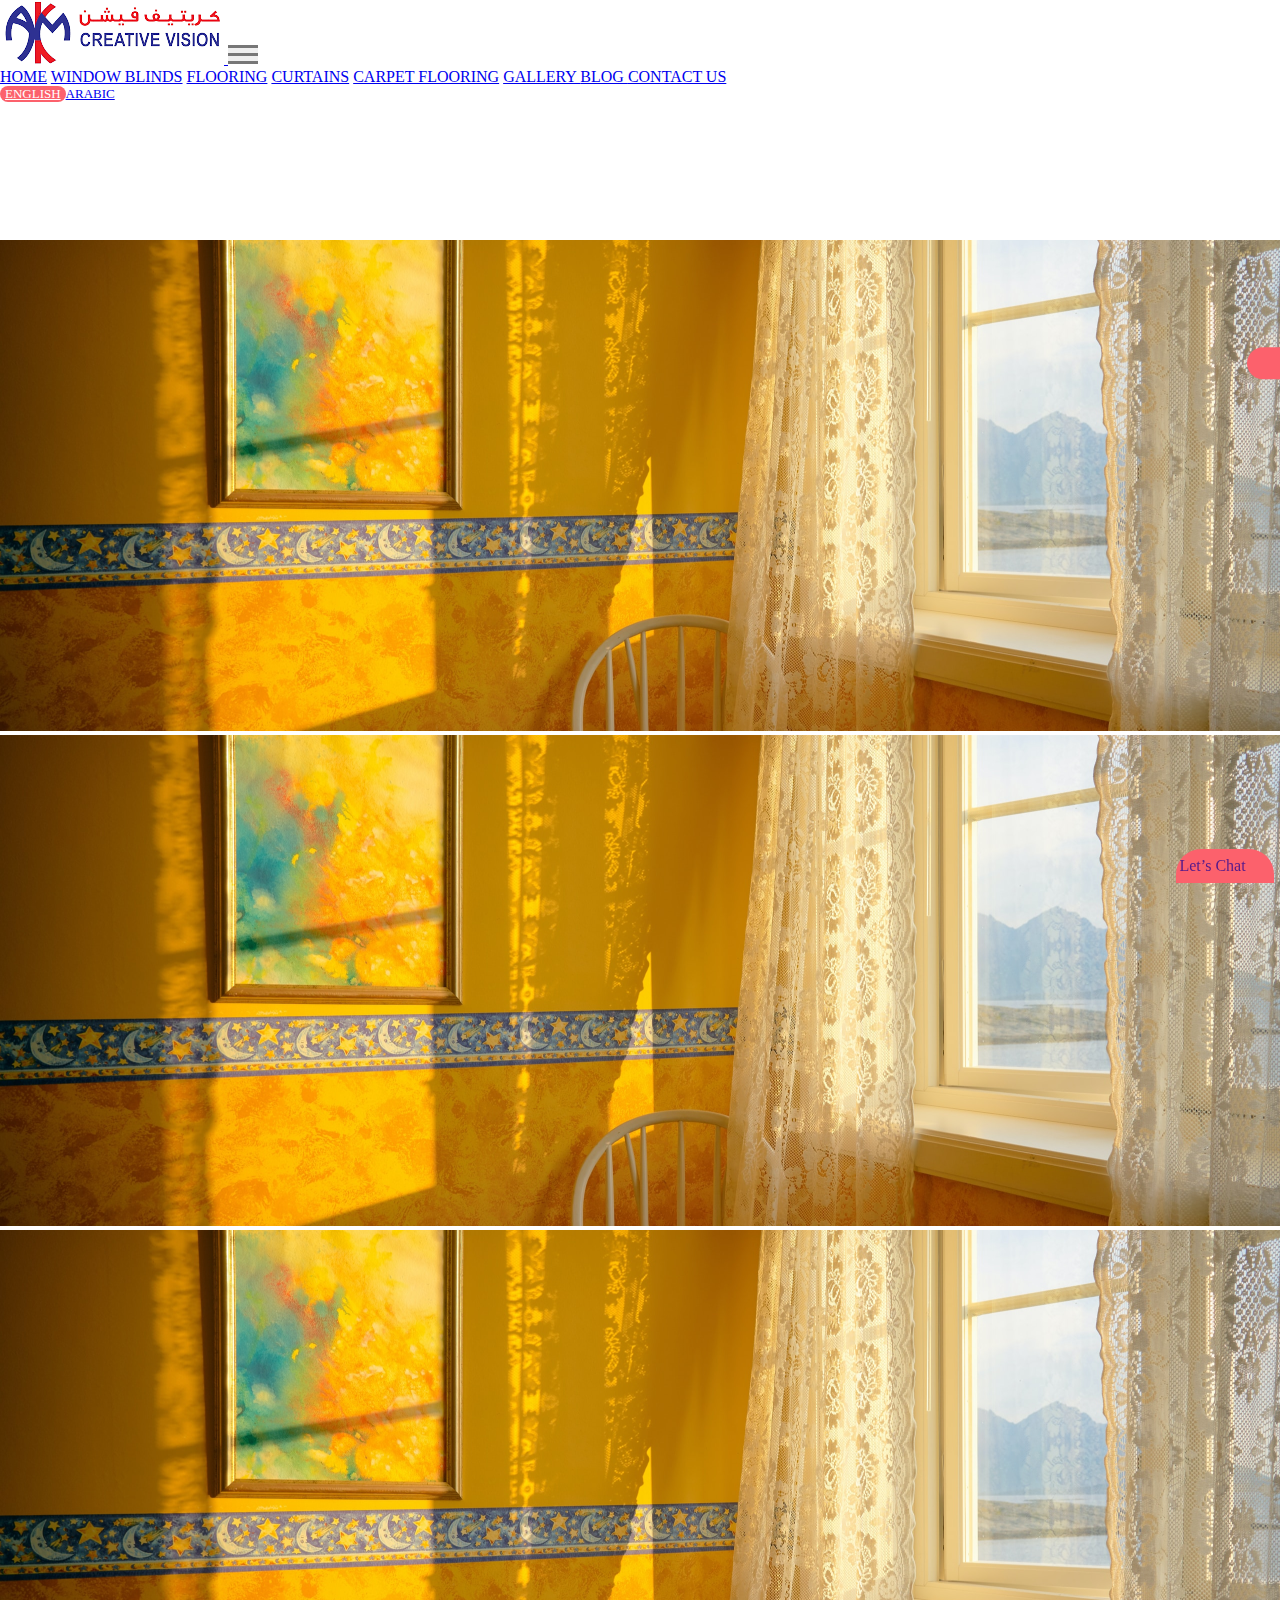
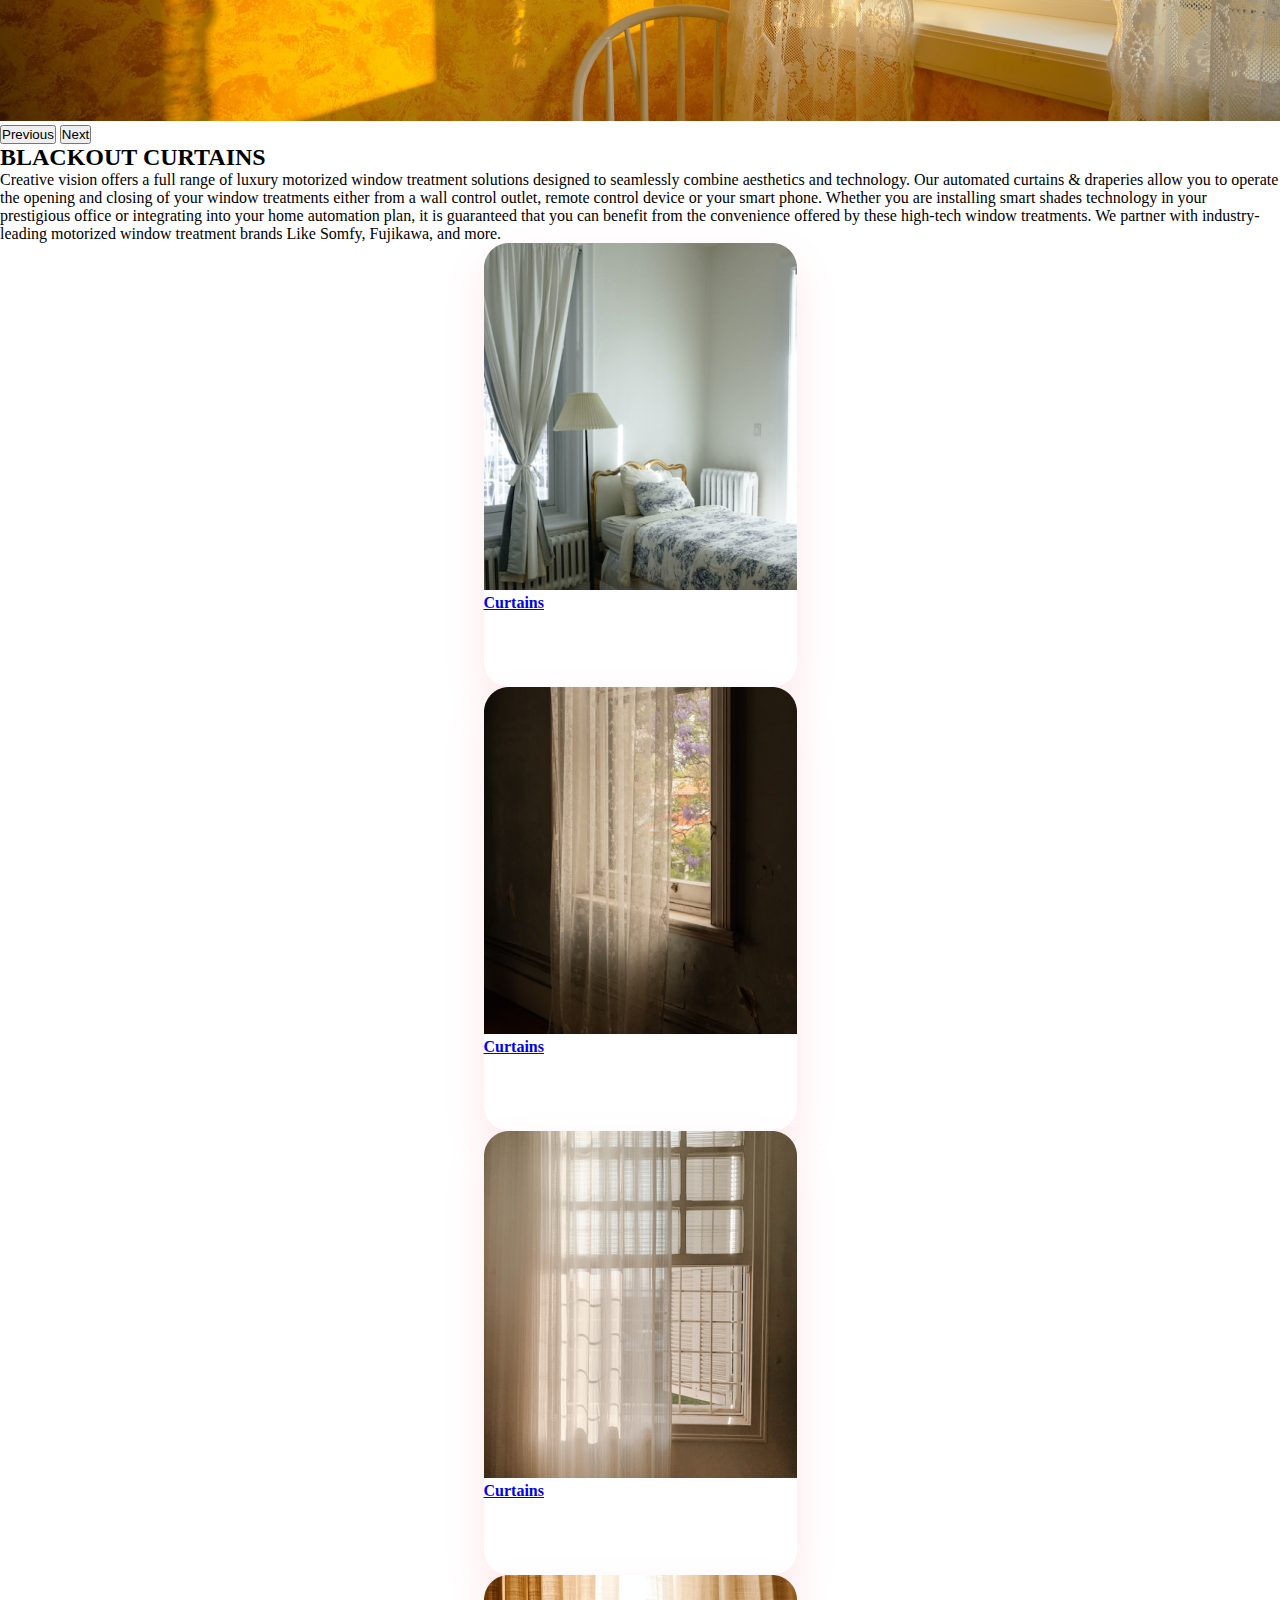
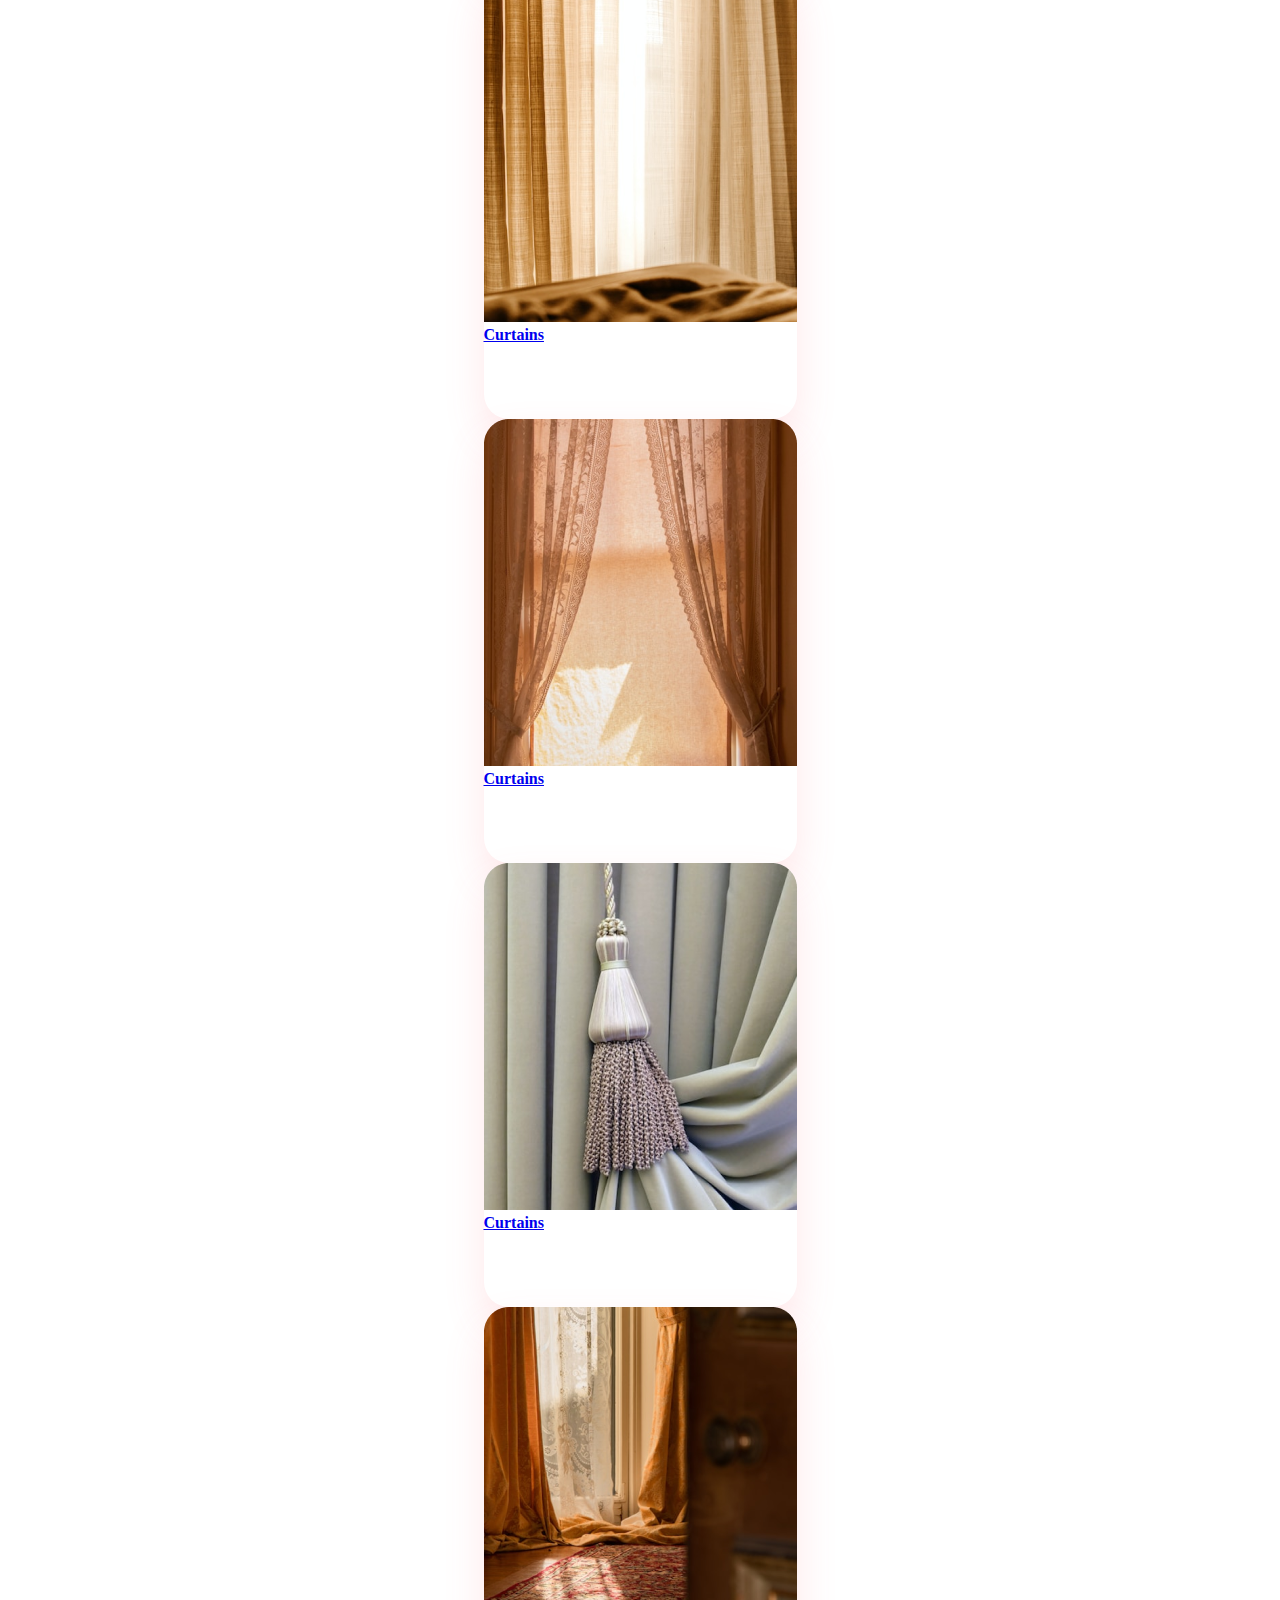
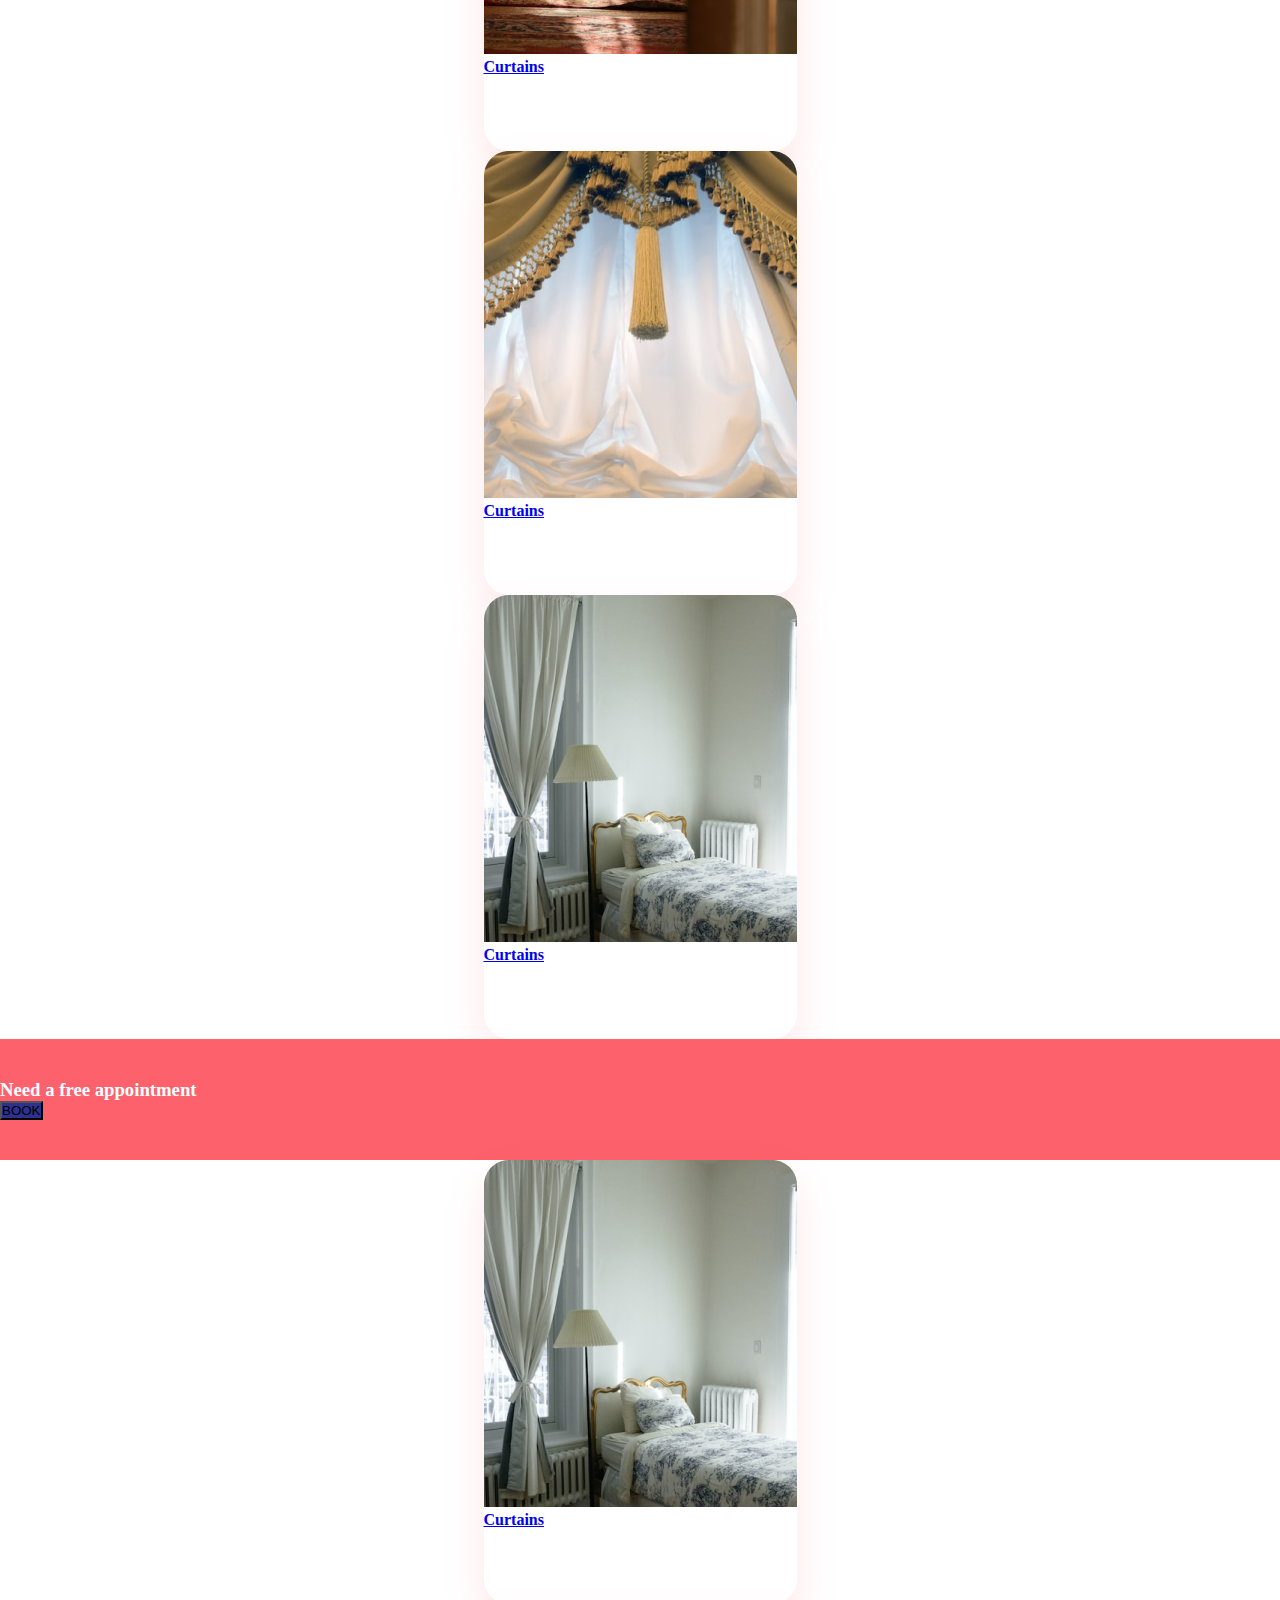
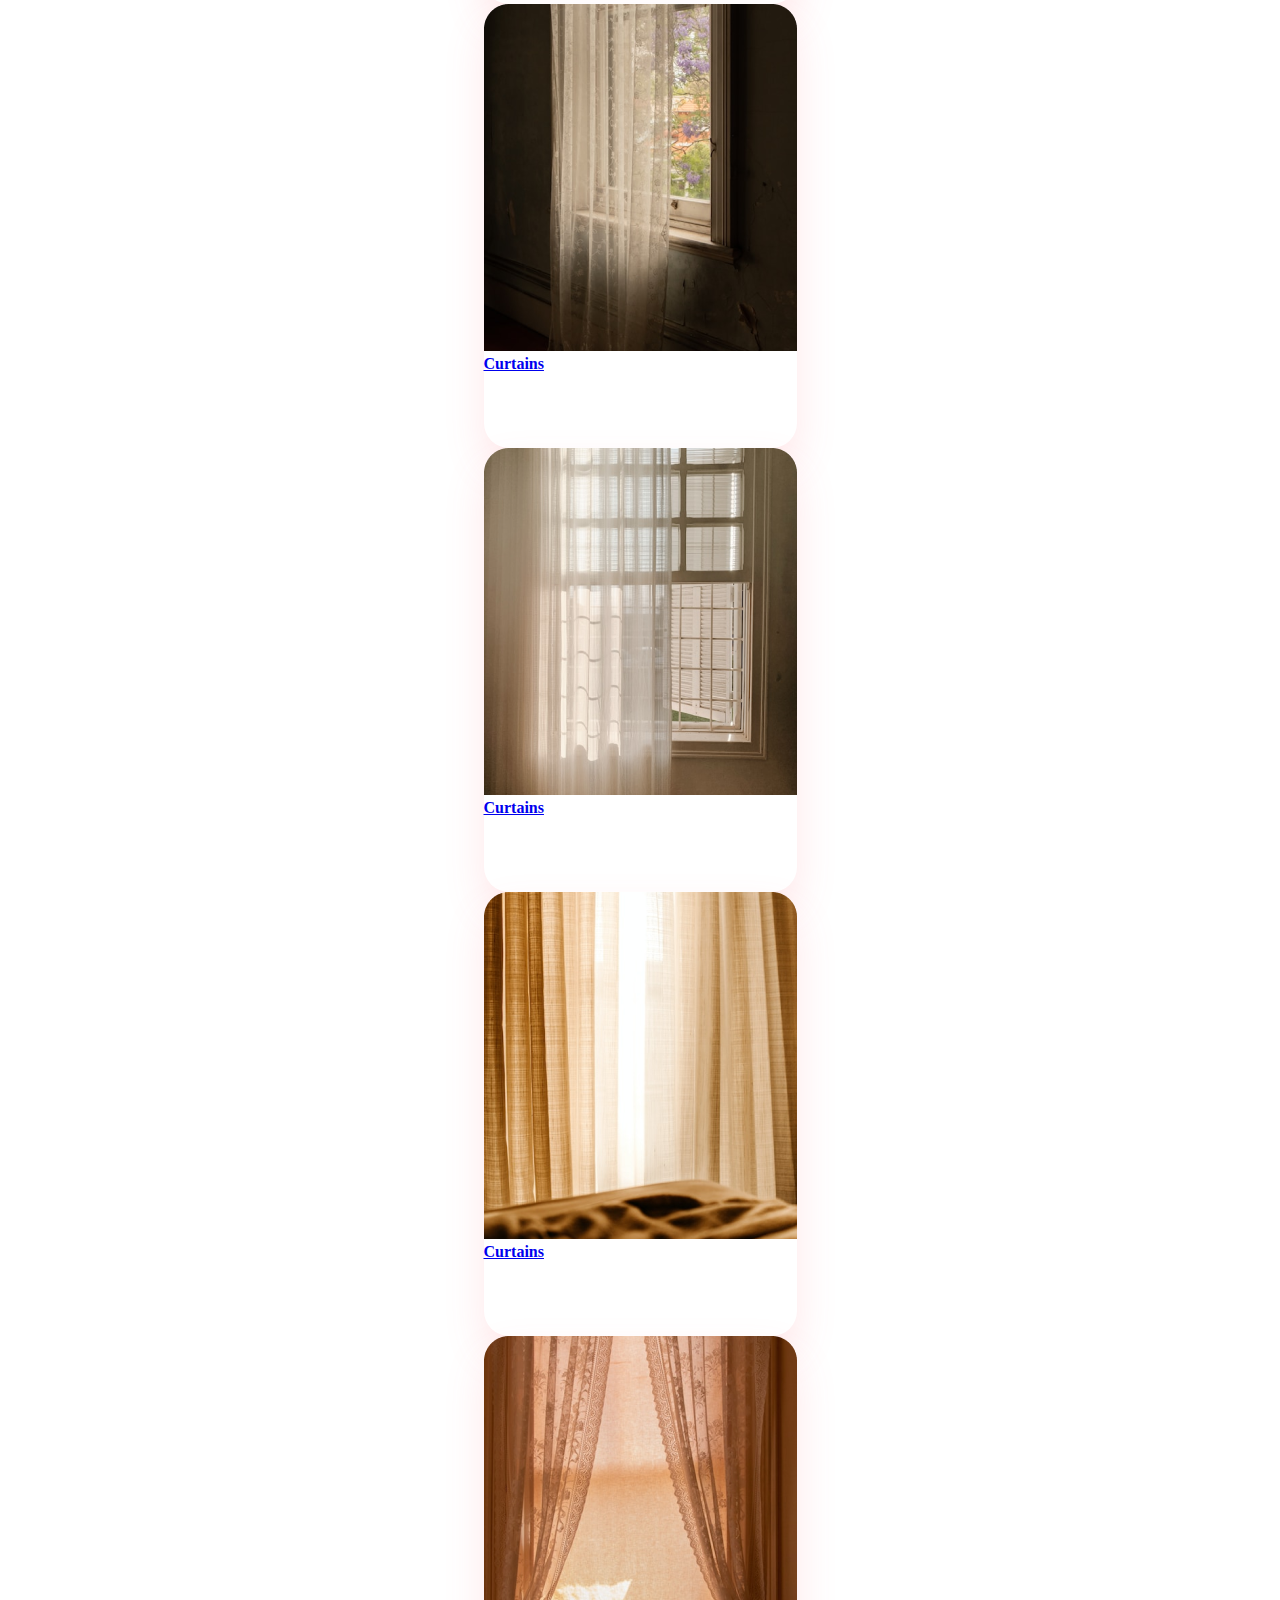
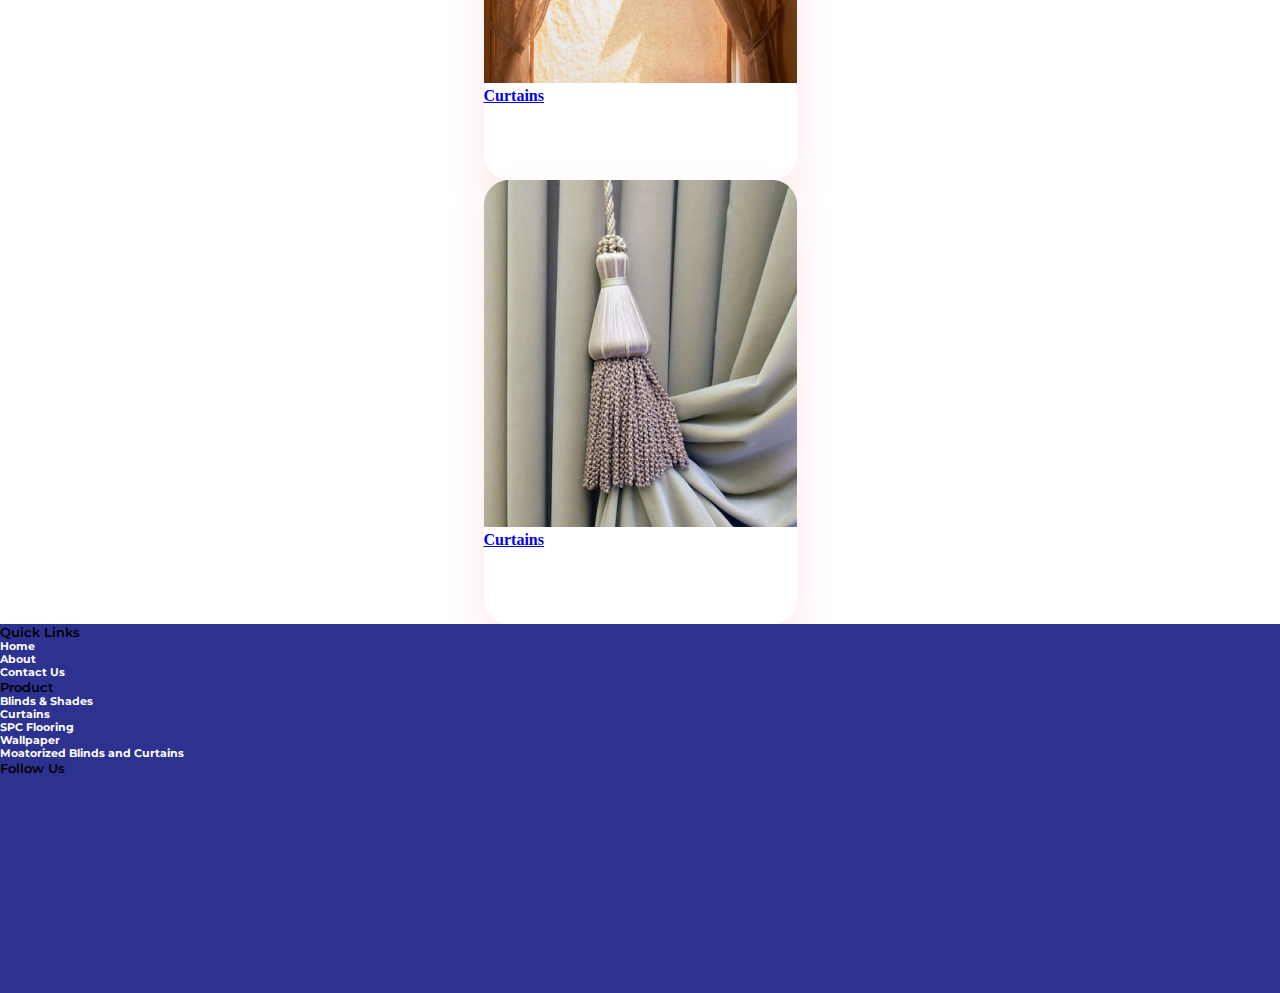
<file: productCatelog.html>
<!doctype html>
<html lang="en">

<head>
    <meta charset="utf-8">
    <meta name="viewport" content="width=device-width, initial-scale=1">
    <title>CREATIVE VISION</title>

    <!-- bootstrap-cdn -->
    <link href="https://cdn.jsdelivr.net/npm/bootstrap@5.2.1/dist/css/bootstrap.min.css" rel="stylesheet"
        integrity="sha384-iYQeCzEYFbKjA/T2uDLTpkwGzCiq6soy8tYaI1GyVh/UjpbCx/TYkiZhlZB6+fzT" crossorigin="anonymous">

    <!-- bootstrap-icons -->
    <link rel="stylesheet" href="https://cdn.jsdelivr.net/npm/bootstrap-icons@1.9.1/font/bootstrap-icons.css">

    <!-- FONT-AWESOME -->
    <link rel="stylesheet" href="https://cdnjs.cloudflare.com/ajax/libs/font-awesome/6.2.0/css/all.min.css"
        integrity="sha512-xh6O/CkQoPOWDdYTDqeRdPCVd1SpvCA9XXcUnZS2FmJNp1coAFzvtCN9BmamE+4aHK8yyUHUSCcJHgXloTyT2A=="
        crossorigin="anonymous" referrerpolicy="no-referrer" />

    <!-- GOOGLE-FONT -->
    <link rel="preconnect" href="https://fonts.googleapis.com">
    <link rel="preconnect" href="https://fonts.gstatic.com" crossorigin>
    <link
        href="https://fonts.googleapis.com/css2?family=Inter:wght@500;600;700&family=Montserrat&family=Poppins:wght@500;600&family=Roboto:wght@500;700&family=Work+Sans:wght@400;700&display=swap"
        rel="stylesheet">

    <link rel="stylesheet" href="productCatelog.css">
    <link rel="stylesheet" href="navbar.css">
    <link rel="stylesheet" href="footer.css">
    <link rel="stylesheet" href="stickySocialIcons.css">
</head>

<body>

    <!-- NAVBAR -->
    <header>
        <nav class="navbar navbar-expand-lg  shadow-sm fixed-top">
            <div class="container py-4">
                <a class="navbar-brand" href="#">
                    <img class="img-fluid " src="./images/images-removebg-preview.png" alt="" srcset="">
                </a>

                <button class="navbar-toggler collapsed" type="button" data-bs-toggle="collapse"
                    data-bs-target="#navbarSupportedContent" aria-controls="navbarSupportedContent"
                    aria-expanded="false" aria-label="Toggle navigation">
                    <span class="toggler-icon top-bar"></span>
                    <span class="toggler-icon middle-bar"></span>
                    <span class="toggler-icon bottom-bar"></span>
                </button>


                <div class="collapse navbar-collapse position-relative" id="navbarSupportedContent">

                    <div class="navbar-nav  ms-auto ">
                        <a class="nav-link active" aria-current="page" href="/index.html">HOME</a>
                        <a class="nav-link" href="/productCategory.html">WINDOW BLINDS</a>
                        <a class="nav-link" href="/contact.html">FLOORING</a>
                        <a class="nav-link" href="#">CURTAINS</a>
                        <a class="nav-link" href="#">CARPET FLOORING</a>
                        <a class="nav-link" href="#">GALLERY </a>
                        <a class="nav-link" href="#">BLOG </a>
                        <a class="nav-link" href="#">CONTACT US </a>
                    </div>
                    <div class=" language position-absolute  me-2  ">
                        <a class="nav-link mx-3 active-language " href="#">ENGLISH</a>
                        <a class="nav-link " href="#">ARABIC</a>
                    </div>
                </div>
            </div>
        </nav>
    </header>

    <!-- CATELOG-BANNER -->
    <section class="catelog-banner overflow-hidden">
        <div id="carouselExampleInterval" class="carousel slide " data-bs-ride="carousel">
            <div class="carousel-inner">
                <div class="carousel-item active" data-bs-interval="2000">
                    <img src="./images/Rectangle 7 (1).png" class="d-block w-100" alt="...">
                </div>
                <div class="carousel-item" data-bs-interval="2000">
                    <img src="./images/Rectangle 7 (1).png" class="d-block w-100" alt="...">
                </div>
                <div class="carousel-item" data-bs-interval="2000">
                    <img src="./images/Rectangle 7 (1).png" class="d-block w-100" alt="...">
                </div>
            </div>
            <button class="carousel-control-prev" type="button" data-bs-target="#carouselExampleInterval"
                data-bs-slide="prev">
                <span class="carousel-control-prev-icon" aria-hidden="true"></span>
                <span class="visually-hidden">Previous</span>
            </button>
            <button class="carousel-control-next" type="button" data-bs-target="#carouselExampleInterval"
                data-bs-slide="next">
                <span class="carousel-control-next-icon" aria-hidden="true"></span>
                <span class="visually-hidden">Next</span>
            </button>
        </div>
    </section>

    <!-- Motorized Curtains -->
    <section class="my-5 overflow-hidden">
        <div class="container">
            <h2 class="text-center my-md-5 my-1">BLACKOUT CURTAINS</h2>

            <p class="w-75 mx-auto text-center ">Creative vision offers a full range of luxury motorized window
                treatment
                solutions designed to seamlessly combine aesthetics and technology. Our automated curtains & draperies
                allow you to operate the opening and closing of your window treatments either from a wall control
                outlet, remote control device or your smart phone. Whether you are installing smart shades technology in
                your prestigious office or integrating into your home automation plan, it is guaranteed that you can
                benefit from the convenience offered by these high-tech window treatments. We partner with
                industry-leading motorized window treatment brands Like Somfy, Fujikawa, and more.</p>



        </div>
    </section>

    <!-- CARD -->
    <section class="my-5 ">
        <div class="container">
            <div class="row row-cols-1 row-cols-lg-3 row-cols-md-2 g-4 ">

                <div class="col mb-4">
                    <a href="#" class=" stretched-link text-decoration-none">

                        <div class=" catelog-card">
                            <img src="./images/Rectangle 583.png" class="img-fluid card-img-top" alt="...">
                            <div class="card-body">
                                <h4 class="mt-4 text-center text-dark">Curtains</h4>
                            </div>
                        </div>
                    </a>
                </div>
                <div class="col mb-4">
                    <a href="#" class=" stretched-link text-decoration-none">

                        <div class=" catelog-card">
                            <img src="./images/Rectangle 586.png" class="img-fluid card-img-top" alt="...">
                            <div class="card-body">
                                <h4 class="mt-4 text-center text-dark">Curtains</h4>
                            </div>
                        </div>
                    </a>
                </div>
                <div class="col mb-4">
                    <a href="#" class=" stretched-link text-decoration-none">

                        <div class=" catelog-card">
                            <img src="./images/Rectangle 573.png" class="img-fluid card-img-top" alt="...">
                            <div class="card-body">
                                <h4 class="mt-4 text-center text-dark">Curtains</h4>
                            </div>
                        </div>
                    </a>
                </div>
                <div class="col mb-4">
                    <a href="#" class=" stretched-link text-decoration-none">

                        <div class=" catelog-card">
                            <img src="./images/Rectangle 574.png" class="img-fluid card-img-top" alt="...">
                            <div class="card-body">
                                <h4 class="mt-4 text-center text-dark">Curtains</h4>
                            </div>
                        </div>
                    </a>
                </div>
                <div class="col mb-4">
                    <a href="#" class=" stretched-link text-decoration-none">

                        <div class=" catelog-card">
                            <img src="./images/Rectangle 575.png" class="img-fluid card-img-top" alt="...">
                            <div class="card-body">
                                <h4 class="mt-4 text-center text-dark">Curtains</h4>
                            </div>
                        </div>
                    </a>
                </div>
                <div class="col mb-4">
                    <a href="#" class=" stretched-link text-decoration-none">

                        <div class=" catelog-card">
                            <img src="./images/Rectangle 577.png" class="img-fluid card-img-top" alt="...">
                            <div class="card-body">
                                <h4 class="mt-4 text-center text-dark">Curtains</h4>
                            </div>
                        </div>
                    </a>
                </div>
                <div class="col mb-4">
                    <a href="#" class=" stretched-link text-decoration-none">

                        <div class=" catelog-card">
                            <img src="./images/Rectangle 580.png" class="img-fluid card-img-top" alt="...">
                            <div class="card-body">
                                <h4 class="mt-4 text-center text-dark">Curtains</h4>
                            </div>
                        </div>
                    </a>
                </div>
                <div class="col mb-4">
                    <a href="#" class=" stretched-link text-decoration-none">

                        <div class=" catelog-card">
                            <img src="./images/Rectangle 581.png" class="img-fluid card-img-top" alt="...">
                            <div class="card-body">
                                <h4 class="mt-4 text-center text-dark">Curtains</h4>
                            </div>
                        </div>
                    </a>
                </div>
                <div class="col mb-4">
                    <a href="#" class=" stretched-link text-decoration-none">

                        <div class=" catelog-card">
                            <img src="./images/Rectangle 583.png" class="img-fluid card-img-top" alt="...">
                            <div class="card-body">
                                <h4 class="mt-4 text-center text-dark">Curtains</h4>
                            </div>
                        </div>
                    </a>
                </div>


            </div>
        </div>
    </section>


    <!-- PRODUCT-CATELOG-APPOINTMENT -->
    <section class="my-5 product-catelog-appointment">
        <div class="container ">
            <div class="row">
                <div class="col-md-6 co-12 text-center">
                    <h3>Need a free appointment</h3>
                </div>
                <div class="col-md-6 co-12 text-center">
                    <button type="button"
                        class="btn product-catelog-appointment-btn text-light px-5 mt-md-0 mt-4 mx-2 text-end">BOOK</button>
                </div>
            </div>
        </div>
    </section>

    <!-- CARD 2 -->
    <section class="my-5 ">
        <div class="container">
            <div class="row row-cols-1 row-cols-lg-3 row-cols-md-2 g-4 ">

                <div class="col mb-4">
                    <a href="#" class=" stretched-link text-decoration-none">

                        <div class=" catelog-card">
                            <img src="./images/Rectangle 583.png" class="img-fluid card-img-top" alt="...">
                            <div class="card-body">
                                <h4 class="mt-4 text-center text-dark">Curtains</h4>
                            </div>
                        </div>
                    </a>
                </div>
                <div class="col mb-4">
                    <a href="#" class=" stretched-link text-decoration-none">

                        <div class=" catelog-card">
                            <img src="./images/Rectangle 586.png" class="img-fluid card-img-top" alt="...">
                            <div class="card-body">
                                <h4 class="mt-4 text-center text-dark">Curtains</h4>
                            </div>
                        </div>
                    </a>
                </div>
                <div class="col mb-4">
                    <a href="#" class=" stretched-link text-decoration-none">

                        <div class=" catelog-card">
                            <img src="./images/Rectangle 573.png" class="img-fluid card-img-top" alt="...">
                            <div class="card-body">
                                <h4 class="mt-4 text-center text-dark">Curtains</h4>
                            </div>
                        </div>
                    </a>
                </div>
                <div class="col mb-4">
                    <a href="#" class=" stretched-link text-decoration-none">

                        <div class=" catelog-card">
                            <img src="./images/Rectangle 574.png" class="img-fluid card-img-top" alt="...">
                            <div class="card-body">
                                <h4 class="mt-4 text-center text-dark">Curtains</h4>
                            </div>
                        </div>
                    </a>
                </div>
                <div class="col mb-4">
                    <a href="#" class=" stretched-link text-decoration-none">

                        <div class=" catelog-card">
                            <img src="./images/Rectangle 575.png" class="img-fluid card-img-top" alt="...">
                            <div class="card-body">
                                <h4 class="mt-4 text-center text-dark">Curtains</h4>
                            </div>
                        </div>
                    </a>
                </div>
                <div class="col mb-4">
                    <a href="#" class=" stretched-link text-decoration-none">

                        <div class=" catelog-card">
                            <img src="./images/Rectangle 577.png" class="img-fluid card-img-top" alt="...">
                            <div class="card-body">
                                <h4 class="mt-4 text-center text-dark">Curtains</h4>
                            </div>
                        </div>
                    </a>
                </div>




            </div>
        </div>
    </section>


    <!-- STICKY-SOCIAL-ICON -->
    <div class="icons">
        <ul class="d-flex flex-column justify-content-center align-items-center  ">
            <li><a href=""><i class="fa-brands fa-whatsapp fa-lg text-light"></i></a></li>
            <li><a href=""><i class="fa-solid fa-phone fa-lg text-light"></i></i></a></li>
        </ul>
    </div>

    <!-- LETS CHATS -->
    <div class="chats">
        <ul class="d-flex flex-column justify-content-center align-items-center  ">
            <li class="text-light"><a href=""><span class="text-light">Let’s Chat</span><i
                        class="fa-sharp fa-solid fa-comments fa-md text-light ms-2"></i></a></li>
        </ul>
    </div>


    <!-- FOOTER -->
    <footer class="footer-container d-flex align-items-center justify-content-center py-md-0 py-5">
        <div class="container">
            <div class="row ">
                <div class="col-md-4 col-12  d-flex justify-content-center">
                    <div class=" quick-links text-md-start text-center">
                        <h5 class="text-light mb-4">Quick Links</h5>
                        <h6><a href="">Home</a></h6>
                        <h6><a href="">About</a></h6>
                        <h6><a href="">Contact Us</a></h6>
                    </div>

                </div>
                <div class="col-md-4 col-12 d-flex justify-content-center mt-md-0 mt-5">
                    <div class=" quick-links text-md-start text-center">
                        <h5 class="text-light mb-4">Product</h5>
                        <h6><a href="">Blinds & Shades</a></h6>
                        <h6><a href="">Curtains</a></h6>
                        <h6><a href="">SPC Flooring</a></h6>
                        <h6><a href="">Wallpaper</a></h6>
                        <h6><a href="">Moatorized Blinds and Curtains</a></h6>
                    </div>
                </div>
                <div class="col-md-4 col-12 d-flex justify-content-center">
                    <div class=" quick-links text-light text-md-start text-center mt-md-0 mt-5">
                        <h5 class="text-light text-md-end text-center">Follow Us</h5>
                        <div class="my-4 d-flex justify-content-end footer-icon">
                            <a class="me-4" href=""> <i class="fa-brands fa-square-facebook fa-xl"></i></a>
                            <a href=""> <i class="fa-brands fa-square-twitter fa-xl "></i> </a>
                        </div>
                        <div class="footer-icon">
                            <a href=""><i class="fa-brands fa-linkedin fa-xl"></i></a>
                            <a href=""> <i class="fa-brands fa-youtube fa-xl mx-3"></i></a>
                            <a href=""> <i class="fa-brands fa-pinterest fa-xl"></i></a>
                        </div>
                    </div>
                </div>
            </div>
        </div>
    </footer>












    <script src="https://cdn.jsdelivr.net/npm/bootstrap@5.2.1/dist/js/bootstrap.bundle.min.js"
        integrity="sha384-u1OknCvxWvY5kfmNBILK2hRnQC3Pr17a+RTT6rIHI7NnikvbZlHgTPOOmMi466C8"
        crossorigin="anonymous"></script>
</body>

</html>
</file>
<file: style.css>
@import url('https://fonts.googleapis.com/css2?family=Inter:wght@500;600;700&family=Montaga&family=Montserrat&family=Nunito&family=Poppins:wght@500;600&family=Roboto:wght@500;700&family=Work+Sans:wght@400;700&display=swap');

/* font-family: 'Inter', sans-serif;
font-family: 'Montaga', serif;
font-family: 'Montserrat', sans-serif;
font-family: 'Nunito', sans-serif;
font-family: 'Poppins', sans-serif;
font-family: 'Roboto', sans-serif;
font-family: 'Work Sans', sans-serif; */



* {
    margin: 0;
    padding: 0;
    box-sizing: border-box;
}



/* BANNER */
.banner {
    margin-top: 138px;
}

/* WHY-CHOOSE-US */
.choose-us-section {
    min-height: 500px;
}

.choose-card {
    border: 1.4px solid #E0E3EB !important;
    background-color: #FFFFFF !important;
}

.choose-card .card-title {
    font-weight: 700;
    font-family: 'Work Sans', sans-serif;
}

.choose-card .card-text {
    color: #858EAD;
    font-weight: 400;
    font-family: 'Work Sans', sans-serif;
}



/* ABOUT */
.about-section {
    background-image: url('./images/Rectangle\ 20.png');
    min-height: 811px;
    background-position: center;
    background-size: cover;
    background-repeat: no-repeat;
    object-fit: cover;
}

.about-text-container {
    background: rgba(252, 97, 108, 0.92);
    width: 50%;
    min-height: 811px;
    float: right;
    /* opacity: 0.8; */
}

.about-text h1 {
    color: #2D3291;
    font-weight: 700;
}

.about-text p {
    color: #FFFFFF;
    text-align: justify;
    font-weight: 400;
    font-size: 18px;
}

.know-more-btn {
    background: #2D3291 !important;
    color: #FFFFFF !important;
    border-radius: 15px !important;
    width: 160px;
    height: 48px;
    font-weight: 600 !important;
}

.know-more-btn:hover {
    background-color: #6165ae !important;
}

/* WE SPECIALIZE IN */
.specialize-section {
    min-height: 500px;
    background-color: #FFFFFF;
}

.specialize-container {
    margin-top: 90px;
}

.specialize-card {
    background: #FC616C;
    box-shadow: 0px 30px 40px rgba(252, 97, 108, 0.35);
    border-radius: 15px;
    width: 202px;
    height: 250px;
    margin: auto;
    overflow: hidden;
}

.specialize-card .card-body h5 {
    font-family: 'Inter', sans-serif;
    font-weight: 500;
}

/* Remarkable Features */
.remarkable-features {
    background: rgba(128, 240, 255, 0.1);
    min-height: 812px;
}

.vertical-line {
    background-color: #FC616C;
}

.features-text {
    font-family: 'Work Sans', sans-serif;
}


/* TRENDING NOWADAYS */
.trending-section {
    background: linear-gradient(180deg, #190594 0%, rgba(35, 39, 124, 0.65) 100%);
}

.trending-card img {
    width: 257px;
    height: 374px;
}

.show-more-btn {
    background-color: #020769 !important;
    color: #FFFFFF !important;
}

.show-more-btn:hover {
    background-color: #2D3291 !important;
}

/* BOOK FREE CONSULTATION */

.consaltation-ima-container img {
    width: 601px;
    height: 676px;
}

.consaltation-text {
    text-align: justify;
    font-family: 'Montserrat', sans-serif;
}

/* APPOINTMENT-SECTION */
.appointment-section {
    background: #FC616C;
    min-height: 397px;
}

.appointment-text {
    text-align: justify;
    color: #FFFFFF;
    font-family: 'Inter', sans-serif;
    font-weight: 400;
}

.appointment-text-2 span {
    text-align: justify;
    color: #FFFFFF;
    font-family: 'Inter', sans-serif;
    font-weight: 700;
}

.appointment-btn {
    background-color: #2D3291 !important;
}

.appointment-btn:hover {
    background-color: #5056c3 !important;
}

/* What our clients say about us */
.client-card {
    border: 1px solid #000000 !important;
    border-radius: 20px !important;
    width: 306px;
    height: 443px;
    margin: auto;
}

.client-card img {
    width: 200px;
    height: 200px;
    margin: auto;
}

.client-card .card-title {
    font-family: 'Poppins', sans-serif;
    font-weight: 600;
}

.client-card .card-text {
    font-family: 'Montserrat', sans-serif;
    font-weight: 400;
}

.star-icon {
    color: #FF7A00;
}

.client-say-title {
    font-family: 'Poppins', sans-serif;
    font-weight: 500;
}

.see-more-btn {
    background-color: #2D3291 !important;
    color: #FFFFFF !important;
    padding: 10px 40px !important;
}

.see-more-btn:hover {
    background-color: #464cbd !important;
}






/* MOBILE RESPONSIVE */
@media screen and (max-width: 480px) {

    /* NAVBAR */
    .language {
        display: flex;
        right: 0;
        margin-bottom: 100px;
    }

    /* ABOUT */
    .about-text-container {
        background: rgba(252, 97, 108, 0.92);
        width: 100%;
        min-height: 811px;
        float: right;
        opacity: 0.8;
    }
}
</file>
<file: navbar.css>
* {
    margin: 0;
    padding: 0;
    box-sizing: border-box;
}

/* NAVBAR */
.navbar {
    background-color: #FFFFFF !important;
}

.navbar-nav a:hover {
    color: #FC616C;
}

.language {
    display: flex;
    right: 0;
    margin-bottom: 70px;
}

.language a {
    font-size: 13px;
}

.active-language {
    background-color: #FC616C;
    color: #fff !important;
    padding: 0px 5px !important;
    border-radius: 10px;
}


/* Remove border from toggler */
.navbar-toggler {
    border: 0 !important;
}

.navbar-toggler:focus,
.navbar-toggler:active,
.navbar-toggler-icon:focus {
    outline: none !important;
    box-shadow: none !important;
    border: 0 !important;
}

/* Lines of the Toggler */
.toggler-icon {
    width: 30px;
    height: 3px;
    background-color: #e74c3c;
    display: block;
    transition: all 0.2s;
}

/* Adds Space between the lines */
.middle-bar {
    margin: 5px auto;
}

/* State when navbar is opened (START) */
.navbar-toggler .top-bar {
    transform: rotate(45deg);
    transform-origin: 10% 10%;
}

.navbar-toggler .middle-bar {
    opacity: 0;
    filter: alpha(opacity=0);
}

.navbar-toggler .bottom-bar {
    transform: rotate(-45deg);
    transform-origin: 10% 90%;
}

/* State when navbar is opened (END) */

/* State when navbar is collapsed (START) */
.navbar-toggler.collapsed .top-bar {
    transform: rotate(0);
}

.navbar-toggler.collapsed .middle-bar {
    opacity: 1;
    filter: alpha(opacity=100);
}

.navbar-toggler.collapsed .bottom-bar {
    transform: rotate(0);
}

/* State when navbar is collapsed (END) */

/* Color of Toggler when collapsed */
.navbar-toggler.collapsed .toggler-icon {
    background-color: #777777;
}
</file>
<file: footer.css>
/* FOOTER */
.footer-container {
    background: #2D3291;
    min-height: 369px;
}

.quick-links h6 a {
    text-decoration: none;
    color: #fff;
}

.quick-links h5 {
    font-weight: 600;
}

.quick-links h5,
h6 {
    font-family: 'Montserrat', sans-serif;
}

.footer-icon a {
    text-decoration: none;
    color: #fff;
}
</file>
<file: stickySocialIcons.css>
/* STICKY-SOCIAL-ICON  */
.icons {
    top: 40%;
    right: 0;
    transform: translateY(-40%);
    position: fixed;
    z-index: 100;
}

.icons ul {
    width: 33px;
    background: #FC616C;
    border-radius: 25px 0px 0px 25px;
}

.icons ul li {
    list-style-type: none;
    padding: 8px 3px;
    margin-right: 25px;
}

/* STICKY-CHATS */
.chats {
    bottom:0;
    right: 0.5%;
    transform: translateY(-50%);
    position: fixed;
    z-index: 100;
}

.chats ul {
    background: #FC616C;
    border-radius: 25px 25px 0px 0px;
}

.chats ul li {
    list-style-type: none;
    padding: 8px 3px;
    margin-right: 25px;
}
.chats ul li a {
    text-decoration: none;
}
</file>
<file: blog.css>
* {
    margin: 0;
    padding: 0;
    box-sizing: border-box;
}

/* BLOG-CARD-SECTION */
.blog-section {
    margin-top: 200px;
}

.blog-card-img img {
    width: 100%;
    height: 85%;
    margin: auto;
}

.blog-card-text {
    height: auto;
    margin: auto;
}

.blog-read-btn {
    border: none;
    background-color: #FC616C;
    font-weight: 600;
    color: #FFFFFF;
    border-radius: 30px;
}

.blog-read-btn:hover {
    background-color: #fc8990;
}

/* BLOG-APPOINTMENT  */
.blog-appointment {
    background: #FC616C;
    padding: 40px 0;
}

.blog-appointment h3 {
    color: #fff;
}

.blog-appointment-btn {
    background-color: #2D3291 !important;
}

.blog-appointment-btn:hover {
    background-color: #5056c3 !important;
}

/* BLOG-CARD-2 */

.blog-card-2 img {
    width: 100%;
    height: 100%;
    margin: auto;
}
</file>
<file: blogDetails.css>
* {
    margin: 0;
    padding: 0;
    box-sizing: border-box;
}

.blog-details-banner {
    margin-top: 150px;
}

.blogDetails-read-btn {
    border: none;
    background-color: #FC616C;
    font-weight: 600;
    color: #FFFFFF;
    border-radius: 30px;
}

.blogDetails-read-btn:hover {
    background-color: #fc8990;
}

.width-80 {
    width: 80%;
}



/* MOBILE RESPONSIVE */
@media screen and (max-width: 480px) {

    .width-80 {
        width: 100%;
    }


}


/* Tablet */
/* TAP RESPONSIVE */
@media screen and (min-width: 768px) and (max-width: 1024px) {

    .width-80 {
        width: 100%;
    }
}
</file>
<file: contact.css>
* {
    margin: 0;
    padding: 0;
    box-sizing: border-box;
}

/* CONTACT-BANNER */
.contact-banner {
    margin-top: 138px;
    background-image: linear-gradient(rgba(0, 0, 0, 0.1), rgba(0, 0, 0, 0.1)), url("./images/pexels-pixabay-269218.jpg");
    height: 90vh;

    background-position: center;
    background-size: cover;
    background-repeat: no-repeat;
    position: relative;
}


.hero-img {
    text-align: center;
    position: absolute;
    top: 50%;
    left: 50%;
    transform: translate(-50%, -50%);
    color: white;
    background-image: url(./images/Rectangle\ 1.png);
    height: 75vh;
    background-position: center;
    background-size: cover;
    background-repeat: no-repeat;
    width: 70%;
}


.contact-form-container {
    height: 75vh;

    background: #E5E5E5;
    border: 8px solid rgba(229, 229, 229, 0.54);
    box-shadow: inset 7.7px -7.7px 7.7px rgba(149, 149, 149, 0.1), inset -7.7px 7.7px 7.7px rgba(255, 255, 255, 0.1);
    backdrop-filter: blur(7.7px);
    display: flex;
    flex-direction: column;
    justify-content: center;
}

.text-field {
    width: 75%;
    margin: auto;
}

.contact-btn {
    background-color: #FC616C;
    color: #FFFFFF;
    font-weight: 600;
    border: none;
}

.contact-btn:hover {
    background-color: #ff8c93;
    color: #FFFFFF;

}

/* HEAD-OFFICE-CARD */
.head-office-card {
    border: 0 !important;
    background: #FFFFFF;
    /* box-shadow: 0px 20px 40px rgba(0, 0, 0, 0.1); */
    box-shadow: rgba(0, 0, 0, 0.25) 0px 14px 28px, rgba(0, 0, 0, 0.22) 0px 10px 10px;

}

.head-office-card .card-header {
    background: #FC616C !important;
    color: #FFFFFF;
}

.head-office-address {
    color: #000000 !important;
}





/* MOBILE RESPONSIVE */
@media screen and (max-width: 480px) {

    /* CONTACT-BANNER */
    .contact-banner {
        margin-top: 138px;
        background-image: linear-gradient(rgba(0, 0, 0, 0.1), rgba(0, 0, 0, 0.1)), url("./images/pexels-pixabay-269218.jpg");
        height: 60vh;
        background-position: center;
        background-size: cover;
        background-repeat: no-repeat;
        position: relative;
    }

    .hero-img {
        text-align: center;
        position: absolute;
        top: 50%;
        left: 50%;
        transform: translate(-50%, -50%);
        color: white;
        background-image: url(./images/Rectangle\ 1.png);
        height: auto;
        background-position: center;
        background-size: cover;
        background-repeat: no-repeat;
        width: 90%;
    }

    .text-field {
        width: 100%;
        margin: auto;
    }


}


/* Tablet */
/* TAP RESPONSIVE */
@media screen and (min-width: 768px) and (max-width: 1024px) {

    /* CONTACT-BANNER */
    .contact-banner {
        margin-top: 138px;
        background-image: linear-gradient(rgba(0, 0, 0, 0.1), rgba(0, 0, 0, 0.1)), url("./images/pexels-pixabay-269218.jpg");
        height: 50vh;
        background-position: center;
        background-size: cover;
        background-repeat: no-repeat;
        position: relative;
    }

    .hero-img {
        text-align: center;
        position: absolute;
        top: 50%;
        left: 50%;
        transform: translate(-50%, -50%);
        color: white;
        background-image: url(./images/Rectangle\ 1.png);
        height: auto;
        background-position: center;
        background-size: cover;
        background-repeat: no-repeat;
        width: 90%;
    }

    .text-field {
        width: 100%;
        margin: auto;
    }
}
</file>
<file: gallery.css>
* {
    margin: 0;
    padding: 0;
    box-sizing: border-box;
}

/* GALLERY-BANNER */
.gallery-banner {
    background-image: url(./images/Rectangle\ 616.png);
    background-position: center;
    background-size: cover;
    background-repeat: no-repeat;
    height: 540px;
    margin-top: 138px;
}

/* GALLERY-CARD */
.gallery-card {
    /* background: #FFFFFF; */
    box-shadow: 0px 20px 40px rgba(252, 97, 108, 0.15);
    border-radius: 25px;
    width: 500px;
    height: 519px;
    margin: auto;
}

.gallery-card img {
    width: 500px;
    height: 440px;
    margin: auto;
}

.gallery-card .card-body h5 {
    font-family: 'Inter', sans-serif;
    font-weight: 500;
}




/* MOBILE RESPONSIVE */
@media screen and (max-width: 480px) {
    /* GALLERY-BANNER */
    .gallery-banner {
        background-image: url(./images/Rectangle\ 616.png);
        background-position: center;
        background-size: cover;
        background-repeat: no-repeat;
        height: 350px;
        margin-top: 138px;
    }

    /* GALLERY-CARD */
    .gallery-card {
        /* background: #FFFFFF; */
        box-shadow: 0px 20px 40px rgba(252, 97, 108, 0.15);
        border-radius: 25px;
        width: 320px;
        height: 419px;
        margin: auto;
    }

    .gallery-card img {
        width: 320px;
        height: 330px;
        margin: auto;
    }

    .gallery-card .card-body h5 {
        font-family: 'Inter', sans-serif;
        font-weight: 500;
        padding: 0 10px;
    }


}


/* Tablet */
/* TAP RESPONSIVE */
@media screen and (min-width: 768px) and (max-width: 1024px) {
       /* GALLERY-BANNER */
       .gallery-banner {
        background-image: url(./images/Rectangle\ 616.png);
        background-position: center;
        background-size: cover;
        background-repeat: no-repeat;
        height: 350px;
        margin-top: 138px;
    }

    /* GALLERY-CARD */
    .gallery-card {
        /* background: #FFFFFF; */
        box-shadow: 0px 20px 40px rgba(252, 97, 108, 0.15);
        border-radius: 25px;
        width: 320px;
        height: 419px;
        margin: auto;
    }

    .gallery-card img {
        width: 320px;
        height: 330px;
        margin: auto;
    }

    .gallery-card .card-body h5 {
        font-family: 'Inter', sans-serif;
        font-weight: 500;
        padding: 0 10px;
    }
}
</file>
<file: individuals.css>
* {
    margin: 0;
    padding: 0;
    box-sizing: border-box;
}


/* CATEGORY-BANNER */
.category-banner {
    margin-top: 138px;
}

/* product-category-card */

.circle-card img {
    border: 1px solid #4F4F4F;
}

/* OUR VERTICAL BLINDS FEATURES */
.features-image img {
    height: 238px;
    width: 535px;
}

/* Roller Blinds Dubai */
.roller-blinds h3 {

    font-family: 'Montaga', serif;
}

.roller-blinds p {
    text-align: justify;
    font-size: 18px;
    line-height: 30px;
    font-family: 'Nunito', sans-serif;
}

.roller-blinds img {
    box-shadow: rgba(0, 0, 0, 0.19) 0px 10px 20px, rgba(0, 0, 0, 0.23) 0px 6px 6px;
}

/* SOME-OF-OUR-CARD */
.product-category-card {
    width: 312px;
    height: 312px;
    margin: auto;
}

.works-card-width {
    width: 1000px;
}

.product-category-card img {
    width: 312px;
    height: 312px;
    margin: auto;
}


/* appointment-section */
/* The hero image */
.hero-image {
    background-image: linear-gradient(rgba(0, 0, 0, 0.1), rgba(0, 0, 0, 0.2)), url("images/Rectangle\ 629.png");

    height: 500px;
    background-position: center;
    background-repeat: no-repeat;
    background-size: cover;
    position: relative;
}


.hero-text {
    text-align: center;
    position: absolute;
    top: 50%;
    left: 30%;
    transform: translate(-50%, -50%);
    color: white;
    background: #FC616C;
    opacity: 0.8;
}

.product-category-appointment-btn {
    background-color: #2D3291 !important;
}

.product-category-appointment-btn:hover {
    background-color: #5056c3 !important;
}


/* What our clients say about us */
.client-card {
    border: 1px solid #000000 !important;
    border-radius: 20px !important;
    width: 306px;
    height: 443px;
    margin: auto;
}

.client-card img {
    width: 200px;
    height: 200px;
    margin: auto;
}

.client-card .card-title {
    font-family: 'Poppins', sans-serif;
    font-weight: 600;
}

.client-card .card-text {
    font-family: 'Montserrat', sans-serif;
    font-weight: 400;
}

.star-icon {
    color: #FF7A00;
}

.client-say-title {
    font-family: 'Poppins', sans-serif;
    font-weight: 500;
}

.see-more-btn {
    background-color: #2D3291 !important;
    color: #FFFFFF !important;
    padding: 10px 40px !important;
}

.see-more-btn:hover {
    background-color: #464cbd !important;
}

/* MOBILE RESPONSIVE */
@media screen and (max-width: 480px) {

    .works-card-width {
        width: 100%;
    }

}

/* TAP RESPONSIVE */
@media screen and (min-width: 768px) and (max-width: 1024px) {

    .works-card-width {
        width: 100%;
    }
}
</file>
<file: productCatelog.css>
* {
    margin: 0;
    padding: 0;
    box-sizing: border-box;
}

/* CATELOG-BANNER */
.catelog-banner {
    margin-top: 138px;
}

/* CATELOG-CARD */
.catelog-card {
    background: #FFFFFF;
    box-shadow: 0px 20px 40px rgba(252, 97, 108, 0.15);
    border-radius: 25px;
    width: 313px;
    height: 444px;
    margin: auto;
    transition: all 0.2s ease;
}
.catelog-card:hover {
    box-shadow: rgba(0, 0, 0, 0.3) 0px 19px 38px, rgba(0, 0, 0, 0.22) 0px 15px 12px;
    transform: translateY(-3px);
}

.catelog-card img {
    width: 313px;
    height: 347px;
}

.catelog-card .card-body h5 {
    font-family: 'Inter', sans-serif;
    font-weight: 500;
}

/* product-catelog-appointment */
.product-catelog-appointment {
    background: #FC616C;
    padding: 40px 0;
}

.product-catelog-appointment h3 {
    color: #fff;
}

.product-catelog-appointment-btn {
    background-color: #2D3291 !important;
}

.product-catelog-appointment-btn:hover {
    background-color: #5056c3 !important;
}
</file>
